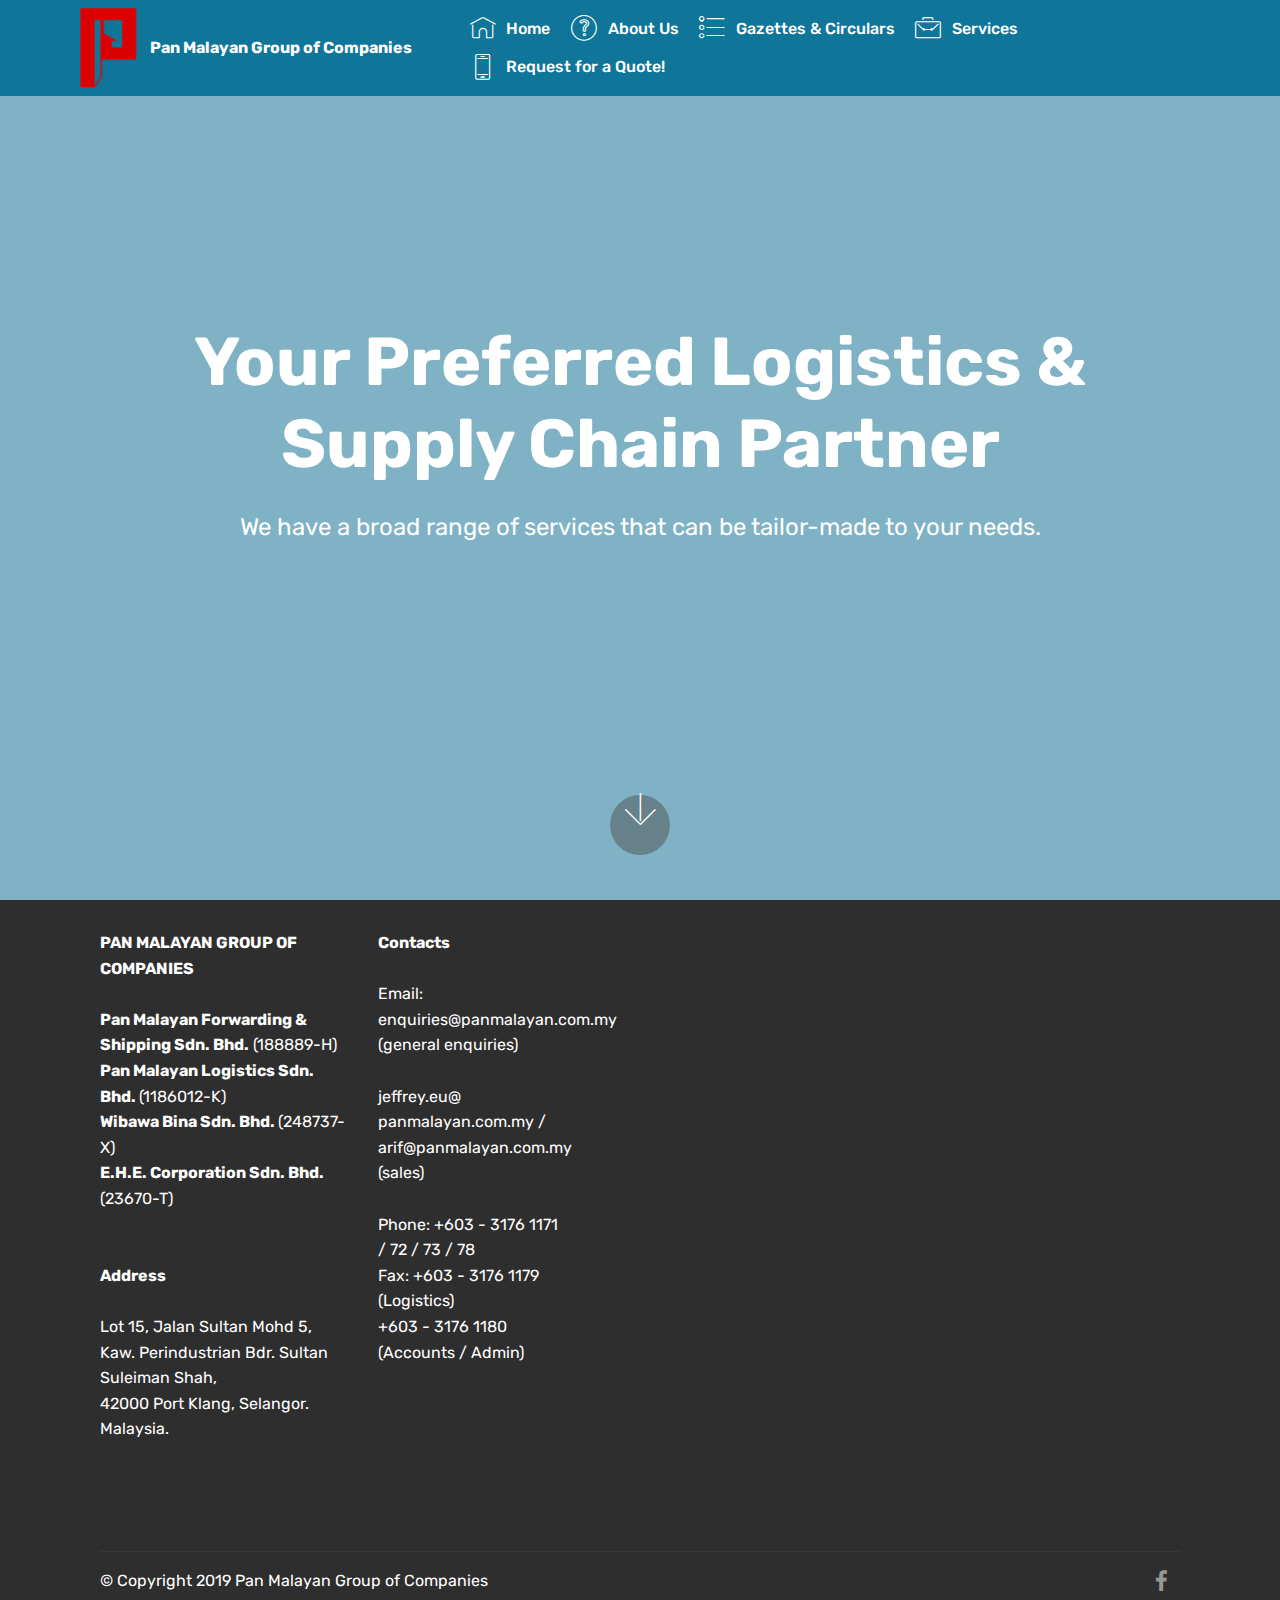
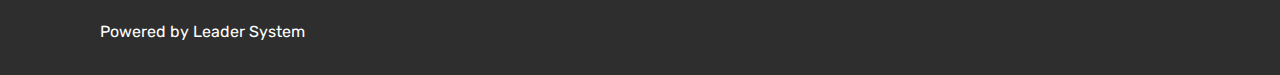
<file: index.html>
<!DOCTYPE html>
<html  >
<head>
  <!-- Site made with Mobirise Website Builder v4.10.8, https://mobirise.com -->
  <meta charset="UTF-8">
  <meta http-equiv="X-UA-Compatible" content="IE=edge">
  <meta name="generator" content="Mobirise v4.10.8, mobirise.com">
  <meta name="viewport" content="width=device-width, initial-scale=1, minimum-scale=1">
  <link rel="shortcut icon" href="assets/images/pan-malayan-122x171.png" type="image/x-icon">
  <meta name="description" content="Home Page of Pan Malayan Group of Companies">
  
  <title>Home</title>
  <link rel="stylesheet" href="assets/web/assets/mobirise-icons/mobirise-icons.css">
  <link rel="stylesheet" href="assets/tether/tether.min.css">
  <link rel="stylesheet" href="assets/bootstrap/css/bootstrap.min.css">
  <link rel="stylesheet" href="assets/bootstrap/css/bootstrap-grid.min.css">
  <link rel="stylesheet" href="assets/bootstrap/css/bootstrap-reboot.min.css">
  <link rel="stylesheet" href="assets/socicon/css/styles.css">
  <link rel="stylesheet" href="assets/dropdown/css/style.css">
  <link rel="stylesheet" href="assets/theme/css/style.css">
  <link rel="stylesheet" href="assets/mobirise/css/mbr-additional.css" type="text/css">
  
  
  
</head>
<body>
  <section class="menu cid-qTkzRZLJNu" once="menu" id="menu1-0">

    

    <nav class="navbar navbar-expand beta-menu navbar-dropdown align-items-center navbar-fixed-top navbar-toggleable-sm">
        <button class="navbar-toggler navbar-toggler-right" type="button" data-toggle="collapse" data-target="#navbarSupportedContent" aria-controls="navbarSupportedContent" aria-expanded="false" aria-label="Toggle navigation">
            <div class="hamburger">
                <span></span>
                <span></span>
                <span></span>
                <span></span>
            </div>
        </button>
        <div class="menu-logo">
            <div class="navbar-brand">
                <span class="navbar-logo">
                    <a href="index.html">
                         <img src="assets/images/pan-malayan-122x171.png" alt="Pan Malayan Group of Companies" title="Pan Malayan" style="height: 5rem;">
                    </a>
                </span>
                <span class="navbar-caption-wrap"><a class="navbar-caption text-white display-4" href="index.html">
                        Pan Malayan Group of Companies</a></span>
            </div>
        </div>
        <div class="collapse navbar-collapse" id="navbarSupportedContent">
            <ul class="navbar-nav nav-dropdown nav-right" data-app-modern-menu="true"><li class="nav-item"><a class="nav-link link text-white display-4" href="index.html"><span class="mbri-home mbr-iconfont mbr-iconfont-btn" style="color: rgb(255, 255, 255);"></span>Home</a></li><li class="nav-item">
                    <a class="nav-link link text-white display-4" href="about-us.html"><span class="mbri-question mbr-iconfont mbr-iconfont-btn"></span>
                        
                        About Us
                    </a>
                </li><li class="nav-item">
                    <a class="nav-link link text-white display-4" href="laws-and-rates.html"><span class="mbri-bulleted-list mbr-iconfont mbr-iconfont-btn" style="color: rgb(255, 255, 255);"></span>Gazettes &amp; Circulars</a>
                </li><li class="nav-item"><a class="nav-link link text-white display-4" href="services.html"><span class="mbri-briefcase mbr-iconfont mbr-iconfont-btn" style="color: rgb(255, 255, 255);"></span>
                        
                        Services
                    </a></li><li class="nav-item"><a class="nav-link link text-white display-4" href="contact-us.html"><span class="mbri-mobile2 mbr-iconfont mbr-iconfont-btn" style="color: rgb(255, 255, 255);"></span>Request for a Quote!</a></li></ul>
            
        </div>
    </nav>
</section>

<section class="engine"><a href="https://mobirise.info/w">free html5 templates</a></section><section class="cid-qTkA127IK8 mbr-fullscreen" data-bg-video="https://www.youtube.com/watch?v=q_dm-pG_93Y" id="header2-1">

    

    <div class="mbr-overlay" style="opacity: 0.5; background-color: rgb(15, 118, 153);"></div>

    <div class="container align-center">
        <div class="row justify-content-md-center">
            <div class="mbr-white col-md-10">
                <h1 class="mbr-section-title mbr-bold pb-3 mbr-fonts-style display-1">
                    Your Preferred Logistics &amp;<br>Supply Chain Partner</h1>
                
                <p class="mbr-text pb-3 mbr-fonts-style display-5">We have a broad range of services that can be tailor-made to your needs.</p>
                
            </div>
        </div>
    </div>
    <div class="mbr-arrow hidden-sm-down" aria-hidden="true">
        <a href="#next">
            <i class="mbri-down mbr-iconfont"></i>
        </a>
    </div>
</section>

<section class="cid-rBJofFqK3z" id="footer2-5">

    

    

    <div class="container">
        <div class="media-container-row content mbr-white">
            <div class="col-12 col-md-3 mbr-fonts-style display-7">
                <p class="mbr-text">
                    <strong>PAN MALAYAN GROUP OF COMPANIES</strong><br><br><strong>Pan Malayan Forwarding &amp; Shipping Sdn. Bhd.</strong> (188889-H)<br><strong>Pan Malayan Logistics Sdn. Bhd. </strong>(1186012-K)<br><strong>Wibawa Bina Sdn. Bhd. </strong>(248737-X)<br><strong>E.H.E. Corporation Sdn. Bhd.</strong><br>(23670-T)<br><br><br><strong>Address</strong>
                    <br>
                    <br>Lot 15, Jalan Sultan Mohd 5, 
<br>Kaw. Perindustrian Bdr. Sultan Suleiman Shah, 
<br>42000 Port Klang, Selangor. Malaysia. &nbsp;<br>
                    <br>
                    <br><br></p>
            </div>
            <div class="col-12 col-md-3 mbr-fonts-style display-7">
                <p class="mbr-text"><strong>Contacts 
</strong><br>
<br>Email: enquiries@panmalayan.com.my
<br>(general enquiries)
<br>
<br>jeffrey.eu@
<br>panmalayan.com.my / 
<br>arif@panmalayan.com.my
<br>(sales)
<br><br>Phone: +603 - 3176 1171 
<br>/ 72 / 73 / 78 
<br>Fax: +603 - 3176 1179 
<br>(Logistics) 
<br>+603 - 3176 1180 
<br>(Accounts / Admin)&nbsp;<strong><br></strong><br></p>
            </div>
            <div class="col-12 col-md-6">
                <div class="google-map"><iframe frameborder="0" style="border:0" src="https://www.google.com/maps/embed/v1/place?key=AIzaSyCy9r70T3NYf3PhvVflTo0_zdif2_IoIYs&amp;q=place_id:ChIJC4vaj1irzTEREndRP_R01ew" allowfullscreen=""></iframe></div>
            </div>
        </div>
        <div class="footer-lower">
            <div class="media-container-row">
                <div class="col-sm-12">
                    <hr>
                </div>
            </div>
            <div class="media-container-row mbr-white">
                <div class="col-sm-6 copyright">
                    <p class="mbr-text mbr-fonts-style display-7">
                        © Copyright 2019 Pan Malayan Group of Companies<br><br>Powered by Leader System</p>
                </div>
                <div class="col-md-6">
                    <div class="social-list align-right">
                        <div class="soc-item">
                            <a href="https://www.facebook.com/pmfssb" target="_blank">
                                <span class="mbr-iconfont mbr-iconfont-social socicon-facebook socicon"></span>
                            </a>
                        </div>
                        
                        
                        
                        
                        
                    </div>
                </div>
            </div>
        </div>
    </div>
</section>


  <script src="assets/web/assets/jquery/jquery.min.js"></script>
  <script src="assets/popper/popper.min.js"></script>
  <script src="assets/tether/tether.min.js"></script>
  <script src="assets/bootstrap/js/bootstrap.min.js"></script>
  <script src="assets/smoothscroll/smooth-scroll.js"></script>
  <script src="assets/touchswipe/jquery.touch-swipe.min.js"></script>
  <script src="assets/ytplayer/jquery.mb.ytplayer.min.js"></script>
  <script src="assets/vimeoplayer/jquery.mb.vimeo_player.js"></script>
  <script src="assets/dropdown/js/nav-dropdown.js"></script>
  <script src="assets/dropdown/js/navbar-dropdown.js"></script>
  <script src="assets/theme/js/script.js"></script>
  
  
</body>
</html>
</file>
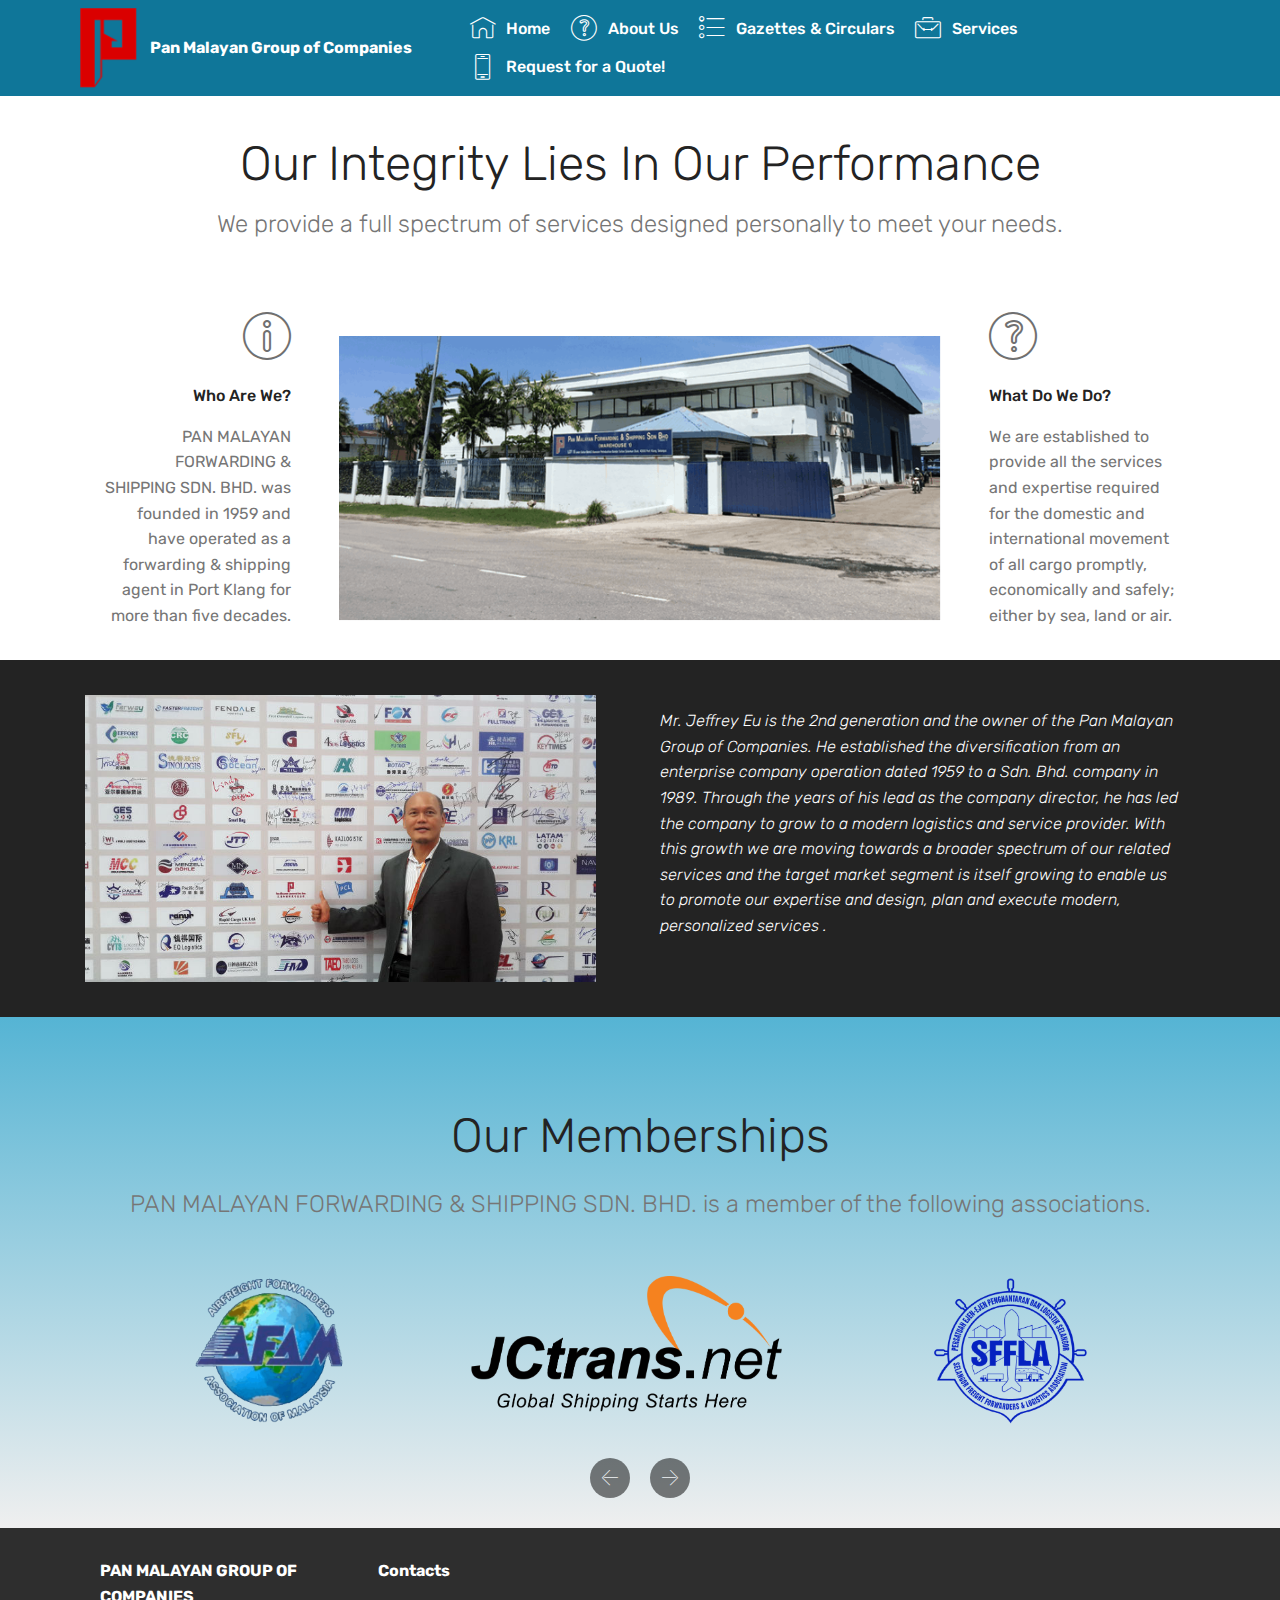
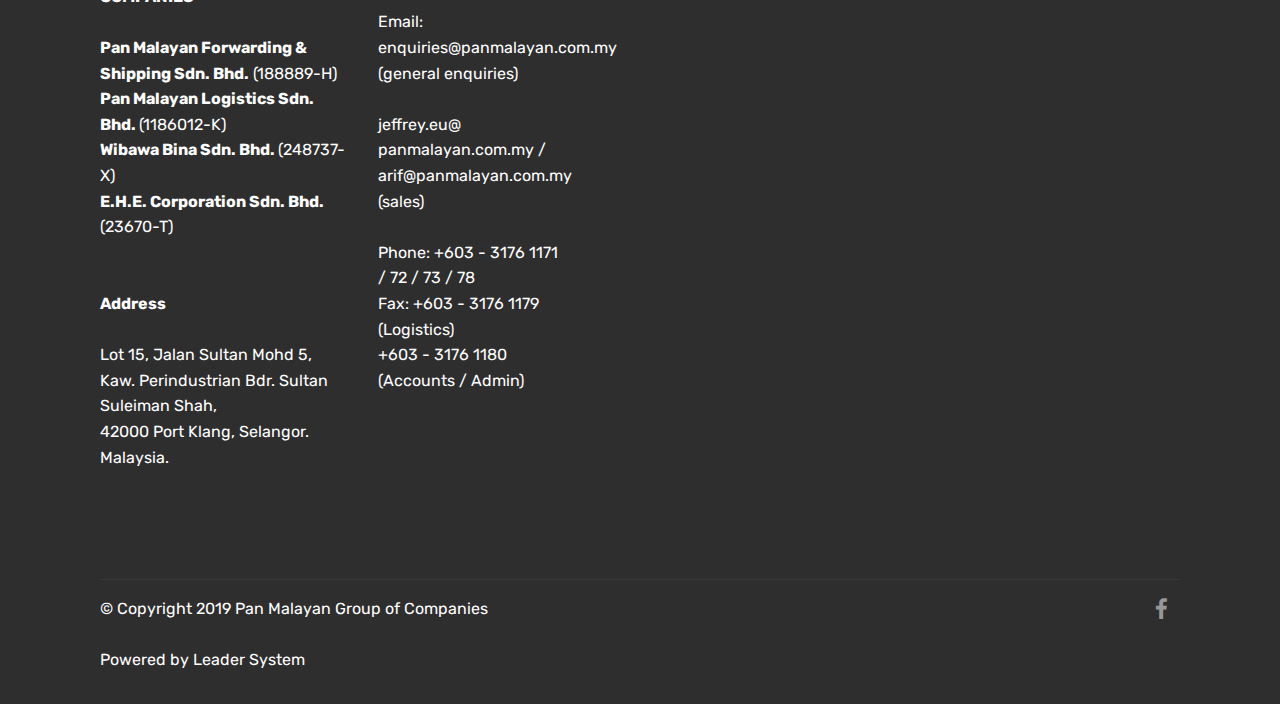
<file: about-us.html>
<!DOCTYPE html>
<html  >
<head>
  <!-- Site made with Mobirise Website Builder v4.10.8, https://mobirise.com -->
  <meta charset="UTF-8">
  <meta http-equiv="X-UA-Compatible" content="IE=edge">
  <meta name="generator" content="Mobirise v4.10.8, mobirise.com">
  <meta name="viewport" content="width=device-width, initial-scale=1, minimum-scale=1">
  <link rel="shortcut icon" href="assets/images/pan-malayan-122x171.png" type="image/x-icon">
  <meta name="description" content="About Us - Pan Malayan">
  
  <title>About Us</title>
  <link rel="stylesheet" href="assets/web/assets/mobirise-icons/mobirise-icons.css">
  <link rel="stylesheet" href="assets/tether/tether.min.css">
  <link rel="stylesheet" href="assets/bootstrap/css/bootstrap.min.css">
  <link rel="stylesheet" href="assets/bootstrap/css/bootstrap-grid.min.css">
  <link rel="stylesheet" href="assets/bootstrap/css/bootstrap-reboot.min.css">
  <link rel="stylesheet" href="assets/socicon/css/styles.css">
  <link rel="stylesheet" href="assets/dropdown/css/style.css">
  <link rel="stylesheet" href="assets/theme/css/style.css">
  <link rel="stylesheet" href="assets/mobirise/css/mbr-additional.css" type="text/css">
  
  
  
</head>
<body>
  <section class="menu cid-qTkzRZLJNu" once="menu" id="menu1-3">

    

    <nav class="navbar navbar-expand beta-menu navbar-dropdown align-items-center navbar-fixed-top navbar-toggleable-sm">
        <button class="navbar-toggler navbar-toggler-right" type="button" data-toggle="collapse" data-target="#navbarSupportedContent" aria-controls="navbarSupportedContent" aria-expanded="false" aria-label="Toggle navigation">
            <div class="hamburger">
                <span></span>
                <span></span>
                <span></span>
                <span></span>
            </div>
        </button>
        <div class="menu-logo">
            <div class="navbar-brand">
                <span class="navbar-logo">
                    <a href="index.html">
                         <img src="assets/images/pan-malayan-122x171.png" alt="Pan Malayan Group of Companies" title="Pan Malayan" style="height: 5rem;">
                    </a>
                </span>
                <span class="navbar-caption-wrap"><a class="navbar-caption text-white display-4" href="index.html">
                        Pan Malayan Group of Companies</a></span>
            </div>
        </div>
        <div class="collapse navbar-collapse" id="navbarSupportedContent">
            <ul class="navbar-nav nav-dropdown nav-right" data-app-modern-menu="true"><li class="nav-item"><a class="nav-link link text-white display-4" href="index.html"><span class="mbri-home mbr-iconfont mbr-iconfont-btn" style="color: rgb(255, 255, 255);"></span>Home</a></li><li class="nav-item">
                    <a class="nav-link link text-white display-4" href="about-us.html"><span class="mbri-question mbr-iconfont mbr-iconfont-btn"></span>
                        
                        About Us
                    </a>
                </li><li class="nav-item">
                    <a class="nav-link link text-white display-4" href="laws-and-rates.html"><span class="mbri-bulleted-list mbr-iconfont mbr-iconfont-btn" style="color: rgb(255, 255, 255);"></span>Gazettes &amp; Circulars</a>
                </li><li class="nav-item"><a class="nav-link link text-white display-4" href="services.html"><span class="mbri-briefcase mbr-iconfont mbr-iconfont-btn" style="color: rgb(255, 255, 255);"></span>
                        
                        Services
                    </a></li><li class="nav-item"><a class="nav-link link text-white display-4" href="contact-us.html"><span class="mbri-mobile2 mbr-iconfont mbr-iconfont-btn" style="color: rgb(255, 255, 255);"></span>Request for a Quote!</a></li></ul>
            
        </div>
    </nav>
</section>

<section class="engine"><a href="https://mobirise.info/e">make your own site</a></section><section class="features12 cid-rBJrzdYjO1" id="features12-8">
    
    

    

    <div class="container">
        <h2 class="mbr-section-title pb-2 mbr-fonts-style display-2">Our Integrity Lies In Our Performance</h2>
        <h3 class="mbr-section-subtitle pb-3 mbr-fonts-style display-5">
            We provide a full spectrum of services designed personally to meet your needs.</h3>

        <div class="media-container-row pt-5">
            <div class="block-content align-right">
                <div class="card pl-3 pr-3">
                    <div class="mbr-card-img-title">
                        <div class="card-img pb-3">
                             <span class="mbr-iconfont mbri-info"></span>
                        </div>
                        <div class="mbr-crt-title">
                            <h4 class="card-title py-2 mbr-crt-title mbr-fonts-style display-7">
                                Who Are We?</h4>
                        </div>
                    </div>                

                    <div class="card-box">
                        <p class="mbr-text mbr-section-text mbr-fonts-style display-7">
                            PAN MALAYAN FORWARDING &amp; SHIPPING SDN. BHD. was founded in 1959 and have operated as a forwarding &amp; shipping agent in Port Klang for more than five decades.
                        </p>
                    </div>
                </div>

                
            </div>

            <div class="mbr-figure m-auto" style="width: 60%;">
                <img src="assets/images/pan-malayan-offices-670x317.png" alt="Mobirise" title="">
            </div>

            <div class="block-content align-left">
                <div class="card pl-3 pr-3">
                    <div class="mbr-card-img-title">
                        <div class="card-img pb-3">
                             <span class="mbr-iconfont mbri-question"></span>
                        </div>
                        <div class="mbr-crt-title">
                            <h4 class="card-title py-2 mbr-crt-title mbr-fonts-style display-7">
                                What Do We Do?</h4>
                        </div>
                    </div>                

                    <div class="card-box">
                        <p class="mbr-text mbr-section-text mbr-fonts-style display-7">
                            We are established to provide all the services and expertise required for the domestic and international movement of all cargo promptly, economically and safely; either by sea, land or air.</p>
                    </div>
                </div>

                
            </div>
        </div>
    </div>
</section>

<section class="testimonials2 cid-rCreAipq3M" id="testimonials2-9">

    

    

    <div class="container">
        <div class="media-container-row">
            <div class="mbr-figure pr-lg-5" style="width: 100%;">
              <img src="assets/images/20181019-114247-16-9-750x422.jpg" alt="" title="">
            </div>
            <div class="media-content px-3 align-self-center mbr-white py-2">
                    <p class="mbr-text testimonial-text mbr-fonts-style display-7"><br>Mr. Jeffrey Eu is the 2nd generation and the owner of the Pan Malayan Group of Companies. He established the diversification from an enterprise company operation dated 1959 to a Sdn. Bhd. company in 1989. Through the years of his lead as the company director, he has led the company to grow to a modern logistics and service provider. With this growth we are moving towards a broader spectrum of our related services and the target market segment is itself growing to enable us to promote our expertise and design, plan and execute modern, personalized services .<br></p>
                    <p class="mbr-author-name pt-4 mb-2 mbr-fonts-style display-7"></p>
                    <p class="mbr-author-desc mbr-fonts-style display-7"></p>
            </div>
        </div>
    </div>
</section>

<section class="clients cid-rBJve1mVlV" data-interval="false" id="clients-b">
      

    
        <div class="container mb-5">
            <div class="media-container-row">
                <div class="col-12 align-center">
                    <h2 class="mbr-section-title pb-3 mbr-fonts-style display-2">Our Memberships</h2>
                    <h3 class="mbr-section-subtitle mbr-light mbr-fonts-style display-5">PAN MALAYAN FORWARDING &amp; SHIPPING SDN. BHD. is a member of the following associations.</h3>
                </div>
            </div>
        </div>

    <div class="container">
        <div class="carousel slide" role="listbox" data-pause="true" data-keyboard="false" data-ride="false" data-interval="false">
            <div class="carousel-inner" data-visible="6">
                
                
                
                
                
            <div class="carousel-item ">
                    <div class="media-container-row">
                        <div class="col-md-12">
                            <div class="wrap-img ">
                                <img src="assets/images/output-onlinepngtools-1-800x800.png" class="img-responsive clients-img" alt="" title="">
                            </div>
                        </div>
                    </div>
                </div><div class="carousel-item ">
                    <div class="media-container-row">
                        <div class="col-md-12">
                            <div class="wrap-img ">
                                <img src="assets/images/e5d51979-199c-4276-8c94-fc2b8f12c979-original-4097x1656.png" class="img-responsive clients-img" alt="" title="">
                            </div>
                        </div>
                    </div>
                </div><div class="carousel-item ">
                    <div class="media-container-row">
                        <div class="col-md-12">
                            <div class="wrap-img ">
                                <img src="assets/images/output-onlinepngtools-240x229.png" class="img-responsive clients-img" alt="" title="">
                            </div>
                        </div>
                    </div>
                </div></div>
            <div class="carousel-controls">
                <a data-app-prevent-settings="" class="carousel-control carousel-control-prev" role="button" data-slide="prev">
                    <span aria-hidden="true" class="mbri-left mbr-iconfont"></span>
                    <span class="sr-only">Previous</span>
                </a>
                <a data-app-prevent-settings="" class="carousel-control carousel-control-next" role="button" data-slide="next">
                    <span aria-hidden="true" class="mbri-right mbr-iconfont"></span>
                    <span class="sr-only">Next</span>
                </a>
            </div>
        </div>
    </div>
</section>

<section class="cid-rCXJQcGyrK" id="footer2-7">

    

    

    <div class="container">
        <div class="media-container-row content mbr-white">
            <div class="col-12 col-md-3 mbr-fonts-style display-7">
                <p class="mbr-text">
                    <strong>PAN MALAYAN GROUP OF COMPANIES</strong><br><br><strong>Pan Malayan Forwarding &amp; Shipping Sdn. Bhd.</strong> (188889-H)<br><strong>Pan Malayan Logistics Sdn. Bhd. </strong>(1186012-K)<br><strong>Wibawa Bina Sdn. Bhd. </strong>(248737-X)<br><strong>E.H.E. Corporation Sdn. Bhd.</strong><br>(23670-T)<br><br><br><strong>Address</strong>
                    <br>
                    <br>Lot 15, Jalan Sultan Mohd 5, 
<br>Kaw. Perindustrian Bdr. Sultan Suleiman Shah, 
<br>42000 Port Klang, Selangor. Malaysia. &nbsp;<br>
                    <br>
                    <br><br></p>
            </div>
            <div class="col-12 col-md-3 mbr-fonts-style display-7">
                <p class="mbr-text"><strong>Contacts 
</strong><br>
<br>Email: enquiries@panmalayan.com.my
<br>(general enquiries)
<br>
<br>jeffrey.eu@
<br>panmalayan.com.my / 
<br>arif@panmalayan.com.my
<br>(sales)
<br><br>Phone: +603 - 3176 1171 
<br>/ 72 / 73 / 78 
<br>Fax: +603 - 3176 1179 
<br>(Logistics) 
<br>+603 - 3176 1180 
<br>(Accounts / Admin)&nbsp;<strong><br></strong><br></p>
            </div>
            <div class="col-12 col-md-6">
                <div class="google-map"><iframe frameborder="0" style="border:0" src="https://www.google.com/maps/embed/v1/place?key=AIzaSyAEIpgj38KyLFELm2bK9Y7krBkz1K-cMq8&amp;q=place_id:ChIJC4vaj1irzTEREndRP_R01ew" allowfullscreen=""></iframe></div>
            </div>
        </div>
        <div class="footer-lower">
            <div class="media-container-row">
                <div class="col-sm-12">
                    <hr>
                </div>
            </div>
            <div class="media-container-row mbr-white">
                <div class="col-sm-6 copyright">
                    <p class="mbr-text mbr-fonts-style display-7">
                        © Copyright 2019 Pan Malayan Group of Companies<br><br>Powered by Leader System</p>
                </div>
                <div class="col-md-6">
                    <div class="social-list align-right">
                        <div class="soc-item">
                            <a href="https://www.facebook.com/pmfssb" target="_blank">
                                <span class="mbr-iconfont mbr-iconfont-social socicon-facebook socicon"></span>
                            </a>
                        </div>
                        
                        
                        
                        
                        
                    </div>
                </div>
            </div>
        </div>
    </div>
</section>


  <script src="assets/web/assets/jquery/jquery.min.js"></script>
  <script src="assets/popper/popper.min.js"></script>
  <script src="assets/tether/tether.min.js"></script>
  <script src="assets/bootstrap/js/bootstrap.min.js"></script>
  <script src="assets/smoothscroll/smooth-scroll.js"></script>
  <script src="assets/touchswipe/jquery.touch-swipe.min.js"></script>
  <script src="assets/bootstrapcarouselswipe/bootstrap-carousel-swipe.js"></script>
  <script src="assets/mbr-clients-slider/mbr-clients-slider.js"></script>
  <script src="assets/dropdown/js/nav-dropdown.js"></script>
  <script src="assets/dropdown/js/navbar-dropdown.js"></script>
  <script src="assets/theme/js/script.js"></script>
  
  
</body>
</html>
</file>
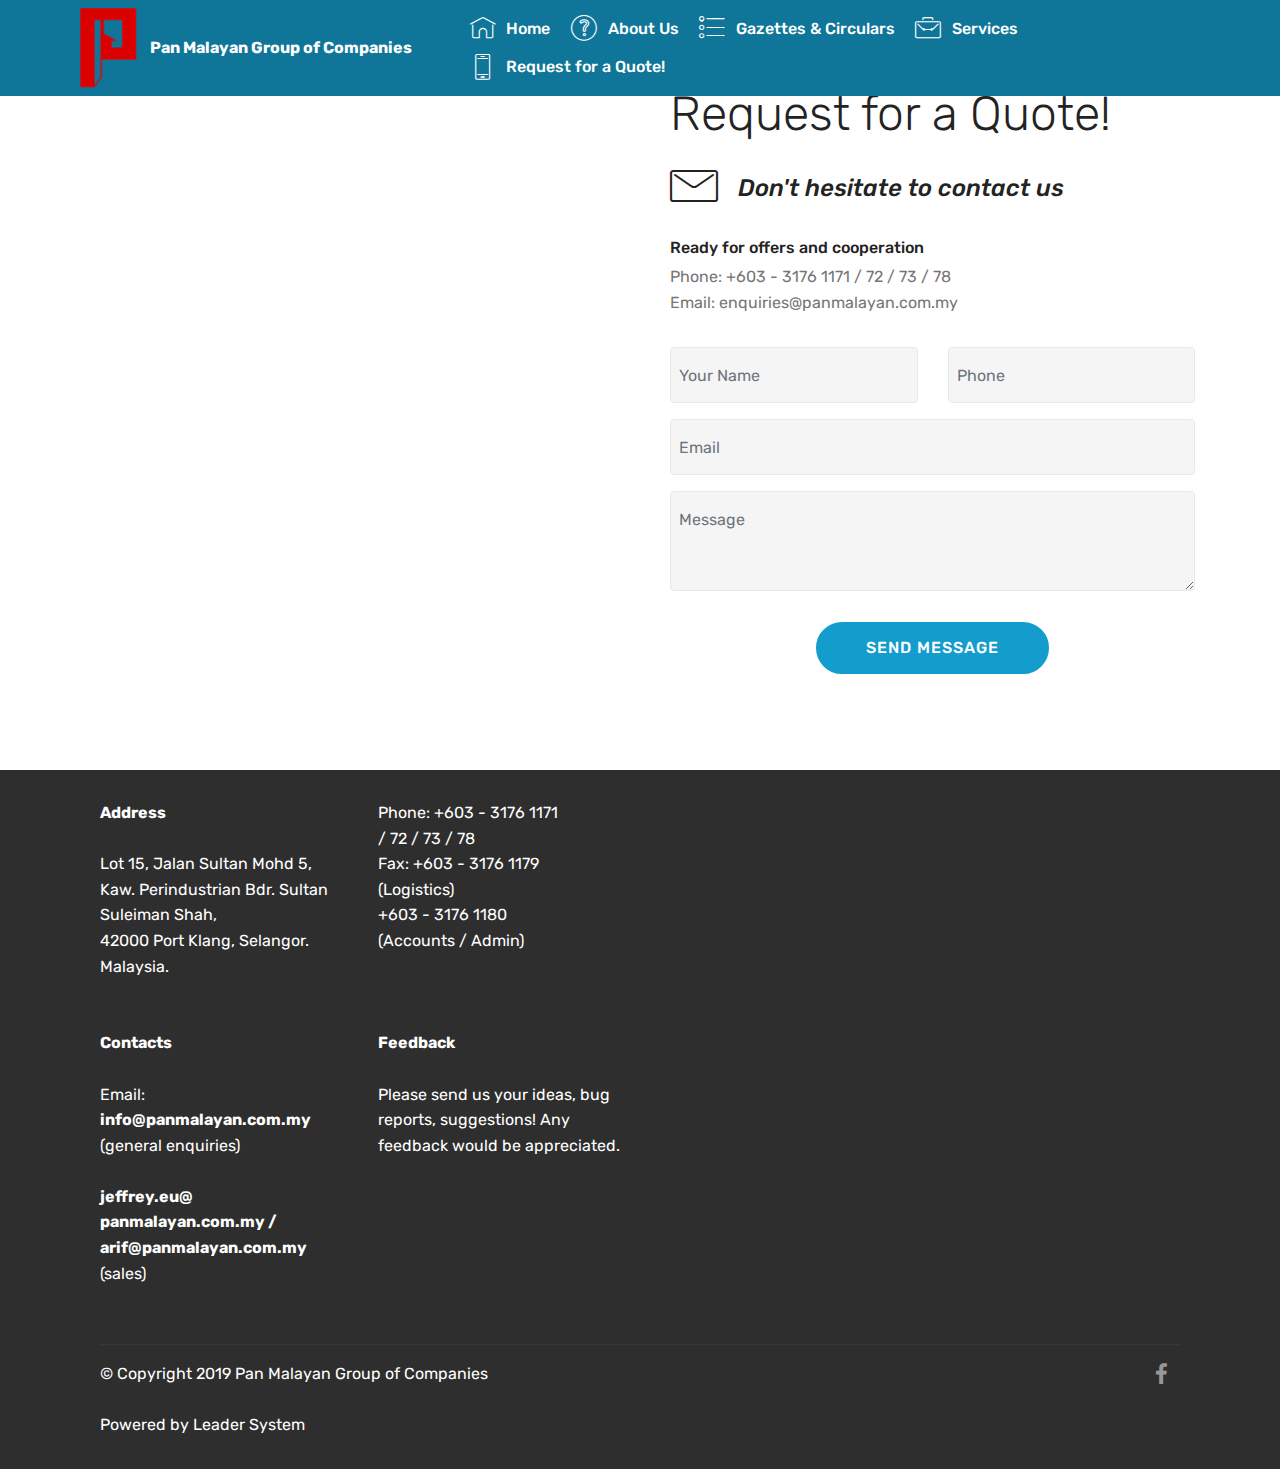
<file: contact-us.html>
<!DOCTYPE html>
<html  >
<head>
  <!-- Site made with Mobirise Website Builder v4.10.8, https://mobirise.com -->
  <meta charset="UTF-8">
  <meta http-equiv="X-UA-Compatible" content="IE=edge">
  <meta name="generator" content="Mobirise v4.10.8, mobirise.com">
  <meta name="viewport" content="width=device-width, initial-scale=1, minimum-scale=1">
  <link rel="shortcut icon" href="assets/images/pan-malayan-122x171.png" type="image/x-icon">
  <meta name="description" content="Contact us!">
  
  <title>Contact Us</title>
  <link rel="stylesheet" href="assets/web/assets/mobirise-icons/mobirise-icons.css">
  <link rel="stylesheet" href="assets/tether/tether.min.css">
  <link rel="stylesheet" href="assets/bootstrap/css/bootstrap.min.css">
  <link rel="stylesheet" href="assets/bootstrap/css/bootstrap-grid.min.css">
  <link rel="stylesheet" href="assets/bootstrap/css/bootstrap-reboot.min.css">
  <link rel="stylesheet" href="assets/dropdown/css/style.css">
  <link rel="stylesheet" href="assets/socicon/css/styles.css">
  <link rel="stylesheet" href="assets/theme/css/style.css">
  <link rel="stylesheet" href="assets/mobirise/css/mbr-additional.css" type="text/css">
  
  
  
</head>
<body>
  <section class="menu cid-qTkzRZLJNu" once="menu" id="menu1-3">

    

    <nav class="navbar navbar-expand beta-menu navbar-dropdown align-items-center navbar-fixed-top navbar-toggleable-sm">
        <button class="navbar-toggler navbar-toggler-right" type="button" data-toggle="collapse" data-target="#navbarSupportedContent" aria-controls="navbarSupportedContent" aria-expanded="false" aria-label="Toggle navigation">
            <div class="hamburger">
                <span></span>
                <span></span>
                <span></span>
                <span></span>
            </div>
        </button>
        <div class="menu-logo">
            <div class="navbar-brand">
                <span class="navbar-logo">
                    <a href="index.html">
                         <img src="assets/images/pan-malayan-122x171.png" alt="Pan Malayan Group of Companies" title="Pan Malayan" style="height: 5rem;">
                    </a>
                </span>
                <span class="navbar-caption-wrap"><a class="navbar-caption text-white display-4" href="index.html">
                        Pan Malayan Group of Companies</a></span>
            </div>
        </div>
        <div class="collapse navbar-collapse" id="navbarSupportedContent">
            <ul class="navbar-nav nav-dropdown nav-right" data-app-modern-menu="true"><li class="nav-item"><a class="nav-link link text-white display-4" href="index.html"><span class="mbri-home mbr-iconfont mbr-iconfont-btn" style="color: rgb(255, 255, 255);"></span>Home</a></li><li class="nav-item">
                    <a class="nav-link link text-white display-4" href="about-us.html"><span class="mbri-question mbr-iconfont mbr-iconfont-btn"></span>
                        
                        About Us
                    </a>
                </li><li class="nav-item">
                    <a class="nav-link link text-white display-4" href="laws-and-rates.html"><span class="mbri-bulleted-list mbr-iconfont mbr-iconfont-btn" style="color: rgb(255, 255, 255);"></span>Gazettes &amp; Circulars</a>
                </li><li class="nav-item"><a class="nav-link link text-white display-4" href="services.html"><span class="mbri-briefcase mbr-iconfont mbr-iconfont-btn" style="color: rgb(255, 255, 255);"></span>
                        
                        Services
                    </a></li><li class="nav-item"><a class="nav-link link text-white display-4" href="contact-us.html"><span class="mbri-mobile2 mbr-iconfont mbr-iconfont-btn" style="color: rgb(255, 255, 255);"></span>Request for a Quote!</a></li></ul>
            
        </div>
    </nav>
</section>

<section class="engine"><a href="https://mobirise.info/j">website templates</a></section><section class="mbr-section form4 cid-rBKJqYBdha" id="form4-6">

    

    
    <div class="container">
        <div class="row">
            <div class="col-md-6">
                <div class="google-map"><iframe frameborder="0" style="border:0" src="https://www.google.com/maps/embed/v1/place?key=AIzaSyAEIpgj38KyLFELm2bK9Y7krBkz1K-cMq8&amp;q=place_id:ChIJC4vaj1irzTEREndRP_R01ew" allowfullscreen=""></iframe></div>
            </div>
            <div class="col-md-6">
                <h2 class="pb-3 align-left mbr-fonts-style display-2">
                    Request for a Quote!</h2>
                <div>
                    <div class="icon-block pb-3 align-left">
                        <span class="icon-block__icon">
                            <span class="mbri-letter mbr-iconfont"></span>
                        </span>
                        <h4 class="icon-block__title align-left mbr-fonts-style display-5">
                            Don't hesitate to contact us
                        </h4>
                    </div>
                    <div class="icon-contacts pb-3">
                        <h5 class="align-left mbr-fonts-style display-7">
                            Ready for offers and cooperation
                        </h5>
                        <p class="mbr-text align-left mbr-fonts-style display-7">
                            Phone: +603 - 3176 1171 / 72 / 73 / 78&nbsp;<br>
                            Email: enquiries@panmalayan.com.my<br></p>
                    </div>
                </div>
                <div data-form-type="formoid">
                    <!---Formbuilder Form--->
                    <form action="https://mobirise.com/" method="POST" class="mbr-form form-with-styler" data-form-title="Mobirise Form"><input type="hidden" name="email" data-form-email="true" value="laKmx2PzYgZ7hAYxTmc0k8QKNlJ8Mw2lAVVxUHd5lhtgIukdq7Z3Vz5jOaPrrdoZXFmlcaDf+u0lurzsH1VYkwwRrKeSnjgoh4UbXp1ZZV11KYmsbFkLgbrtQzxFNFvk">
                        <div class="row">
                            <div hidden="hidden" data-form-alert="" class="alert alert-success col-12">Thanks for filling out the form! Our Sales Team will be contacting you shortly.</div>
                            <div hidden="hidden" data-form-alert-danger="" class="alert alert-danger col-12">
                            </div>
                        </div>
                        <div class="dragArea row">
                            <div class="col-md-6  form-group" data-for="name">
                                <input type="text" name="name" placeholder="Your Name" data-form-field="Name" required="required" class="form-control input display-7" id="name-form4-6">
                            </div>
                            <div class="col-md-6  form-group" data-for="phone">
                                <input type="text" name="phone" placeholder="Phone" data-form-field="Phone" required="required" class="form-control input display-7" id="phone-form4-6">
                            </div>
                            <div data-for="email" class="col-md-12  form-group">
                                <input type="text" name="email" placeholder="Email" data-form-field="Email" class="form-control input display-7" required="required" id="email-form4-6">
                            </div>
                            <div data-for="message" class="col-md-12  form-group">
                                <textarea name="message" placeholder="Message" data-form-field="Message" class="form-control input display-7" id="message-form4-6"></textarea>
                            </div>
                            <div class="col-md-12 input-group-btn  mt-2 align-center"><button type="submit" class="btn btn-primary btn-form display-4" href="mailto:arif@panmalayan.com.my">SEND MESSAGE</button></div>
                        </div>
                    </form><!---Formbuilder Form--->
                </div>
            </div>
        </div>
    </div>
</section>

<section class="cid-rCquuNgIqt" id="footer2-5">

    

    

    <div class="container">
        <div class="media-container-row content mbr-white">
            <div class="col-12 col-md-3 mbr-fonts-style display-7">
                <p class="mbr-text">
                    <strong>Address</strong>
                    <br>
                    <br>Lot 15, Jalan Sultan Mohd 5, 
<br>Kaw. Perindustrian Bdr. Sultan Suleiman Shah, 
<br>42000 Port Klang, Selangor. Malaysia. &nbsp;<br>
                    <br>
                    <br><strong>Contacts</strong>
                    <br>
                    <br>Email: <strong>info@panmalayan.com.my</strong><br>(general enquiries)<br><br><strong>jeffrey.eu@</strong><br><strong>panmalayan.com.my /&nbsp;</strong><br><strong>arif@panmalayan.com.my</strong><br>(sales)<br><br></p>
            </div>
            <div class="col-12 col-md-3 mbr-fonts-style display-7">
                <p class="mbr-text">Phone: +603 - 3176 1171 
<br>/ 72 / 73 / 78 
<br>Fax: +603 - 3176 1179 
<br>(Logistics) 
<br>+603 - 3176 1180 
<br>(Accounts / Admin)&nbsp;<strong><br></strong><br><br><br><strong>Feedback</strong>
                    <br>
                    <br>Please send us your ideas, bug reports, suggestions! Any feedback would be appreciated.
                </p>
            </div>
            <div class="col-12 col-md-6">
                <div class="google-map"><iframe frameborder="0" style="border:0" src="https://www.google.com/maps/embed/v1/place?key=AIzaSyAEIpgj38KyLFELm2bK9Y7krBkz1K-cMq8&amp;q=place_id:ChIJC4vaj1irzTEREndRP_R01ew" allowfullscreen=""></iframe></div>
            </div>
        </div>
        <div class="footer-lower">
            <div class="media-container-row">
                <div class="col-sm-12">
                    <hr>
                </div>
            </div>
            <div class="media-container-row mbr-white">
                <div class="col-sm-6 copyright">
                    <p class="mbr-text mbr-fonts-style display-7">
                        © Copyright 2019 Pan Malayan Group of Companies<br><br>Powered by Leader System</p>
                </div>
                <div class="col-md-6">
                    <div class="social-list align-right">
                        <div class="soc-item">
                            <a href="https://www.facebook.com/pmfssb" target="_blank">
                                <span class="mbr-iconfont mbr-iconfont-social socicon-facebook socicon"></span>
                            </a>
                        </div>
                        
                        
                        
                        
                        
                    </div>
                </div>
            </div>
        </div>
    </div>
</section>


  <script src="assets/web/assets/jquery/jquery.min.js"></script>
  <script src="assets/popper/popper.min.js"></script>
  <script src="assets/tether/tether.min.js"></script>
  <script src="assets/bootstrap/js/bootstrap.min.js"></script>
  <script src="assets/smoothscroll/smooth-scroll.js"></script>
  <script src="assets/dropdown/js/nav-dropdown.js"></script>
  <script src="assets/dropdown/js/navbar-dropdown.js"></script>
  <script src="assets/touchswipe/jquery.touch-swipe.min.js"></script>
  <script src="assets/theme/js/script.js"></script>
  <script src="assets/formoid/formoid.min.js"></script>
  
  
</body>
</html>
</file>
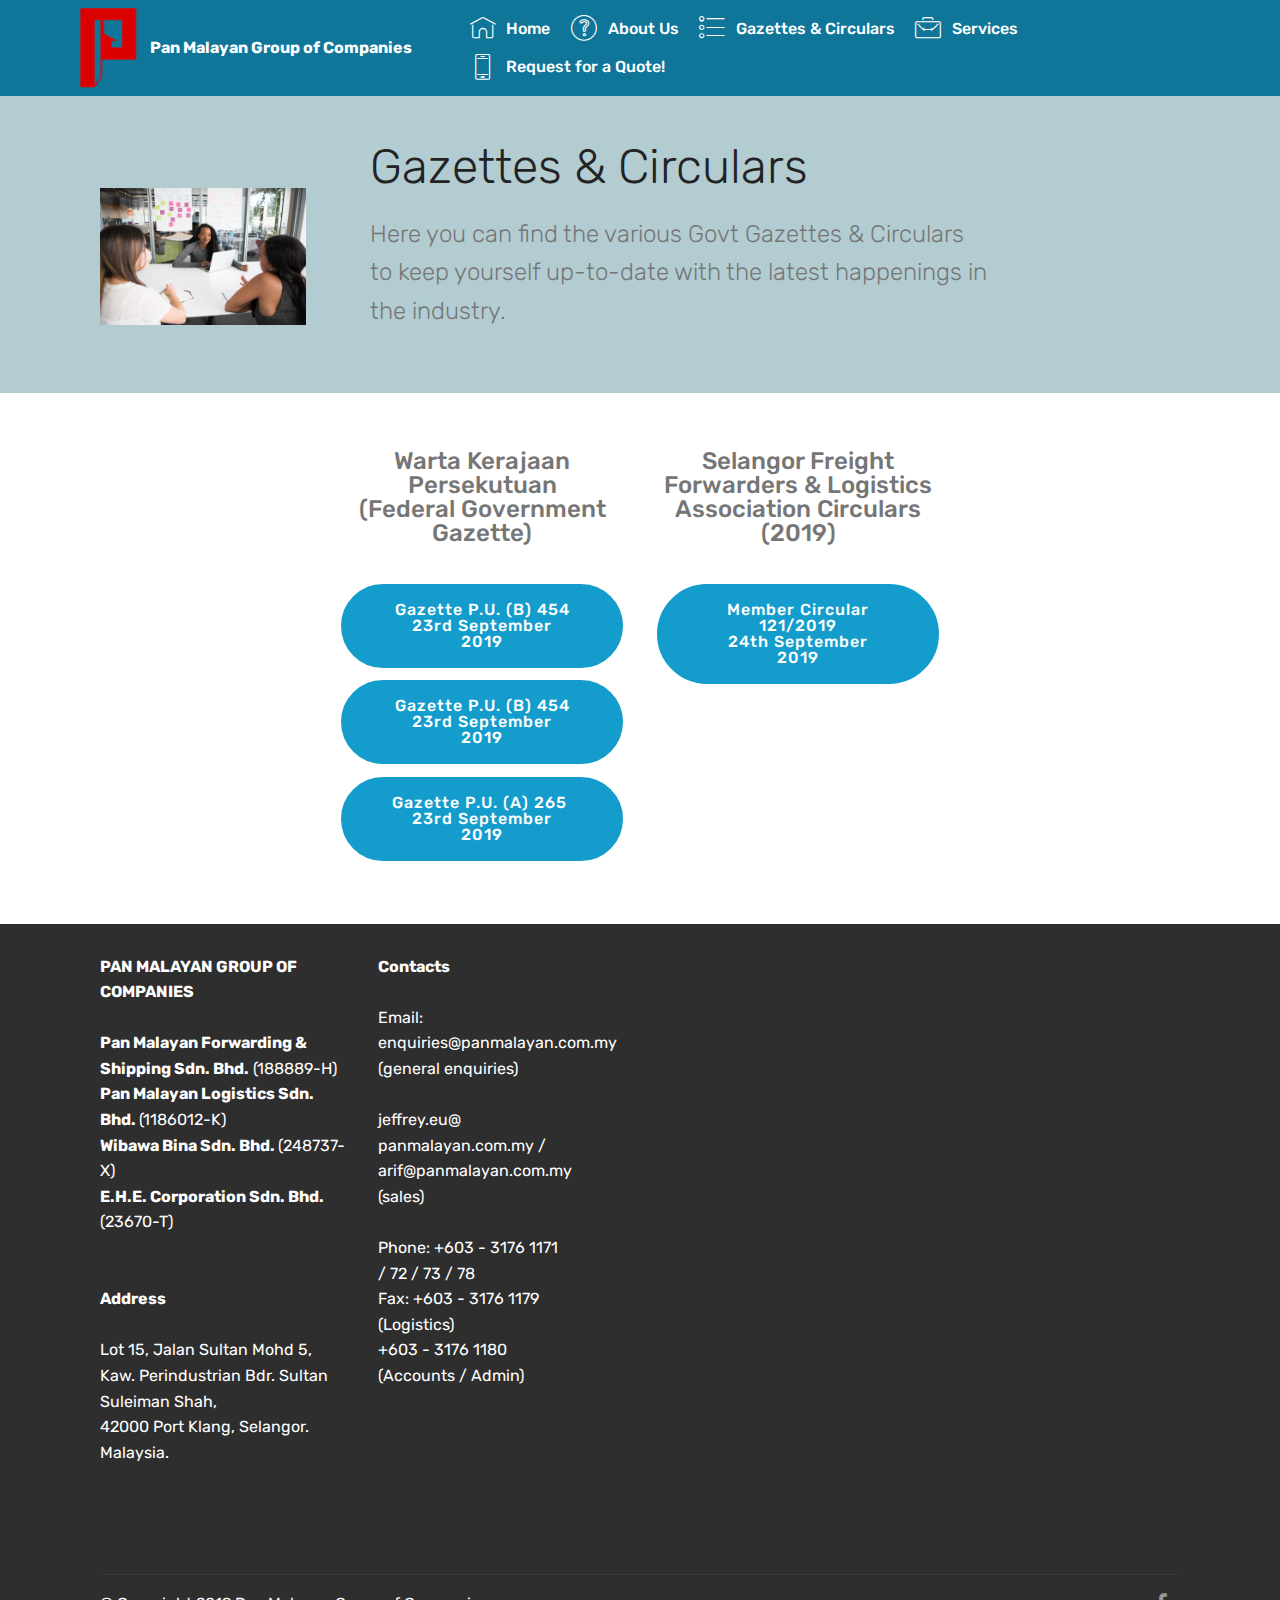
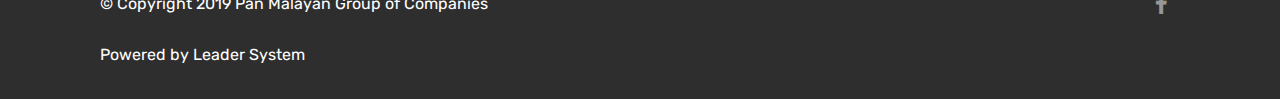
<file: laws-and-rates.html>
<!DOCTYPE html>
<html  >
<head>
  <!-- Site made with Mobirise Website Builder v4.10.8, https://mobirise.com -->
  <meta charset="UTF-8">
  <meta http-equiv="X-UA-Compatible" content="IE=edge">
  <meta name="generator" content="Mobirise v4.10.8, mobirise.com">
  <meta name="viewport" content="width=device-width, initial-scale=1, minimum-scale=1">
  <link rel="shortcut icon" href="assets/images/pan-malayan-122x171.png" type="image/x-icon">
  <meta name="description" content="Law & Rates Updates for Pan Malayan">
  
  <title>Law & Rates Updates</title>
  <link rel="stylesheet" href="assets/web/assets/mobirise-icons/mobirise-icons.css">
  <link rel="stylesheet" href="assets/tether/tether.min.css">
  <link rel="stylesheet" href="assets/bootstrap/css/bootstrap.min.css">
  <link rel="stylesheet" href="assets/bootstrap/css/bootstrap-grid.min.css">
  <link rel="stylesheet" href="assets/bootstrap/css/bootstrap-reboot.min.css">
  <link rel="stylesheet" href="assets/dropdown/css/style.css">
  <link rel="stylesheet" href="assets/socicon/css/styles.css">
  <link rel="stylesheet" href="assets/theme/css/style.css">
  <link rel="stylesheet" href="assets/mobirise/css/mbr-additional.css" type="text/css">
  
  
  
</head>
<body>
  <section class="menu cid-qTkzRZLJNu" once="menu" id="menu1-6">

    

    <nav class="navbar navbar-expand beta-menu navbar-dropdown align-items-center navbar-fixed-top navbar-toggleable-sm">
        <button class="navbar-toggler navbar-toggler-right" type="button" data-toggle="collapse" data-target="#navbarSupportedContent" aria-controls="navbarSupportedContent" aria-expanded="false" aria-label="Toggle navigation">
            <div class="hamburger">
                <span></span>
                <span></span>
                <span></span>
                <span></span>
            </div>
        </button>
        <div class="menu-logo">
            <div class="navbar-brand">
                <span class="navbar-logo">
                    <a href="index.html">
                         <img src="assets/images/pan-malayan-122x171.png" alt="Pan Malayan Group of Companies" title="Pan Malayan" style="height: 5rem;">
                    </a>
                </span>
                <span class="navbar-caption-wrap"><a class="navbar-caption text-white display-4" href="index.html">
                        Pan Malayan Group of Companies</a></span>
            </div>
        </div>
        <div class="collapse navbar-collapse" id="navbarSupportedContent">
            <ul class="navbar-nav nav-dropdown nav-right" data-app-modern-menu="true"><li class="nav-item"><a class="nav-link link text-white display-4" href="index.html"><span class="mbri-home mbr-iconfont mbr-iconfont-btn" style="color: rgb(255, 255, 255);"></span>Home</a></li><li class="nav-item">
                    <a class="nav-link link text-white display-4" href="about-us.html"><span class="mbri-question mbr-iconfont mbr-iconfont-btn"></span>
                        
                        About Us
                    </a>
                </li><li class="nav-item">
                    <a class="nav-link link text-white display-4" href="laws-and-rates.html"><span class="mbri-bulleted-list mbr-iconfont mbr-iconfont-btn" style="color: rgb(255, 255, 255);"></span>Gazettes &amp; Circulars</a>
                </li><li class="nav-item"><a class="nav-link link text-white display-4" href="services.html"><span class="mbri-briefcase mbr-iconfont mbr-iconfont-btn" style="color: rgb(255, 255, 255);"></span>
                        
                        Services
                    </a></li><li class="nav-item"><a class="nav-link link text-white display-4" href="contact-us.html"><span class="mbri-mobile2 mbr-iconfont mbr-iconfont-btn" style="color: rgb(255, 255, 255);"></span>Request for a Quote!</a></li></ul>
            
        </div>
    </nav>
</section>

<section class="engine"><a href="https://mobirise.info/n">free simple site templates</a></section><section class="features11 cid-rCSRPYf62N" id="features11-3">

    

    

    <div class="container">   
        <div class="col-md-12">
            <div class="media-container-row">
                <div class="mbr-figure m-auto" style="width: 25%;">
                    <img src="assets/images/background2.jpg" alt="Mobirise" title="">
                </div>
                <div class=" align-left aside-content">
                    <h2 class="mbr-title pt-2 mbr-fonts-style display-2">
                        Gazettes &amp; Circulars</h2>
                    <div class="mbr-section-text">
                        <p class="mbr-text mb-5 pt-3 mbr-light mbr-fonts-style display-5">
                        Here you can find the various Govt Gazettes &amp; Circulars<br>to keep yourself up-to-date with the latest happenings in<br>the industry.&nbsp;</p>
                    </div>

                    
                </div>
            </div>
        </div> 
    </div>          
</section>

<section class="pricing-table1 cid-rDxZXcdTQ2" id="pricing-tables1-4">

    

    
    <div class="container">
        <div class="media-container-row">

            <div class="plan col-12 mx-2 my-2 justify-content-center col-lg-6">
                <div class="plan-header text-center pt-5">
                    <h3 class="plan-title mbr-fonts-style display-5">
                        Warta Kerajaan Persekutuan<br>(Federal Government<br>Gazette)</h3>
                    <div class="plan-price">
                        <span class="price-value mbr-fonts-style display-5"></span>
                        <span class="price-figure mbr-fonts-style display-1"></span>
                        <small class="price-term mbr-fonts-style display-7"></small>
                    </div>
                </div>
                <div class="plan-body pb-5">
                    <div class="plan-list align-center">
                        <ul class="list-group list-group-flush mbr-fonts-style display-7"></ul>
                    </div>
                    <div class="mbr-section-btn text-center pt-4"><a href="http://panmalayan.com.my/uploads/20190923-PUB454.pdf" class="btn btn-primary display-4">Gazette P.U. (B) 454<br>23rd September 2019<br></a> <a href="http://panmalayan.com.my/uploads/20190923-PUB455.pdf" class="btn btn-primary display-4">Gazette P.U. (B) 454
<br>23rd September 2019</a> <a href="http://panmalayan.com.my/uploads/20190923-PUA265.pdf" class="btn btn-primary display-4">Gazette P.U. (A) 265&nbsp;<br>23rd September 2019</a></div>
                </div>
            </div>

            <div class="plan col-12 mx-2 my-2 justify-content-center col-lg-6">
                <div class="plan-header text-center pt-5">
                    <h3 class="plan-title mbr-fonts-style display-5">
                        Selangor Freight<br>Forwarders &amp; Logistics<br>Association Circulars<br>(2019)</h3>
                    <div class="plan-price">
                        <span class="price-value mbr-fonts-style display-5"></span>
                        <span class="price-figure mbr-fonts-style display-1"></span>
                        <small class="price-term mbr-fonts-style display-7"></small>
                    </div>
                </div>
                <div class="plan-body pb-5">
                    <div class="plan-list align-center">
                        <ul class="list-group list-group-flush mbr-fonts-style display-7"></ul>
                    </div>
                    <div class="mbr-section-btn text-center pt-4"><a href="http://panmalayan.com.my/uploads/MC121.pdf" class="btn btn-primary display-4">Member Circular 121/2019<br>24th September 2019<br></a></div>
                </div>
            </div>

            

            
        </div>
    </div>
</section>

<section class="cid-rCXJMQeS3n" id="footer2-6">

    

    

    <div class="container">
        <div class="media-container-row content mbr-white">
            <div class="col-12 col-md-3 mbr-fonts-style display-7">
                <p class="mbr-text">
                    <strong>PAN MALAYAN GROUP OF COMPANIES</strong><br><br><strong>Pan Malayan Forwarding &amp; Shipping Sdn. Bhd.</strong> (188889-H)<br><strong>Pan Malayan Logistics Sdn. Bhd. </strong>(1186012-K)<br><strong>Wibawa Bina Sdn. Bhd. </strong>(248737-X)<br><strong>E.H.E. Corporation Sdn. Bhd.</strong><br>(23670-T)<br><br><br><strong>Address</strong>
                    <br>
                    <br>Lot 15, Jalan Sultan Mohd 5, 
<br>Kaw. Perindustrian Bdr. Sultan Suleiman Shah, 
<br>42000 Port Klang, Selangor. Malaysia. &nbsp;<br>
                    <br>
                    <br><br></p>
            </div>
            <div class="col-12 col-md-3 mbr-fonts-style display-7">
                <p class="mbr-text"><strong>Contacts 
</strong><br>
<br>Email: enquiries@panmalayan.com.my
<br>(general enquiries)
<br>
<br>jeffrey.eu@
<br>panmalayan.com.my / 
<br>arif@panmalayan.com.my
<br>(sales)
<br><br>Phone: +603 - 3176 1171 
<br>/ 72 / 73 / 78 
<br>Fax: +603 - 3176 1179 
<br>(Logistics) 
<br>+603 - 3176 1180 
<br>(Accounts / Admin)&nbsp;<strong><br></strong><br></p>
            </div>
            <div class="col-12 col-md-6">
                <div class="google-map"><iframe frameborder="0" style="border:0" src="https://www.google.com/maps/embed/v1/place?key=AIzaSyAEIpgj38KyLFELm2bK9Y7krBkz1K-cMq8&amp;q=place_id:ChIJC4vaj1irzTEREndRP_R01ew" allowfullscreen=""></iframe></div>
            </div>
        </div>
        <div class="footer-lower">
            <div class="media-container-row">
                <div class="col-sm-12">
                    <hr>
                </div>
            </div>
            <div class="media-container-row mbr-white">
                <div class="col-sm-6 copyright">
                    <p class="mbr-text mbr-fonts-style display-7">
                        © Copyright 2019 Pan Malayan Group of Companies<br><br>Powered by Leader System</p>
                </div>
                <div class="col-md-6">
                    <div class="social-list align-right">
                        <div class="soc-item">
                            <a href="https://www.facebook.com/pmfssb" target="_blank">
                                <span class="mbr-iconfont mbr-iconfont-social socicon-facebook socicon"></span>
                            </a>
                        </div>
                        
                        
                        
                        
                        
                    </div>
                </div>
            </div>
        </div>
    </div>
</section>


  <script src="assets/web/assets/jquery/jquery.min.js"></script>
  <script src="assets/popper/popper.min.js"></script>
  <script src="assets/tether/tether.min.js"></script>
  <script src="assets/bootstrap/js/bootstrap.min.js"></script>
  <script src="assets/smoothscroll/smooth-scroll.js"></script>
  <script src="assets/dropdown/js/nav-dropdown.js"></script>
  <script src="assets/dropdown/js/navbar-dropdown.js"></script>
  <script src="assets/touchswipe/jquery.touch-swipe.min.js"></script>
  <script src="assets/theme/js/script.js"></script>
  
  
</body>
</html>
</file>
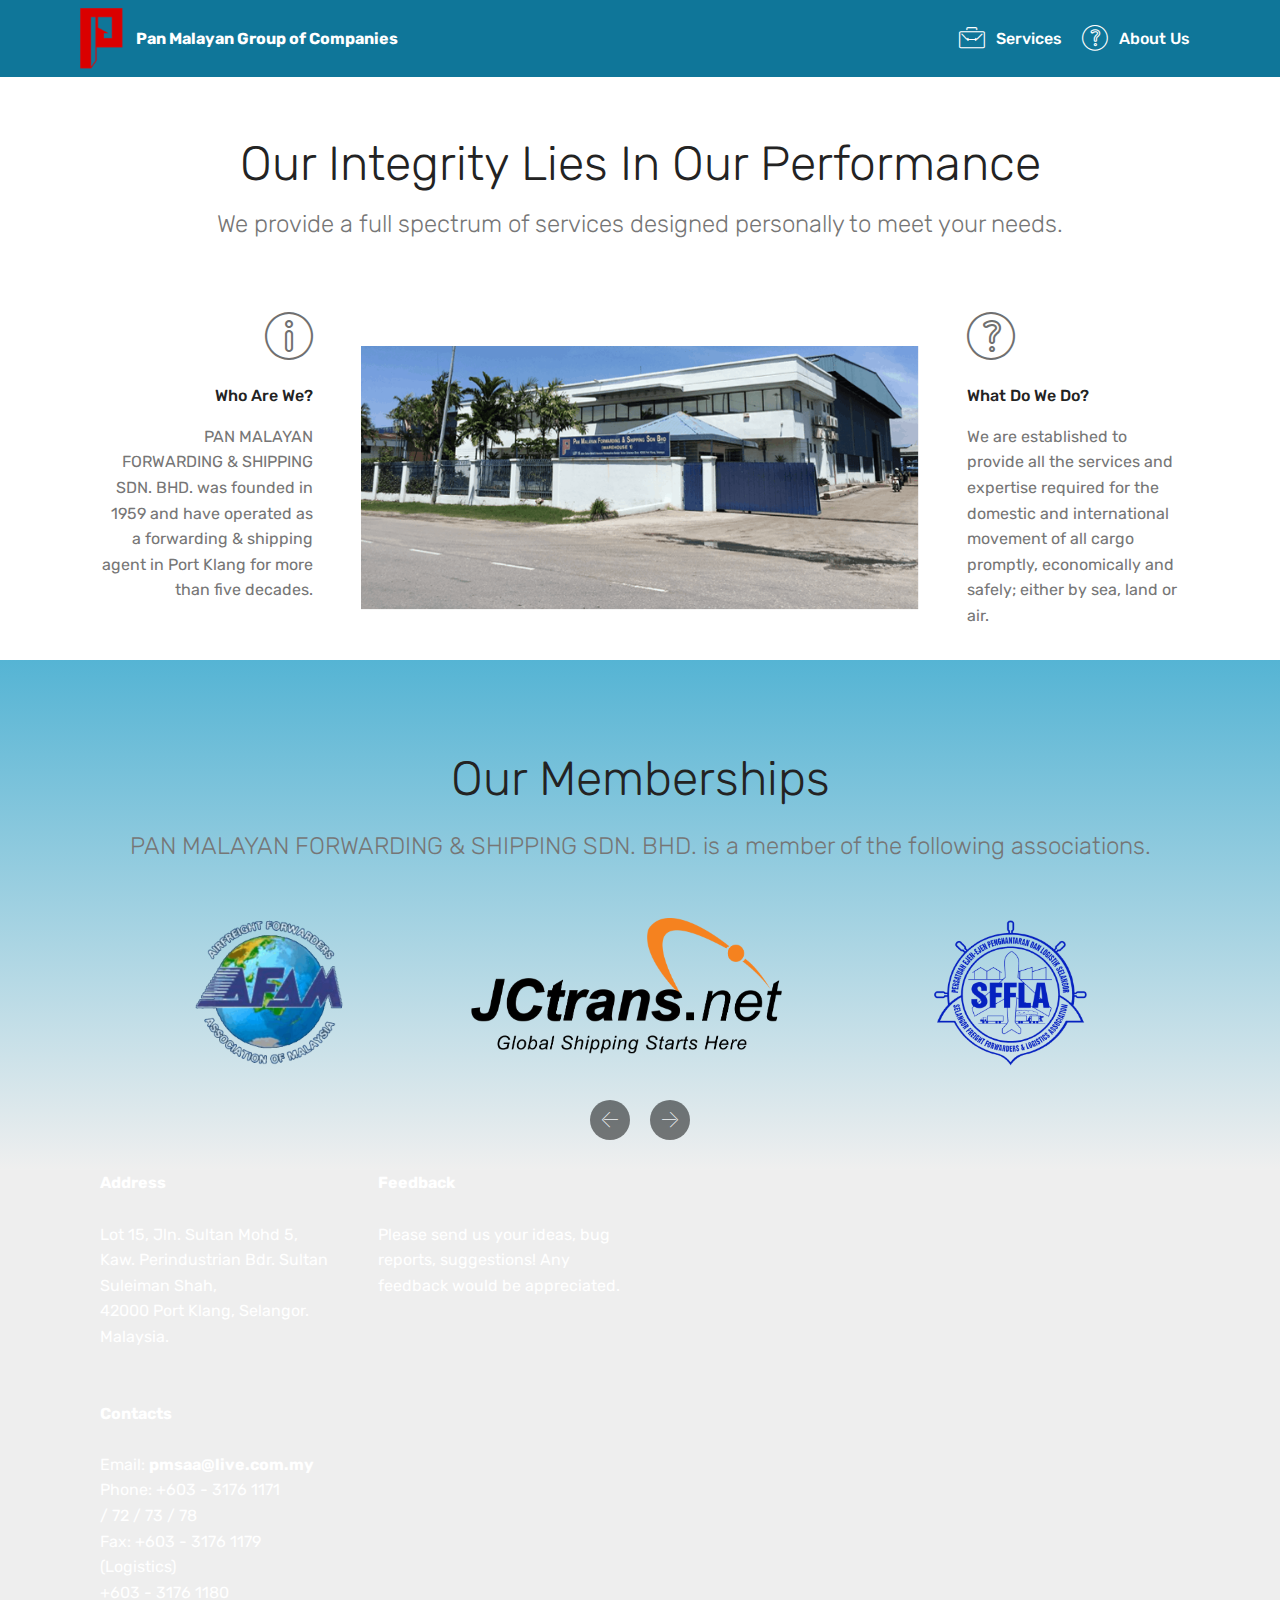
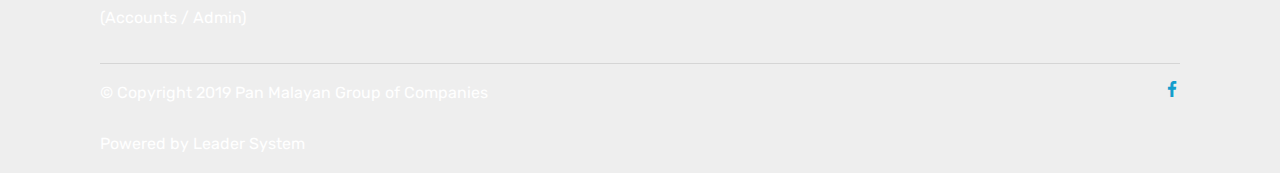
<file: page1.html>
<!DOCTYPE html>
<html  >
<head>
  <!-- Site made with Mobirise Website Builder v4.10.8, https://mobirise.com -->
  <meta charset="UTF-8">
  <meta http-equiv="X-UA-Compatible" content="IE=edge">
  <meta name="generator" content="Mobirise v4.10.8, mobirise.com">
  <meta name="viewport" content="width=device-width, initial-scale=1, minimum-scale=1">
  <link rel="shortcut icon" href="assets/images/pan-malayan-122x171.png" type="image/x-icon">
  <meta name="description" content="About Us - Pan Malayan">
  
  <title>About Us</title>
  <link rel="stylesheet" href="assets/web/assets/mobirise-icons/mobirise-icons.css">
  <link rel="stylesheet" href="assets/tether/tether.min.css">
  <link rel="stylesheet" href="assets/bootstrap/css/bootstrap.min.css">
  <link rel="stylesheet" href="assets/bootstrap/css/bootstrap-grid.min.css">
  <link rel="stylesheet" href="assets/bootstrap/css/bootstrap-reboot.min.css">
  <link rel="stylesheet" href="assets/socicon/css/styles.css">
  <link rel="stylesheet" href="assets/dropdown/css/style.css">
  <link rel="stylesheet" href="assets/theme/css/style.css">
  <link rel="stylesheet" href="assets/mobirise/css/mbr-additional.css" type="text/css">
  
  
  
</head>
<body>
  <section class="menu cid-qTkzRZLJNu" once="menu" id="menu1-3">

    

    <nav class="navbar navbar-expand beta-menu navbar-dropdown align-items-center navbar-fixed-top navbar-toggleable-sm">
        <button class="navbar-toggler navbar-toggler-right" type="button" data-toggle="collapse" data-target="#navbarSupportedContent" aria-controls="navbarSupportedContent" aria-expanded="false" aria-label="Toggle navigation">
            <div class="hamburger">
                <span></span>
                <span></span>
                <span></span>
                <span></span>
            </div>
        </button>
        <div class="menu-logo">
            <div class="navbar-brand">
                <span class="navbar-logo">
                    <a href="index.html">
                         <img src="assets/images/pan-malayan-122x171.png" alt="Mobirise" title="" style="height: 3.8rem;">
                    </a>
                </span>
                <span class="navbar-caption-wrap"><a class="navbar-caption text-white display-4" href="index.html">
                        Pan Malayan Group of Companies</a></span>
            </div>
        </div>
        <div class="collapse navbar-collapse" id="navbarSupportedContent">
            <ul class="navbar-nav nav-dropdown nav-right" data-app-modern-menu="true"><li class="nav-item">
                    <a class="nav-link link text-white display-4" href="page2.html"><span class="mbri-briefcase mbr-iconfont mbr-iconfont-btn" style="color: rgb(255, 255, 255);"></span>
                        
                        Services
                    </a>
                </li>
                <li class="nav-item">
                    <a class="nav-link link text-white display-4" href="page1.html"><span class="mbri-question mbr-iconfont mbr-iconfont-btn"></span>
                        
                        About Us
                    </a>
                </li></ul>
            
        </div>
    </nav>
</section>

<section class="engine"><a href="https://mobirise.info/x">css templates</a></section><section class="features12 cid-rBJrzdYjO1" id="features12-8">
    
    

    

    <div class="container">
        <h2 class="mbr-section-title pb-2 mbr-fonts-style display-2">Our Integrity Lies In Our Performance</h2>
        <h3 class="mbr-section-subtitle pb-3 mbr-fonts-style display-5">
            We provide a full spectrum of services designed personally to meet your needs.</h3>

        <div class="media-container-row pt-5">
            <div class="block-content align-right">
                <div class="card pl-3 pr-3">
                    <div class="mbr-card-img-title">
                        <div class="card-img pb-3">
                             <span class="mbr-iconfont mbri-info"></span>
                        </div>
                        <div class="mbr-crt-title">
                            <h4 class="card-title py-2 mbr-crt-title mbr-fonts-style display-7">
                                Who Are We?</h4>
                        </div>
                    </div>                

                    <div class="card-box">
                        <p class="mbr-text mbr-section-text mbr-fonts-style display-7">
                            PAN MALAYAN FORWARDING &amp; SHIPPING SDN. BHD. was founded in 1959 and have operated as a forwarding &amp; shipping agent in Port Klang for more than five decades.
                        </p>
                    </div>
                </div>

                
            </div>

            <div class="mbr-figure m-auto" style="width: 56%;">
                <img src="assets/images/pan-malayan-offices-670x317.png" alt="Mobirise" title="">
            </div>

            <div class="block-content align-left">
                <div class="card pl-3 pr-3">
                    <div class="mbr-card-img-title">
                        <div class="card-img pb-3">
                             <span class="mbr-iconfont mbri-question"></span>
                        </div>
                        <div class="mbr-crt-title">
                            <h4 class="card-title py-2 mbr-crt-title mbr-fonts-style display-7">
                                What Do We Do?</h4>
                        </div>
                    </div>                

                    <div class="card-box">
                        <p class="mbr-text mbr-section-text mbr-fonts-style display-7">
                            We are established to provide all the services and expertise required for the domestic and international movement of all cargo promptly, economically and safely; either by sea, land or air.</p>
                    </div>
                </div>

                
            </div>
        </div>
    </div>
</section>

<section class="clients cid-rBJve1mVlV" data-interval="false" id="clients-b">
      

    
        <div class="container mb-5">
            <div class="media-container-row">
                <div class="col-12 align-center">
                    <h2 class="mbr-section-title pb-3 mbr-fonts-style display-2">Our Memberships</h2>
                    <h3 class="mbr-section-subtitle mbr-light mbr-fonts-style display-5">PAN MALAYAN FORWARDING &amp; SHIPPING SDN. BHD. is a member of the following associations.</h3>
                </div>
            </div>
        </div>

    <div class="container">
        <div class="carousel slide" role="listbox" data-pause="true" data-keyboard="false" data-ride="false" data-interval="false">
            <div class="carousel-inner" data-visible="6">
                
                
                
                
                
            <div class="carousel-item ">
                    <div class="media-container-row">
                        <div class="col-md-12">
                            <div class="wrap-img ">
                                <img src="assets/images/output-onlinepngtools-1-800x800.png" class="img-responsive clients-img" alt="" title="">
                            </div>
                        </div>
                    </div>
                </div><div class="carousel-item ">
                    <div class="media-container-row">
                        <div class="col-md-12">
                            <div class="wrap-img ">
                                <img src="assets/images/e5d51979-199c-4276-8c94-fc2b8f12c979-original-4097x1656.png" class="img-responsive clients-img" alt="" title="">
                            </div>
                        </div>
                    </div>
                </div><div class="carousel-item ">
                    <div class="media-container-row">
                        <div class="col-md-12">
                            <div class="wrap-img ">
                                <img src="assets/images/output-onlinepngtools-240x229.png" class="img-responsive clients-img" alt="" title="">
                            </div>
                        </div>
                    </div>
                </div></div>
            <div class="carousel-controls">
                <a data-app-prevent-settings="" class="carousel-control carousel-control-prev" role="button" data-slide="prev">
                    <span aria-hidden="true" class="mbri-left mbr-iconfont"></span>
                    <span class="sr-only">Previous</span>
                </a>
                <a data-app-prevent-settings="" class="carousel-control carousel-control-next" role="button" data-slide="next">
                    <span aria-hidden="true" class="mbri-right mbr-iconfont"></span>
                    <span class="sr-only">Next</span>
                </a>
            </div>
        </div>
    </div>
</section>

<section class="cid-rBJrobU9Qd" id="footer2-7">

    

    

    <div class="container">
        <div class="media-container-row content mbr-white">
            <div class="col-12 col-md-3 mbr-fonts-style display-7">
                <p class="mbr-text">
                    <strong>Address</strong>
                    <br>
                    <br>Lot 15, Jln. Sultan Mohd 5, 
<br>Kaw. Perindustrian Bdr. Sultan Suleiman Shah, 
<br>42000 Port Klang, Selangor. Malaysia. &nbsp;<br>
                    <br>
                    <br><strong>Contacts</strong>
                    <br>
                    <br>Email: <strong>pmsaa@live.com.my</strong> 
<br>Phone: +603 - 3176 1171 
<br>/ 72 / 73 / 78
<br>Fax: +603 - 3176 1179
<br>(Logistics)
<br>+603 - 3176 1180 
<br>(Accounts / Admin)&nbsp;<br></p>
            </div>
            <div class="col-12 col-md-3 mbr-fonts-style display-7">
                <p class="mbr-text"><strong>Feedback</strong>
                    <br>
                    <br>Please send us your ideas, bug reports, suggestions! Any feedback would be appreciated.
                </p>
            </div>
            <div class="col-12 col-md-6">
                <div class="google-map"><iframe frameborder="0" style="border:0" src="https://www.google.com/maps/embed/v1/place?key=AIzaSyCy9r70T3NYf3PhvVflTo0_zdif2_IoIYs&amp;q=place_id:ChIJC4vaj1irzTEREndRP_R01ew" allowfullscreen=""></iframe></div>
            </div>
        </div>
        <div class="footer-lower">
            <div class="media-container-row">
                <div class="col-sm-12">
                    <hr>
                </div>
            </div>
            <div class="media-container-row mbr-white">
                <div class="col-sm-6 copyright">
                    <p class="mbr-text mbr-fonts-style display-7">
                        © Copyright 2019 Pan Malayan Group of Companies<br><br>Powered by Leader System</p>
                </div>
                <div class="col-md-6">
                    <div class="social-list align-right">
                        <div class="soc-item">
                            <a href="https://www.facebook.com/pmfssb" target="_blank">
                                <span class="mbr-iconfont mbr-iconfont-social socicon-facebook socicon"></span>
                            </a>
                        </div>
                        
                        
                        
                        
                        
                    </div>
                </div>
            </div>
        </div>
    </div>
</section>


  <script src="assets/web/assets/jquery/jquery.min.js"></script>
  <script src="assets/popper/popper.min.js"></script>
  <script src="assets/tether/tether.min.js"></script>
  <script src="assets/bootstrap/js/bootstrap.min.js"></script>
  <script src="assets/smoothscroll/smooth-scroll.js"></script>
  <script src="assets/touchswipe/jquery.touch-swipe.min.js"></script>
  <script src="assets/bootstrapcarouselswipe/bootstrap-carousel-swipe.js"></script>
  <script src="assets/mbr-clients-slider/mbr-clients-slider.js"></script>
  <script src="assets/dropdown/js/nav-dropdown.js"></script>
  <script src="assets/dropdown/js/navbar-dropdown.js"></script>
  <script src="assets/theme/js/script.js"></script>
  
  
</body>
</html>
</file>
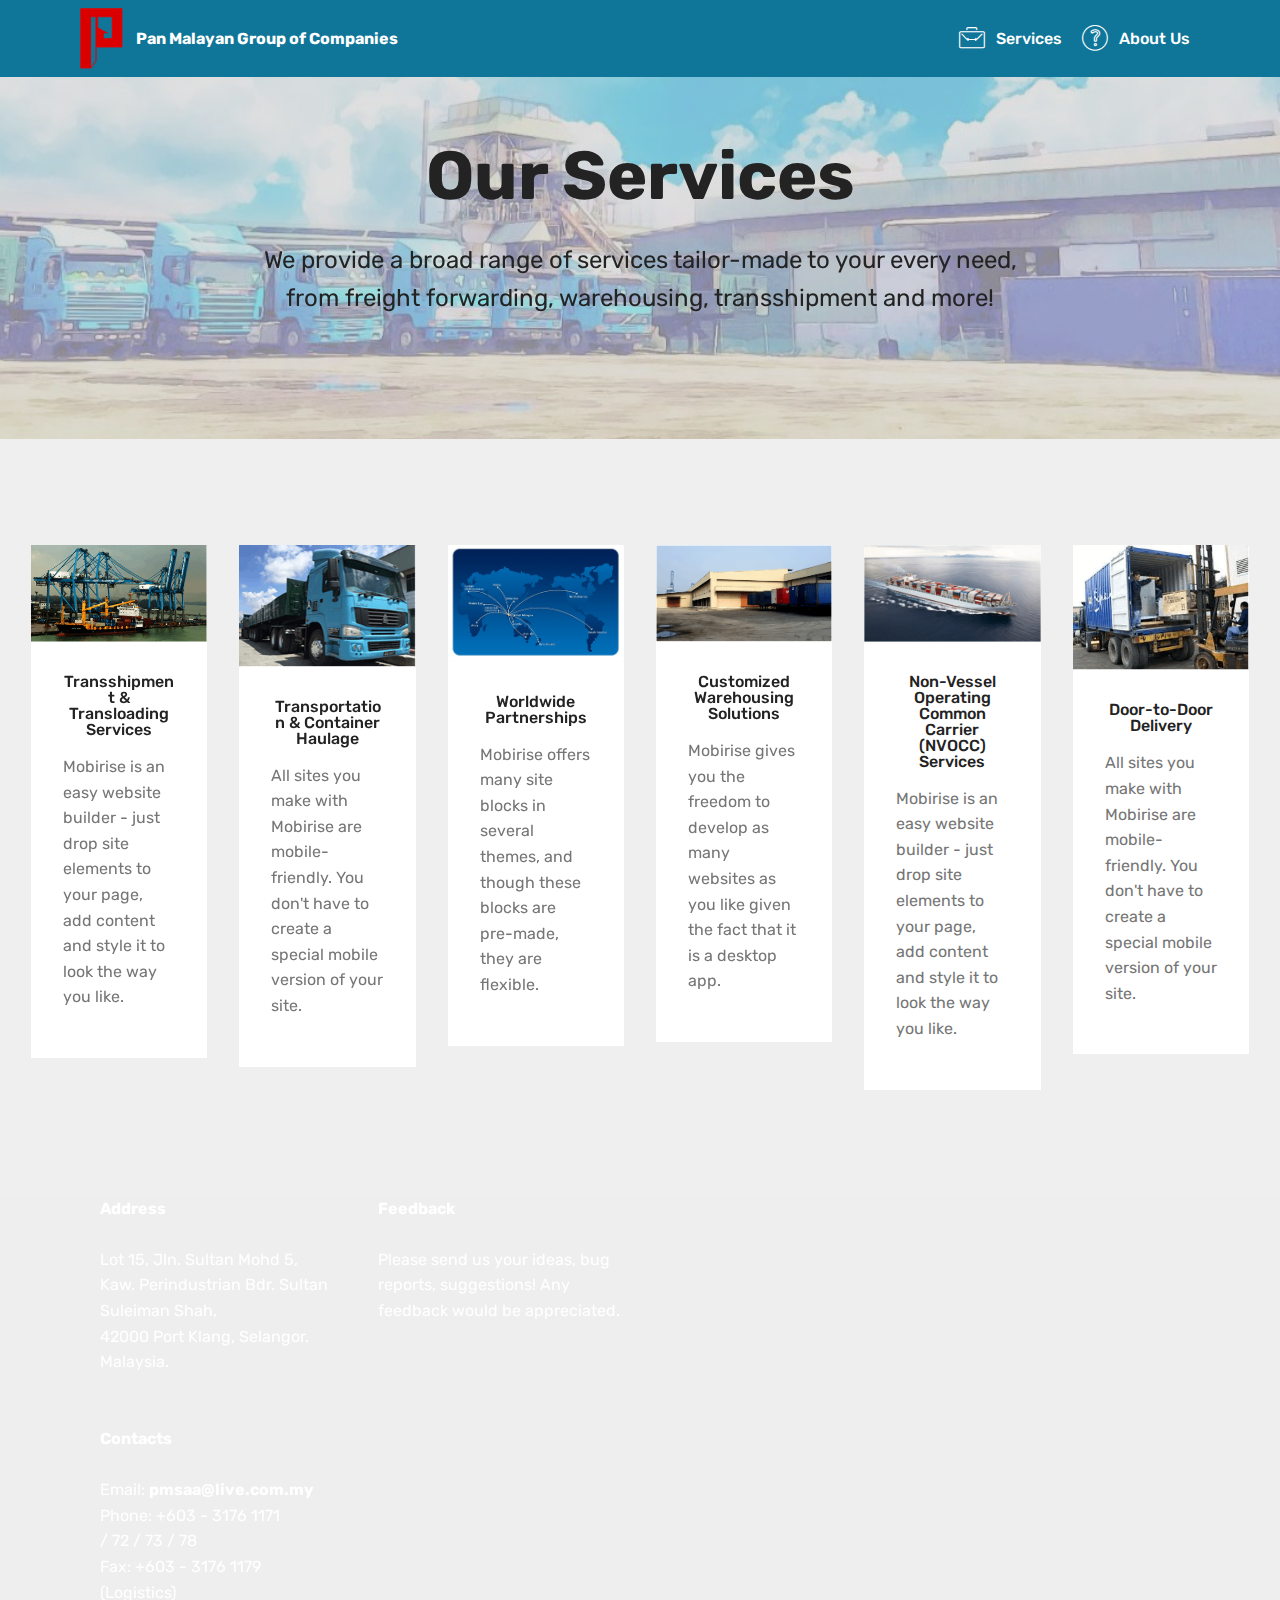
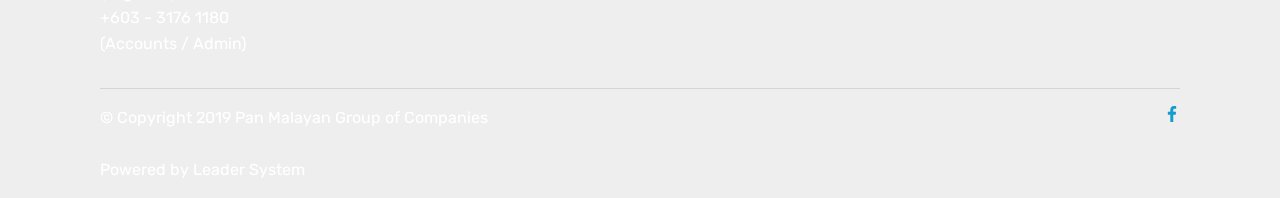
<file: page2.html>
<!DOCTYPE html>
<html  >
<head>
  <!-- Site made with Mobirise Website Builder v4.10.8, https://mobirise.com -->
  <meta charset="UTF-8">
  <meta http-equiv="X-UA-Compatible" content="IE=edge">
  <meta name="generator" content="Mobirise v4.10.8, mobirise.com">
  <meta name="viewport" content="width=device-width, initial-scale=1, minimum-scale=1">
  <link rel="shortcut icon" href="assets/images/pan-malayan-122x171.png" type="image/x-icon">
  <meta name="description" content="Services - Pan Malayan">
  
  <title>Services</title>
  <link rel="stylesheet" href="assets/web/assets/mobirise-icons/mobirise-icons.css">
  <link rel="stylesheet" href="assets/tether/tether.min.css">
  <link rel="stylesheet" href="assets/bootstrap/css/bootstrap.min.css">
  <link rel="stylesheet" href="assets/bootstrap/css/bootstrap-grid.min.css">
  <link rel="stylesheet" href="assets/bootstrap/css/bootstrap-reboot.min.css">
  <link rel="stylesheet" href="assets/socicon/css/styles.css">
  <link rel="stylesheet" href="assets/dropdown/css/style.css">
  <link rel="stylesheet" href="assets/theme/css/style.css">
  <link rel="stylesheet" href="assets/mobirise/css/mbr-additional.css" type="text/css">
  
  
  
</head>
<body>
  <section class="menu cid-qTkzRZLJNu" once="menu" id="menu1-4">

    

    <nav class="navbar navbar-expand beta-menu navbar-dropdown align-items-center navbar-fixed-top navbar-toggleable-sm">
        <button class="navbar-toggler navbar-toggler-right" type="button" data-toggle="collapse" data-target="#navbarSupportedContent" aria-controls="navbarSupportedContent" aria-expanded="false" aria-label="Toggle navigation">
            <div class="hamburger">
                <span></span>
                <span></span>
                <span></span>
                <span></span>
            </div>
        </button>
        <div class="menu-logo">
            <div class="navbar-brand">
                <span class="navbar-logo">
                    <a href="index.html">
                         <img src="assets/images/pan-malayan-122x171.png" alt="Mobirise" title="" style="height: 3.8rem;">
                    </a>
                </span>
                <span class="navbar-caption-wrap"><a class="navbar-caption text-white display-4" href="index.html">
                        Pan Malayan Group of Companies</a></span>
            </div>
        </div>
        <div class="collapse navbar-collapse" id="navbarSupportedContent">
            <ul class="navbar-nav nav-dropdown nav-right" data-app-modern-menu="true"><li class="nav-item">
                    <a class="nav-link link text-white display-4" href="page2.html"><span class="mbri-briefcase mbr-iconfont mbr-iconfont-btn" style="color: rgb(255, 255, 255);"></span>
                        
                        Services
                    </a>
                </li>
                <li class="nav-item">
                    <a class="nav-link link text-white display-4" href="page1.html"><span class="mbri-question mbr-iconfont mbr-iconfont-btn"></span>
                        
                        About Us
                    </a>
                </li></ul>
            
        </div>
    </nav>
</section>

<section class="engine"><a href="https://mobirise.info/k">develop free website</a></section><section class="header1 cid-rBJSqpksv1 mbr-parallax-background" id="header16-4">

    

    <div class="mbr-overlay" style="opacity: 0.6; background-color: rgb(204, 204, 204);">
    </div>

    <div class="container">
        <div class="row justify-content-md-center">
            <div class="col-md-10 align-center">
                <h1 class="mbr-section-title mbr-bold pb-3 mbr-fonts-style display-1">
                    Our Services</h1>
                
                <p class="mbr-text pb-3 mbr-fonts-style display-5">We provide a broad range of services tailor-made to your every need,<br>from freight forwarding, warehousing, transshipment and more!</p>
                
            </div>
        </div>
    </div>

</section>

<section class="features17 cid-rBJSiQRabh" id="features17-3">
    
    

    
    <div class="container-fluid">
        <div class="media-container-row">
            <div class="card p-3 col-12 col-md-6 col-lg-2">
                <div class="card-wrapper">
                    <div class="card-img">
                        <img src="assets/images/picture9-334x183.png" alt="Mobirise" title="">
                    </div>
                    <div class="card-box">
                        <h4 class="card-title pb-3 mbr-fonts-style display-7">
                            Transshipment &amp; Transloading Services</h4>
                        <p class="mbr-text mbr-fonts-style display-7">
                            Mobirise is an easy website builder - just drop site elements to your page, add content and style it to look the way you like.
                        </p>
                    </div>
                </div>
            </div>

            <div class="card p-3 col-12 col-md-6 col-lg-2">
                <div class="card-wrapper">
                    <div class="card-img">
                        <img src="assets/images/picture12-234x161.png" alt="Mobirise" title="">
                    </div>
                    <div class="card-box">
                        <h4 class="card-title pb-3 mbr-fonts-style display-7">
                            Transportation &amp; Container Haulage</h4>
                        <p class="mbr-text mbr-fonts-style display-7">
                            All sites you make with Mobirise are mobile-friendly. You don't have to create a special mobile version of your site.
                        </p>
                    </div>
                </div>
            </div>

            <div class="card p-3 col-12 col-md-6 col-lg-2">
                <div class="card-wrapper">
                    <div class="card-img">
                        <img src="assets/images/picture11-385x254.png" alt="Mobirise" title="">
                    </div>
                    <div class="card-box">
                        <h4 class="card-title pb-3 mbr-fonts-style display-7">
                            Worldwide Partnerships</h4>
                        <p class="mbr-text mbr-fonts-style display-7">
                            Mobirise offers many site blocks in several themes, and though these blocks are pre-made, they are flexible.
                        </p>
                    </div>
                </div>
            </div>

            <div class="card p-3 col-12 col-md-6 col-lg-2">
                <div class="card-wrapper">
                    <div class="card-img">
                        <img src="assets/images/picture156-432x237.png" alt="Mobirise" title="">
                    </div>
                    <div class="card-box">
                        <h4 class="card-title pb-3 mbr-fonts-style display-7">Customized Warehousing Solutions</h4>
                        <p class="mbr-text mbr-fonts-style display-7">
                           Mobirise gives you the freedom to develop as many websites as you like given the fact that it is a desktop app.
                        </p>
                    </div>
                </div>
            </div>
            <div class="card p-3 col-12 col-md-6 col-lg-2">
                <div class="card-wrapper">
                    <div class="card-img">
                        <img src="assets/images/picture14-432x236.png" alt="Mobirise" title="">
                    </div>
                    <div class="card-box">
                        <h4 class="card-title pb-3 mbr-fonts-style display-7">
                            Non-Vessel Operating Common Carrier (NVOCC) Services</h4>
                        <p class="mbr-text mbr-fonts-style display-7">
                            Mobirise is an easy website builder - just drop site elements to your page, add content and style it to look the way you like.
                        </p>
                    </div>
                </div>
            </div>
            <div class="card p-3 col-12 col-md-6 col-lg-2">
                <div class="card-wrapper">
                    <div class="card-img">
                        <img src="assets/images/picture15-251x178.png" alt="Mobirise" title="">
                    </div>
                    <div class="card-box">
                        <h4 class="card-title pb-3 mbr-fonts-style display-7">
                            Door-to-Door Delivery</h4>
                        <p class="mbr-text mbr-fonts-style display-7">
                            All sites you make with Mobirise are mobile-friendly. You don't have to create a special mobile version of your site.
                        </p>
                    </div>
                </div>
            </div>
        </div>
    </div>
</section>

<section class="cid-rBJSsLobsF" id="footer2-5">

    

    

    <div class="container">
        <div class="media-container-row content mbr-white">
            <div class="col-12 col-md-3 mbr-fonts-style display-7">
                <p class="mbr-text">
                    <strong>Address</strong>
                    <br>
                    <br>Lot 15, Jln. Sultan Mohd 5, 
<br>Kaw. Perindustrian Bdr. Sultan Suleiman Shah, 
<br>42000 Port Klang, Selangor. Malaysia. &nbsp;<br>
                    <br>
                    <br><strong>Contacts</strong>
                    <br>
                    <br>Email: <strong>pmsaa@live.com.my</strong> 
<br>Phone: +603 - 3176 1171 
<br>/ 72 / 73 / 78
<br>Fax: +603 - 3176 1179
<br>(Logistics)
<br>+603 - 3176 1180 
<br>(Accounts / Admin)&nbsp;<br></p>
            </div>
            <div class="col-12 col-md-3 mbr-fonts-style display-7">
                <p class="mbr-text"><strong>Feedback</strong>
                    <br>
                    <br>Please send us your ideas, bug reports, suggestions! Any feedback would be appreciated.
                </p>
            </div>
            <div class="col-12 col-md-6">
                <div class="google-map"><iframe frameborder="0" style="border:0" src="https://www.google.com/maps/embed/v1/place?key=AIzaSyAEIpgj38KyLFELm2bK9Y7krBkz1K-cMq8&amp;q=place_id:ChIJC4vaj1irzTEREndRP_R01ew" allowfullscreen=""></iframe></div>
            </div>
        </div>
        <div class="footer-lower">
            <div class="media-container-row">
                <div class="col-sm-12">
                    <hr>
                </div>
            </div>
            <div class="media-container-row mbr-white">
                <div class="col-sm-6 copyright">
                    <p class="mbr-text mbr-fonts-style display-7">
                        © Copyright 2019 Pan Malayan Group of Companies<br><br>Powered by Leader System</p>
                </div>
                <div class="col-md-6">
                    <div class="social-list align-right">
                        <div class="soc-item">
                            <a href="https://www.facebook.com/pmfssb" target="_blank">
                                <span class="mbr-iconfont mbr-iconfont-social socicon-facebook socicon"></span>
                            </a>
                        </div>
                        
                        
                        
                        
                        
                    </div>
                </div>
            </div>
        </div>
    </div>
</section>


  <script src="assets/web/assets/jquery/jquery.min.js"></script>
  <script src="assets/popper/popper.min.js"></script>
  <script src="assets/tether/tether.min.js"></script>
  <script src="assets/bootstrap/js/bootstrap.min.js"></script>
  <script src="assets/dropdown/js/nav-dropdown.js"></script>
  <script src="assets/dropdown/js/navbar-dropdown.js"></script>
  <script src="assets/touchswipe/jquery.touch-swipe.min.js"></script>
  <script src="assets/parallax/jarallax.min.js"></script>
  <script src="assets/smoothscroll/smooth-scroll.js"></script>
  <script src="assets/theme/js/script.js"></script>
  
  
</body>
</html>
</file>
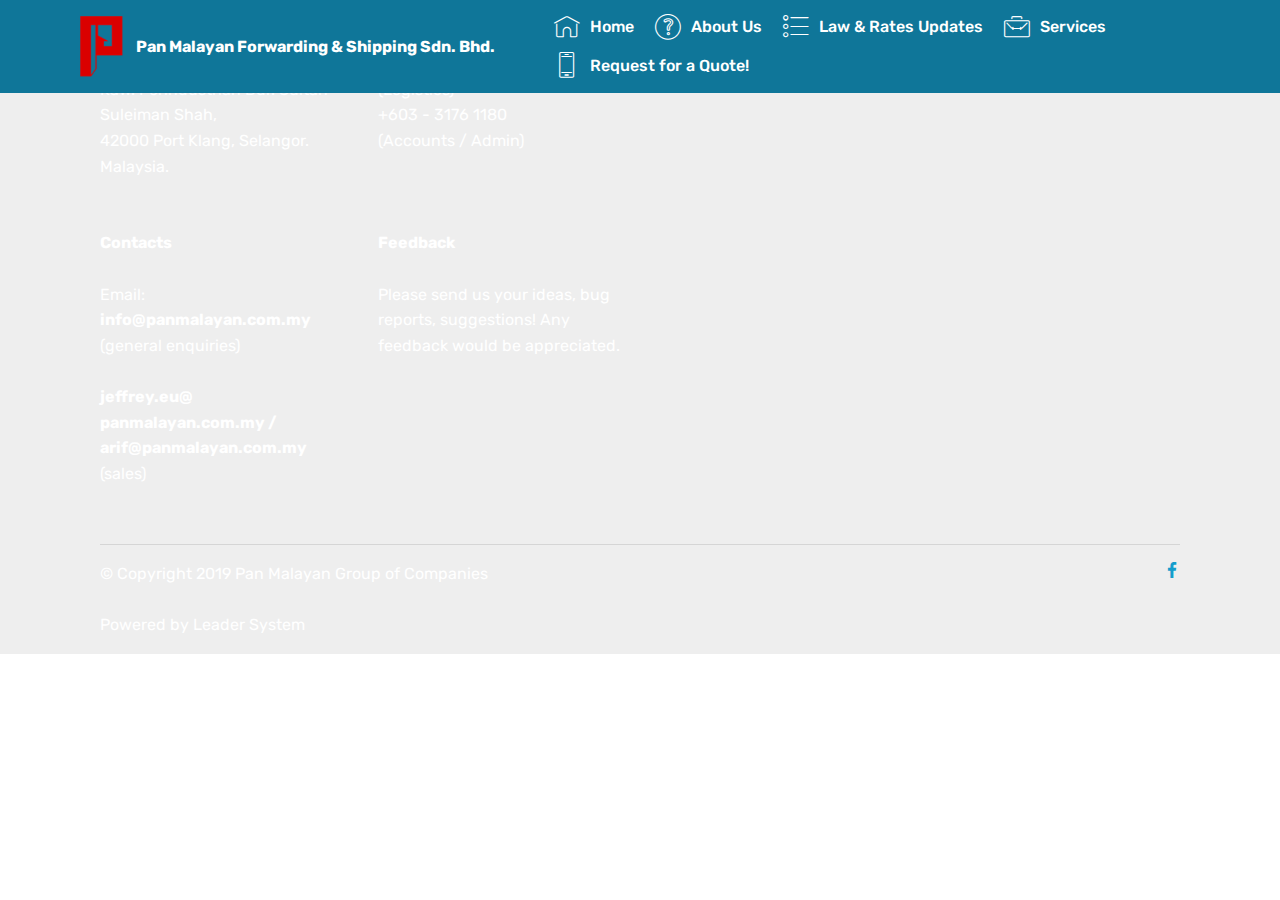
<file: page4.html>
<!DOCTYPE html>
<html  >
<head>
  <!-- Site made with Mobirise Website Builder v4.10.8, https://mobirise.com -->
  <meta charset="UTF-8">
  <meta http-equiv="X-UA-Compatible" content="IE=edge">
  <meta name="generator" content="Mobirise v4.10.8, mobirise.com">
  <meta name="viewport" content="width=device-width, initial-scale=1, minimum-scale=1">
  <link rel="shortcut icon" href="assets/images/pan-malayan-122x171.png" type="image/x-icon">
  <meta name="description" content="Website Builder Description">
  
  <title>Law &amp; Rates Updates</title>
  <link rel="stylesheet" href="assets/web/assets/mobirise-icons/mobirise-icons.css">
  <link rel="stylesheet" href="assets/tether/tether.min.css">
  <link rel="stylesheet" href="assets/bootstrap/css/bootstrap.min.css">
  <link rel="stylesheet" href="assets/bootstrap/css/bootstrap-grid.min.css">
  <link rel="stylesheet" href="assets/bootstrap/css/bootstrap-reboot.min.css">
  <link rel="stylesheet" href="assets/dropdown/css/style.css">
  <link rel="stylesheet" href="assets/socicon/css/styles.css">
  <link rel="stylesheet" href="assets/theme/css/style.css">
  <link rel="stylesheet" href="assets/mobirise/css/mbr-additional.css" type="text/css">
  
  
  
</head>
<body>
  <section class="menu cid-qTkzRZLJNu" once="menu" id="menu1-6">

    

    <nav class="navbar navbar-expand beta-menu navbar-dropdown align-items-center navbar-fixed-top navbar-toggleable-sm">
        <button class="navbar-toggler navbar-toggler-right" type="button" data-toggle="collapse" data-target="#navbarSupportedContent" aria-controls="navbarSupportedContent" aria-expanded="false" aria-label="Toggle navigation">
            <div class="hamburger">
                <span></span>
                <span></span>
                <span></span>
                <span></span>
            </div>
        </button>
        <div class="menu-logo">
            <div class="navbar-brand">
                <span class="navbar-logo">
                    <a href="index.html">
                         <img src="assets/images/pan-malayan-122x171.png" alt="Pan Malayan Group of Companies" title="Pan Malayan" style="height: 3.8rem;">
                    </a>
                </span>
                <span class="navbar-caption-wrap"><a class="navbar-caption text-white display-4" href="index.html">
                        Pan Malayan Forwarding &amp; Shipping Sdn. Bhd.</a></span>
            </div>
        </div>
        <div class="collapse navbar-collapse" id="navbarSupportedContent">
            <ul class="navbar-nav nav-dropdown nav-right" data-app-modern-menu="true"><li class="nav-item"><a class="nav-link link text-white display-4" href="index.html"><span class="mbri-home mbr-iconfont mbr-iconfont-btn" style="color: rgb(255, 255, 255);"></span>Home</a></li><li class="nav-item">
                    <a class="nav-link link text-white display-4" href="about-us.html"><span class="mbri-question mbr-iconfont mbr-iconfont-btn"></span>
                        
                        About Us
                    </a>
                </li><li class="nav-item">
                    <a class="nav-link link text-white display-4" href="services.html"><span class="mbri-bulleted-list mbr-iconfont mbr-iconfont-btn" style="color: rgb(255, 255, 255);"></span>Law &amp; Rates Updates</a>
                </li><li class="nav-item"><a class="nav-link link text-white display-4" href="services.html"><span class="mbri-briefcase mbr-iconfont mbr-iconfont-btn" style="color: rgb(255, 255, 255);"></span>
                        
                        Services
                    </a></li><li class="nav-item"><a class="nav-link link text-white display-4" href="contact-us.html"><span class="mbri-mobile2 mbr-iconfont mbr-iconfont-btn" style="color: rgb(255, 255, 255);"></span>Request for a Quote!</a></li></ul>
            
        </div>
    </nav>
</section>

<section class="engine"><a href="https://mobirise.info/c">web builder</a></section><section class="cid-rCquK0CscZ" id="footer2-7">

    

    

    <div class="container">
        <div class="media-container-row content mbr-white">
            <div class="col-12 col-md-3 mbr-fonts-style display-7">
                <p class="mbr-text">
                    <strong>Address</strong>
                    <br>
                    <br>Lot 15, Jalan Sultan Mohd 5, 
<br>Kaw. Perindustrian Bdr. Sultan Suleiman Shah, 
<br>42000 Port Klang, Selangor. Malaysia. &nbsp;<br>
                    <br>
                    <br><strong>Contacts</strong>
                    <br>
                    <br>Email: <strong>info@panmalayan.com.my</strong><br>(general enquiries)<br><br><strong>jeffrey.eu@</strong><br><strong>panmalayan.com.my /&nbsp;</strong><br><strong>arif@panmalayan.com.my</strong><br>(sales)<br><br></p>
            </div>
            <div class="col-12 col-md-3 mbr-fonts-style display-7">
                <p class="mbr-text">Phone: +603 - 3176 1171 
<br>/ 72 / 73 / 78 
<br>Fax: +603 - 3176 1179 
<br>(Logistics) 
<br>+603 - 3176 1180 
<br>(Accounts / Admin)&nbsp;<strong><br></strong><br><br><br><strong>Feedback</strong>
                    <br>
                    <br>Please send us your ideas, bug reports, suggestions! Any feedback would be appreciated.
                </p>
            </div>
            <div class="col-12 col-md-6">
                <div class="google-map"><iframe frameborder="0" style="border:0" src="https://www.google.com/maps/embed/v1/place?key=AIzaSyCx3d07zxHPLvkFBLlAR3Ng8a9wsAsGoJ8&amp;q=place_id:ChIJC4vaj1irzTEREndRP_R01ew" allowfullscreen=""></iframe></div>
            </div>
        </div>
        <div class="footer-lower">
            <div class="media-container-row">
                <div class="col-sm-12">
                    <hr>
                </div>
            </div>
            <div class="media-container-row mbr-white">
                <div class="col-sm-6 copyright">
                    <p class="mbr-text mbr-fonts-style display-7">
                        © Copyright 2019 Pan Malayan Group of Companies<br><br>Powered by Leader System</p>
                </div>
                <div class="col-md-6">
                    <div class="social-list align-right">
                        <div class="soc-item">
                            <a href="https://www.facebook.com/pmfssb" target="_blank">
                                <span class="mbr-iconfont mbr-iconfont-social socicon-facebook socicon"></span>
                            </a>
                        </div>
                        
                        
                        
                        
                        
                    </div>
                </div>
            </div>
        </div>
    </div>
</section>


  <script src="assets/web/assets/jquery/jquery.min.js"></script>
  <script src="assets/popper/popper.min.js"></script>
  <script src="assets/tether/tether.min.js"></script>
  <script src="assets/bootstrap/js/bootstrap.min.js"></script>
  <script src="assets/smoothscroll/smooth-scroll.js"></script>
  <script src="assets/dropdown/js/nav-dropdown.js"></script>
  <script src="assets/dropdown/js/navbar-dropdown.js"></script>
  <script src="assets/touchswipe/jquery.touch-swipe.min.js"></script>
  <script src="assets/theme/js/script.js"></script>
  
  
</body>
</html>
</file>
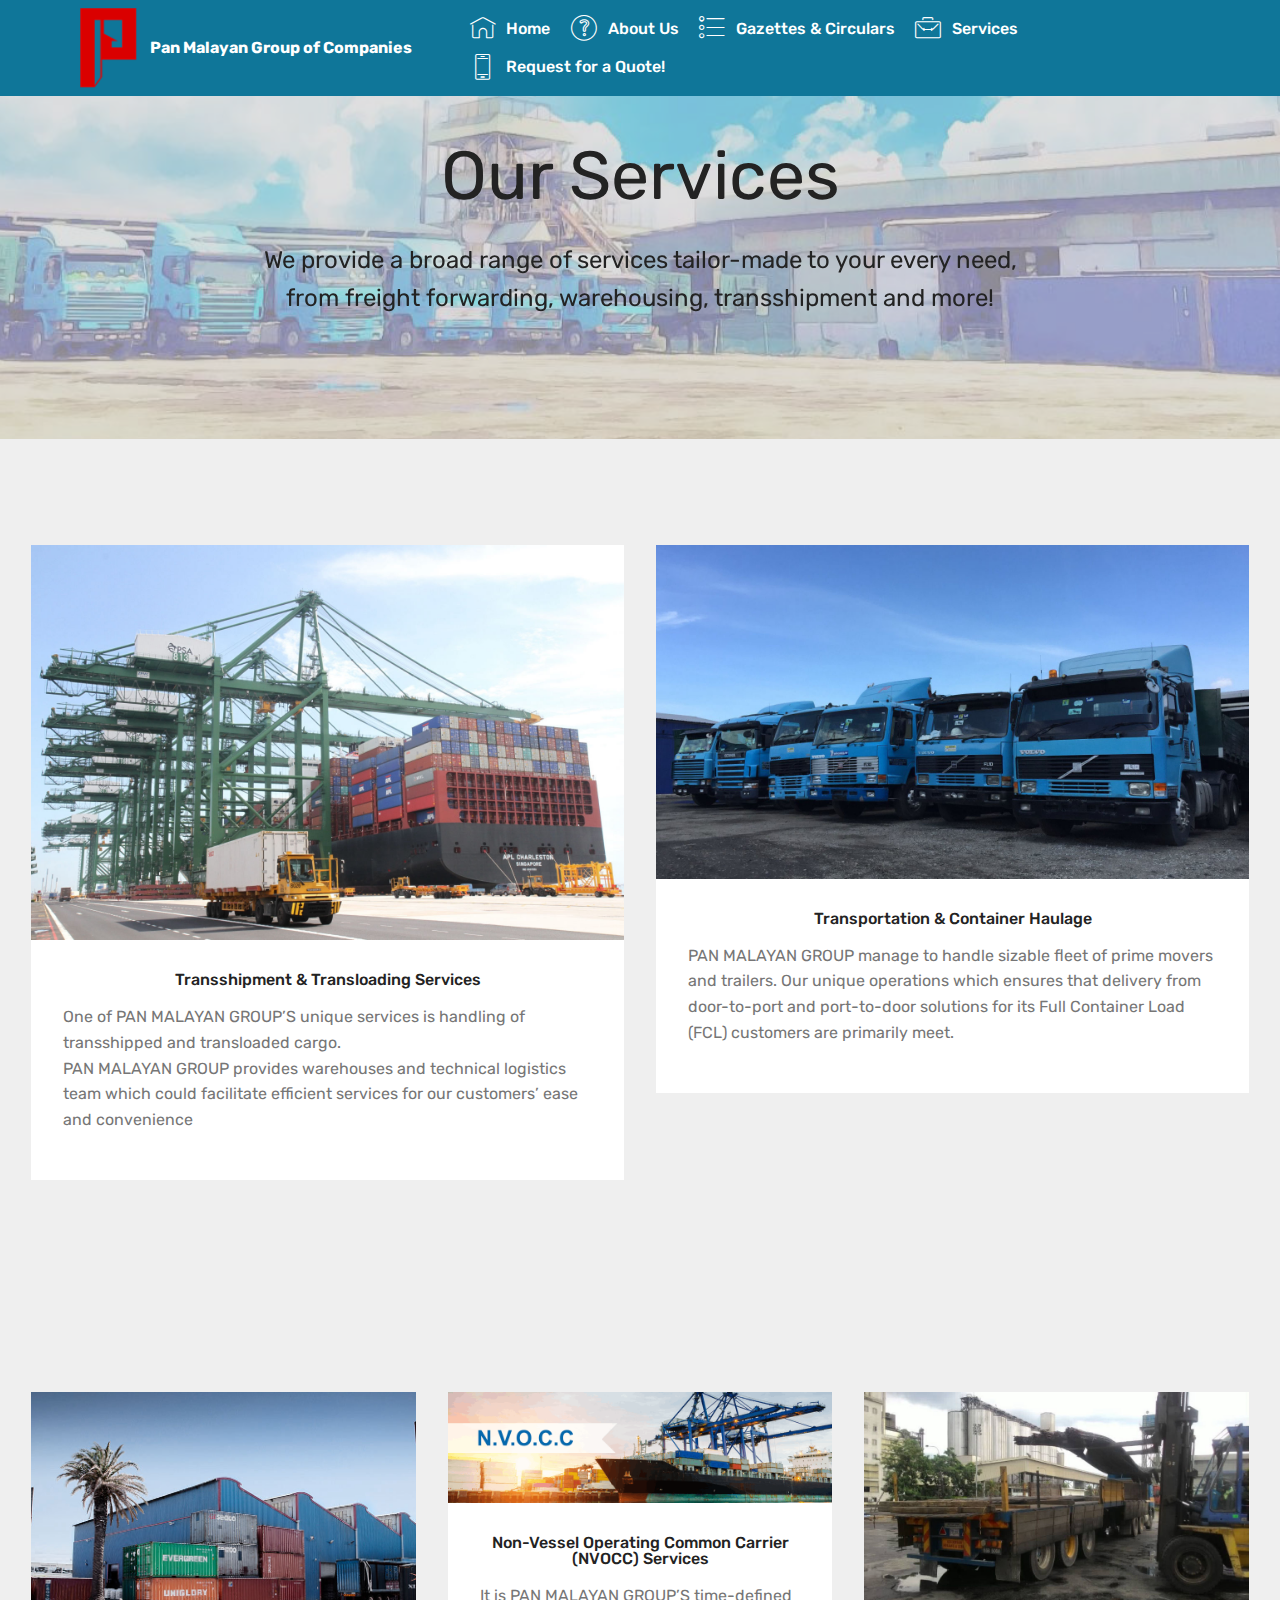
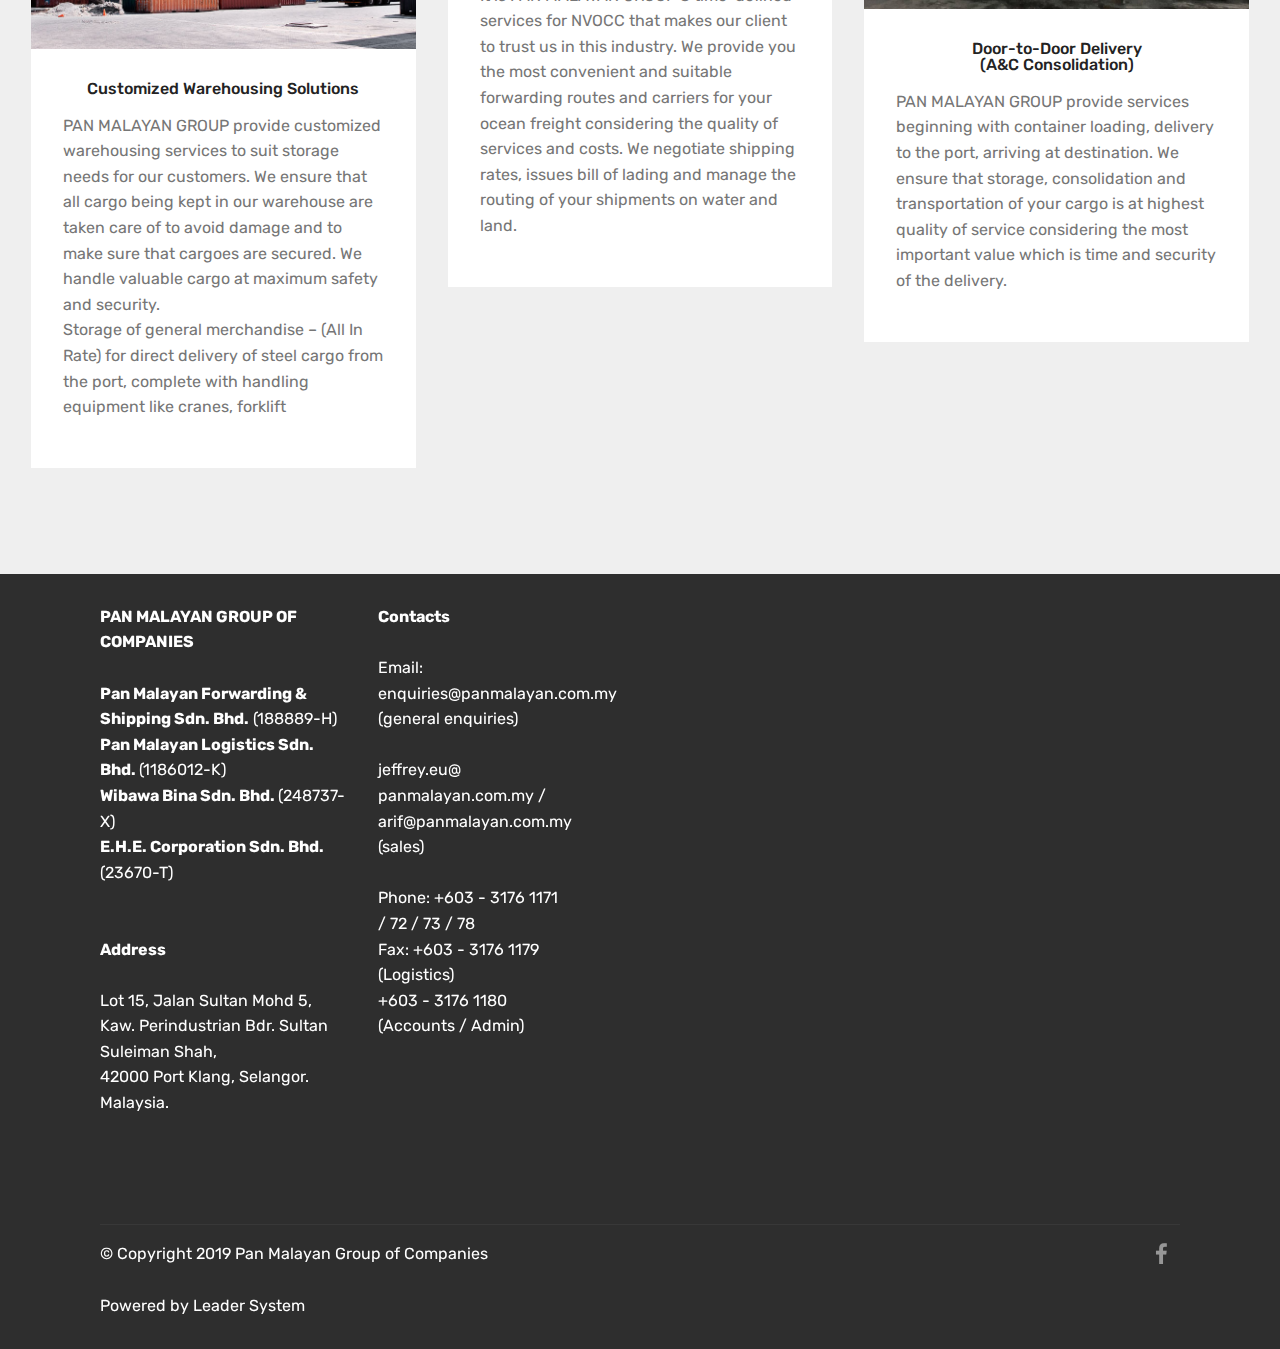
<file: services.html>
<!DOCTYPE html>
<html  >
<head>
  <!-- Site made with Mobirise Website Builder v4.10.8, https://mobirise.com -->
  <meta charset="UTF-8">
  <meta http-equiv="X-UA-Compatible" content="IE=edge">
  <meta name="generator" content="Mobirise v4.10.8, mobirise.com">
  <meta name="viewport" content="width=device-width, initial-scale=1, minimum-scale=1">
  <link rel="shortcut icon" href="assets/images/pan-malayan-122x171.png" type="image/x-icon">
  <meta name="description" content="Services - Pan Malayan">
  
  <title>Services</title>
  <link rel="stylesheet" href="assets/web/assets/mobirise-icons/mobirise-icons.css">
  <link rel="stylesheet" href="assets/tether/tether.min.css">
  <link rel="stylesheet" href="assets/bootstrap/css/bootstrap.min.css">
  <link rel="stylesheet" href="assets/bootstrap/css/bootstrap-grid.min.css">
  <link rel="stylesheet" href="assets/bootstrap/css/bootstrap-reboot.min.css">
  <link rel="stylesheet" href="assets/socicon/css/styles.css">
  <link rel="stylesheet" href="assets/dropdown/css/style.css">
  <link rel="stylesheet" href="assets/theme/css/style.css">
  <link rel="stylesheet" href="assets/mobirise/css/mbr-additional.css" type="text/css">
  
  
  
</head>
<body>
  <section class="menu cid-qTkzRZLJNu" once="menu" id="menu1-4">

    

    <nav class="navbar navbar-expand beta-menu navbar-dropdown align-items-center navbar-fixed-top navbar-toggleable-sm">
        <button class="navbar-toggler navbar-toggler-right" type="button" data-toggle="collapse" data-target="#navbarSupportedContent" aria-controls="navbarSupportedContent" aria-expanded="false" aria-label="Toggle navigation">
            <div class="hamburger">
                <span></span>
                <span></span>
                <span></span>
                <span></span>
            </div>
        </button>
        <div class="menu-logo">
            <div class="navbar-brand">
                <span class="navbar-logo">
                    <a href="index.html">
                         <img src="assets/images/pan-malayan-122x171.png" alt="Pan Malayan Group of Companies" title="Pan Malayan" style="height: 5rem;">
                    </a>
                </span>
                <span class="navbar-caption-wrap"><a class="navbar-caption text-white display-4" href="index.html">
                        Pan Malayan Group of Companies</a></span>
            </div>
        </div>
        <div class="collapse navbar-collapse" id="navbarSupportedContent">
            <ul class="navbar-nav nav-dropdown nav-right" data-app-modern-menu="true"><li class="nav-item"><a class="nav-link link text-white display-4" href="index.html"><span class="mbri-home mbr-iconfont mbr-iconfont-btn" style="color: rgb(255, 255, 255);"></span>Home</a></li><li class="nav-item">
                    <a class="nav-link link text-white display-4" href="about-us.html"><span class="mbri-question mbr-iconfont mbr-iconfont-btn"></span>
                        
                        About Us
                    </a>
                </li><li class="nav-item">
                    <a class="nav-link link text-white display-4" href="laws-and-rates.html"><span class="mbri-bulleted-list mbr-iconfont mbr-iconfont-btn" style="color: rgb(255, 255, 255);"></span>Gazettes &amp; Circulars</a>
                </li><li class="nav-item"><a class="nav-link link text-white display-4" href="services.html"><span class="mbri-briefcase mbr-iconfont mbr-iconfont-btn" style="color: rgb(255, 255, 255);"></span>
                        
                        Services
                    </a></li><li class="nav-item"><a class="nav-link link text-white display-4" href="contact-us.html"><span class="mbri-mobile2 mbr-iconfont mbr-iconfont-btn" style="color: rgb(255, 255, 255);"></span>Request for a Quote!</a></li></ul>
            
        </div>
    </nav>
</section>

<section class="engine"><a href="https://mobirise.info/x">free css templates</a></section><section class="header1 cid-rBJSqpksv1 mbr-parallax-background" id="header16-4">

    

    <div class="mbr-overlay" style="opacity: 0.6; background-color: rgb(204, 204, 204);">
    </div>

    <div class="container">
        <div class="row justify-content-md-center">
            <div class="col-md-10 align-center">
                <h1 class="mbr-section-title mbr-bold pb-3 mbr-fonts-style display-1"><span style="font-weight: normal;">
                    Our Services</span></h1>
                
                <p class="mbr-text pb-3 mbr-fonts-style display-5">We provide a broad range of services tailor-made to your every need,<br>from freight forwarding, warehousing, transshipment and more!</p>
                
            </div>
        </div>
    </div>

</section>

<section class="features17 cid-rBJSiQRabh" id="features17-3">
    
    

    
    <div class="container-fluid">
        <div class="media-container-row">
            <div class="card p-3 col-12 col-md-6">
                <div class="card-wrapper">
                    <div class="card-img">
                        <img src="assets/images/siemenssingapore-psacranes2-1426x950.jpg" alt="Mobirise" title="">
                    </div>
                    <div class="card-box">
                        <h4 class="card-title pb-3 mbr-fonts-style display-7">
                            Transshipment &amp; Transloading Services</h4>
                        <p class="mbr-text mbr-fonts-style display-7">One of PAN MALAYAN GROUP’S unique services is handling of transshipped and transloaded cargo. <br>PAN MALAYAN GROUP provides warehouses and technical logistics team which could facilitate efficient services for our customers’ ease and convenience&nbsp;<br></p>
                    </div>
                </div>
            </div>

            <div class="card p-3 col-12 col-md-6">
                <div class="card-wrapper">
                    <div class="card-img">
                        <img src="assets/images/32554999-598446157201489-5484596979847659520-o-1426x802.jpg" alt="Mobirise" title="">
                    </div>
                    <div class="card-box">
                        <h4 class="card-title pb-3 mbr-fonts-style display-7">
                            Transportation &amp; Container Haulage</h4>
                        <p class="mbr-text mbr-fonts-style display-7">
                            PAN MALAYAN GROUP manage to handle sizable fleet of prime movers and trailers. Our unique operations which ensures that delivery from door-to-port and port-to-door solutions for its Full Container Load (FCL) customers are primarily meet.</p>
                    </div>
                </div>
            </div>

            

            
            
            
        </div>
    </div>
</section>

<section class="features17 cid-rCrqDKsMe0" id="features17-a">
    
    

    
    <div class="container-fluid">
        <div class="media-container-row">
            <div class="card p-3 col-12 col-md-6 col-lg-4">
                <div class="card-wrapper">
                    <div class="card-img">
                        <img src="assets/images/website-pics-14-800x533.jpg" alt="Mobirise" title="">
                    </div>
                    <div class="card-box">
                        <h4 class="card-title pb-3 mbr-fonts-style display-7">Customized Warehousing Solutions</h4>
                        <p class="mbr-text mbr-fonts-style display-7">PAN MALAYAN GROUP provide customized warehousing services to suit storage needs for our customers. We ensure that all cargo being kept in our warehouse are taken care of to avoid damage and to make sure that cargoes are secured. We handle valuable cargo at maximum safety and security. 
<br>Storage of general merchandise – (All In Rate) for direct delivery of steel cargo from the port, complete with handling equipment like cranes, forklift&nbsp;</p>
                    </div>
                </div>
            </div>

            <div class="card p-3 col-12 col-md-6 col-lg-4">
                <div class="card-wrapper">
                    <div class="card-img">
                        <img src="assets/images/nvocc-banner-service-in-928x266.png" alt="Mobirise" title="">
                    </div>
                    <div class="card-box">
                        <h4 class="card-title pb-3 mbr-fonts-style display-7">Non-Vessel Operating Common Carrier (NVOCC) Services</h4>
                        <p class="mbr-text mbr-fonts-style display-7">It is PAN MALAYAN GROUP’S time-defined services for NVOCC that makes our client to trust us in this industry. We provide you the most convenient and suitable forwarding routes and carriers for your ocean freight considering the quality of services and costs. We negotiate shipping rates, issues bill of lading and manage the routing of your shipments on water and land.<br></p>
                    </div>
                </div>
            </div>

            <div class="card p-3 col-12 col-md-6 col-lg-4">
                <div class="card-wrapper">
                    <div class="card-img">
                        <img src="assets/images/36854865-639369039775867-898874738804260864-o-928x522.jpg" alt="Mobirise" title="">
                    </div>
                    <div class="card-box">
                        <h4 class="card-title pb-3 mbr-fonts-style display-7">Door-to-Door Delivery
<div>(A&amp;C Consolidation)</div></h4>
                        <p class="mbr-text mbr-fonts-style display-7">PAN MALAYAN GROUP provide services beginning with container loading, delivery to the port, arriving at destination. We ensure that storage, consolidation and transportation of your cargo is at highest quality of service considering the most important value which is time and security of the delivery.&nbsp;<br></p>
                    </div>
                </div>
            </div>

            
            
            
        </div>
    </div>
</section>

<section class="cid-rCXJWTIYVi" id="footer2-8">

    

    

    <div class="container">
        <div class="media-container-row content mbr-white">
            <div class="col-12 col-md-3 mbr-fonts-style display-7">
                <p class="mbr-text">
                    <strong>PAN MALAYAN GROUP OF COMPANIES</strong><br><br><strong>Pan Malayan Forwarding &amp; Shipping Sdn. Bhd.</strong> (188889-H)<br><strong>Pan Malayan Logistics Sdn. Bhd. </strong>(1186012-K)<br><strong>Wibawa Bina Sdn. Bhd. </strong>(248737-X)<br><strong>E.H.E. Corporation Sdn. Bhd.</strong><br>(23670-T)<br><br><br><strong>Address</strong>
                    <br>
                    <br>Lot 15, Jalan Sultan Mohd 5, 
<br>Kaw. Perindustrian Bdr. Sultan Suleiman Shah, 
<br>42000 Port Klang, Selangor. Malaysia. &nbsp;<br>
                    <br>
                    <br><br></p>
            </div>
            <div class="col-12 col-md-3 mbr-fonts-style display-7">
                <p class="mbr-text"><strong>Contacts 
</strong><br>
<br>Email: enquiries@panmalayan.com.my
<br>(general enquiries)
<br>
<br>jeffrey.eu@
<br>panmalayan.com.my / 
<br>arif@panmalayan.com.my
<br>(sales)
<br><br>Phone: +603 - 3176 1171 
<br>/ 72 / 73 / 78 
<br>Fax: +603 - 3176 1179 
<br>(Logistics) 
<br>+603 - 3176 1180 
<br>(Accounts / Admin)&nbsp;<strong><br></strong><br></p>
            </div>
            <div class="col-12 col-md-6">
                <div class="google-map"><iframe frameborder="0" style="border:0" src="https://www.google.com/maps/embed/v1/place?key=AIzaSyAEIpgj38KyLFELm2bK9Y7krBkz1K-cMq8&amp;q=place_id:ChIJC4vaj1irzTEREndRP_R01ew" allowfullscreen=""></iframe></div>
            </div>
        </div>
        <div class="footer-lower">
            <div class="media-container-row">
                <div class="col-sm-12">
                    <hr>
                </div>
            </div>
            <div class="media-container-row mbr-white">
                <div class="col-sm-6 copyright">
                    <p class="mbr-text mbr-fonts-style display-7">
                        © Copyright 2019 Pan Malayan Group of Companies<br><br>Powered by Leader System</p>
                </div>
                <div class="col-md-6">
                    <div class="social-list align-right">
                        <div class="soc-item">
                            <a href="https://www.facebook.com/pmfssb" target="_blank">
                                <span class="mbr-iconfont mbr-iconfont-social socicon-facebook socicon"></span>
                            </a>
                        </div>
                        
                        
                        
                        
                        
                    </div>
                </div>
            </div>
        </div>
    </div>
</section>


  <script src="assets/web/assets/jquery/jquery.min.js"></script>
  <script src="assets/popper/popper.min.js"></script>
  <script src="assets/tether/tether.min.js"></script>
  <script src="assets/bootstrap/js/bootstrap.min.js"></script>
  <script src="assets/dropdown/js/nav-dropdown.js"></script>
  <script src="assets/dropdown/js/navbar-dropdown.js"></script>
  <script src="assets/touchswipe/jquery.touch-swipe.min.js"></script>
  <script src="assets/parallax/jarallax.min.js"></script>
  <script src="assets/smoothscroll/smooth-scroll.js"></script>
  <script src="assets/theme/js/script.js"></script>
  
  
</body>
</html>
</file>
<file: assets/web/assets/mobirise-icons/mobirise-icons.css>
@font-face {
  font-family: 'MobiriseIcons';
  src:  url('mobirise-icons.eot?spat4u');
  src:  url('mobirise-icons.eot?spat4u#iefix') format('embedded-opentype'),
    url('mobirise-icons.ttf?spat4u') format('truetype'),
    url('mobirise-icons.woff?spat4u') format('woff'),
    url('mobirise-icons.svg?spat4u#MobiriseIcons') format('svg');
  font-weight: normal;
  font-style: normal;
}

[class^="mbri-"], [class*=" mbri-"] {
  /* use !important to prevent issues with browser extensions that change fonts */
  font-family: MobiriseIcons !important;
  speak: none;
  font-style: normal;
  font-weight: normal;
  font-variant: normal;
  text-transform: none;
  line-height: 1;

  /* Better Font Rendering =========== */
  -webkit-font-smoothing: antialiased;
  -moz-osx-font-smoothing: grayscale;
}

.mbri-add-submenu:before {
  content: "\e900";
}
.mbri-alert:before {
  content: "\e901";
}
.mbri-align-center:before {
  content: "\e902";
}
.mbri-align-justify:before {
  content: "\e903";
}
.mbri-align-left:before {
  content: "\e904";
}
.mbri-align-right:before {
  content: "\e905";
}
.mbri-android:before {
  content: "\e906";
}
.mbri-apple:before {
  content: "\e907";
}
.mbri-arrow-down:before {
  content: "\e908";
}
.mbri-arrow-next:before {
  content: "\e909";
}
.mbri-arrow-prev:before {
  content: "\e90a";
}
.mbri-arrow-up:before {
  content: "\e90b";
}
.mbri-bold:before {
  content: "\e90c";
}
.mbri-bookmark:before {
  content: "\e90d";
}
.mbri-bootstrap:before {
  content: "\e90e";
}
.mbri-briefcase:before {
  content: "\e90f";
}
.mbri-browse:before {
  content: "\e910";
}
.mbri-bulleted-list:before {
  content: "\e911";
}
.mbri-calendar:before {
  content: "\e912";
}
.mbri-camera:before {
  content: "\e913";
}
.mbri-cart-add:before {
  content: "\e914";
}
.mbri-cart-full:before {
  content: "\e915";
}
.mbri-cash:before {
  content: "\e916";
}
.mbri-change-style:before {
  content: "\e917";
}
.mbri-chat:before {
  content: "\e918";
}
.mbri-clock:before {
  content: "\e919";
}
.mbri-close:before {
  content: "\e91a";
}
.mbri-cloud:before {
  content: "\e91b";
}
.mbri-code:before {
  content: "\e91c";
}
.mbri-contact-form:before {
  content: "\e91d";
}
.mbri-credit-card:before {
  content: "\e91e";
}
.mbri-cursor-click:before {
  content: "\e91f";
}
.mbri-cust-feedback:before {
  content: "\e920";
}
.mbri-database:before {
  content: "\e921";
}
.mbri-delivery:before {
  content: "\e922";
}
.mbri-desktop:before {
  content: "\e923";
}
.mbri-devices:before {
  content: "\e924";
}
.mbri-down:before {
  content: "\e925";
}
.mbri-download:before {
  content: "\e989";
}
.mbri-drag-n-drop:before {
  content: "\e927";
}
.mbri-drag-n-drop2:before {
  content: "\e928";
}
.mbri-edit:before {
  content: "\e929";
}
.mbri-edit2:before {
  content: "\e92a";
}
.mbri-error:before {
  content: "\e92b";
}
.mbri-extension:before {
  content: "\e92c";
}
.mbri-features:before {
  content: "\e92d";
}
.mbri-file:before {
  content: "\e92e";
}
.mbri-flag:before {
  content: "\e92f";
}
.mbri-folder:before {
  content: "\e930";
}
.mbri-gift:before {
  content: "\e931";
}
.mbri-github:before {
  content: "\e932";
}
.mbri-globe:before {
  content: "\e933";
}
.mbri-globe-2:before {
  content: "\e934";
}
.mbri-growing-chart:before {
  content: "\e935";
}
.mbri-hearth:before {
  content: "\e936";
}
.mbri-help:before {
  content: "\e937";
}
.mbri-home:before {
  content: "\e938";
}
.mbri-hot-cup:before {
  content: "\e939";
}
.mbri-idea:before {
  content: "\e93a";
}
.mbri-image-gallery:before {
  content: "\e93b";
}
.mbri-image-slider:before {
  content: "\e93c";
}
.mbri-info:before {
  content: "\e93d";
}
.mbri-italic:before {
  content: "\e93e";
}
.mbri-key:before {
  content: "\e93f";
}
.mbri-laptop:before {
  content: "\e940";
}
.mbri-layers:before {
  content: "\e941";
}
.mbri-left-right:before {
  content: "\e942";
}
.mbri-left:before {
  content: "\e943";
}
.mbri-letter:before {
  content: "\e944";
}
.mbri-like:before {
  content: "\e945";
}
.mbri-link:before {
  content: "\e946";
}
.mbri-lock:before {
  content: "\e947";
}
.mbri-login:before {
  content: "\e948";
}
.mbri-logout:before {
  content: "\e949";
}
.mbri-magic-stick:before {
  content: "\e94a";
}
.mbri-map-pin:before {
  content: "\e94b";
}
.mbri-menu:before {
  content: "\e94c";
}
.mbri-mobile:before {
  content: "\e94d";
}
.mbri-mobile2:before {
  content: "\e94e";
}
.mbri-mobirise:before {
  content: "\e94f";
}
.mbri-more-horizontal:before {
  content: "\e950";
}
.mbri-more-vertical:before {
  content: "\e951";
}
.mbri-music:before {
  content: "\e952";
}
.mbri-new-file:before {
  content: "\e953";
}
.mbri-numbered-list:before {
  content: "\e954";
}
.mbri-opened-folder:before {
  content: "\e955";
}
.mbri-pages:before {
  content: "\e956";
}
.mbri-paper-plane:before {
  content: "\e957";
}
.mbri-paperclip:before {
  content: "\e958";
}
.mbri-photo:before {
  content: "\e959";
}
.mbri-photos:before {
  content: "\e95a";
}
.mbri-pin:before {
  content: "\e95b";
}
.mbri-play:before {
  content: "\e95c";
}
.mbri-plus:before {
  content: "\e95d";
}
.mbri-preview:before {
  content: "\e95e";
}
.mbri-print:before {
  content: "\e95f";
}
.mbri-protect:before {
  content: "\e960";
}
.mbri-question:before {
  content: "\e961";
}
.mbri-quote-left:before {
  content: "\e962";
}
.mbri-quote-right:before {
  content: "\e963";
}
.mbri-refresh:before {
  content: "\e964";
}
.mbri-responsive:before {
  content: "\e965";
}
.mbri-right:before {
  content: "\e966";
}
.mbri-rocket:before {
  content: "\e967";
}
.mbri-sad-face:before {
  content: "\e968";
}
.mbri-sale:before {
  content: "\e969";
}
.mbri-save:before {
  content: "\e96a";
}
.mbri-search:before {
  content: "\e96b";
}
.mbri-setting:before {
  content: "\e96c";
}
.mbri-setting2:before {
  content: "\e96d";
}
.mbri-setting3:before {
  content: "\e96e";
}
.mbri-share:before {
  content: "\e96f";
}
.mbri-shopping-bag:before {
  content: "\e970";
}
.mbri-shopping-basket:before {
  content: "\e971";
}
.mbri-shopping-cart:before {
  content: "\e972";
}
.mbri-sites:before {
  content: "\e973";
}
.mbri-smile-face:before {
  content: "\e974";
}
.mbri-speed:before {
  content: "\e975";
}
.mbri-star:before {
  content: "\e976";
}
.mbri-success:before {
  content: "\e977";
}
.mbri-sun:before {
  content: "\e978";
}
.mbri-sun2:before {
  content: "\e979";
}
.mbri-tablet:before {
  content: "\e97a";
}
.mbri-tablet-vertical:before {
  content: "\e97b";
}
.mbri-target:before {
  content: "\e97c";
}
.mbri-timer:before {
  content: "\e97d";
}
.mbri-to-ftp:before {
  content: "\e97e";
}
.mbri-to-local-drive:before {
  content: "\e97f";
}
.mbri-touch-swipe:before {
  content: "\e980";
}
.mbri-touch:before {
  content: "\e981";
}
.mbri-trash:before {
  content: "\e982";
}
.mbri-underline:before {
  content: "\e983";
}
.mbri-unlink:before {
  content: "\e984";
}
.mbri-unlock:before {
  content: "\e985";
}
.mbri-up-down:before {
  content: "\e986";
}
.mbri-up:before {
  content: "\e987";
}
.mbri-update:before {
  content: "\e988";
}
.mbri-upload:before {
 content: "\e926"; 
}
.mbri-user:before {
  content: "\e98a";
}
.mbri-user2:before {
  content: "\e98b";
}
.mbri-users:before {
  content: "\e98c";
}
.mbri-video:before {
  content: "\e98d";
}
.mbri-video-play:before {
  content: "\e98e";
}
.mbri-watch:before {
  content: "\e98f";
}
.mbri-website-theme:before {
  content: "\e990";
}
.mbri-wifi:before {
  content: "\e991";
}
.mbri-windows:before {
  content: "\e992";
}
.mbri-zoom-out:before {
  content: "\e993";
}
.mbri-redo:before {
  content: "\e994";
}
.mbri-undo:before {
  content: "\e995";
}
</file>
<file: assets/socicon/css/styles.css>
@charset "UTF-8";

@font-face {
  font-family: "socicon";
  src:url("../fonts/socicon.eot");
  src:url("../fonts/socicon.eot?#iefix") format("embedded-opentype"),
    url("../fonts/socicon.woff") format("woff"),
    url("../fonts/socicon.ttf") format("truetype"),
    url("../fonts/socicon.svg#socicon") format("svg");
  font-weight: normal;
  font-style: normal;

}

[data-icon]:before {
  font-family: "socicon" !important;
  content: attr(data-icon);
  font-style: normal !important;
  font-weight: normal !important;
  font-variant: normal !important;
  text-transform: none !important;
  speak: none;
  line-height: 1;
  -webkit-font-smoothing: antialiased;
  -moz-osx-font-smoothing: grayscale;
}

[class^="socicon-"]:before,
[class*=" socicon-"]:before {
  font-family: "socicon" !important;
  font-style: normal !important;
  font-weight: normal !important;
  font-variant: normal !important;
  text-transform: none !important;
  speak: none;
  line-height: 1;
  -webkit-font-smoothing: antialiased;
  -moz-osx-font-smoothing: grayscale;
}

.socicon-modelmayhem:before {
  content: "\e000";
}
.socicon-mixcloud:before {
  content: "\e001";
}
.socicon-drupal:before {
  content: "\e002";
}
.socicon-swarm:before {
  content: "\e003";
}
.socicon-istock:before {
  content: "\e004";
}
.socicon-yammer:before {
  content: "\e005";
}
.socicon-ello:before {
  content: "\e006";
}
.socicon-stackoverflow:before {
  content: "\e007";
}
.socicon-persona:before {
  content: "\e008";
}
.socicon-triplej:before {
  content: "\e009";
}
.socicon-houzz:before {
  content: "\e00a";
}
.socicon-rss:before {
  content: "\e00b";
}
.socicon-paypal:before {
  content: "\e00c";
}
.socicon-odnoklassniki:before {
  content: "\e00d";
}
.socicon-airbnb:before {
  content: "\e00e";
}
.socicon-periscope:before {
  content: "\e00f";
}
.socicon-outlook:before {
  content: "\e010";
}
.socicon-coderwall:before {
  content: "\e011";
}
.socicon-tripadvisor:before {
  content: "\e012";
}
.socicon-appnet:before {
  content: "\e013";
}
.socicon-goodreads:before {
  content: "\e014";
}
.socicon-tripit:before {
  content: "\e015";
}
.socicon-lanyrd:before {
  content: "\e016";
}
.socicon-slideshare:before {
  content: "\e017";
}
.socicon-buffer:before {
  content: "\e018";
}
.socicon-disqus:before {
  content: "\e019";
}
.socicon-vkontakte:before {
  content: "\e01a";
}
.socicon-whatsapp:before {
  content: "\e01b";
}
.socicon-patreon:before {
  content: "\e01c";
}
.socicon-storehouse:before {
  content: "\e01d";
}
.socicon-pocket:before {
  content: "\e01e";
}
.socicon-mail:before {
  content: "\e01f";
}
.socicon-blogger:before {
  content: "\e020";
}
.socicon-technorati:before {
  content: "\e021";
}
.socicon-reddit:before {
  content: "\e022";
}
.socicon-dribbble:before {
  content: "\e023";
}
.socicon-stumbleupon:before {
  content: "\e024";
}
.socicon-digg:before {
  content: "\e025";
}
.socicon-envato:before {
  content: "\e026";
}
.socicon-behance:before {
  content: "\e027";
}
.socicon-delicious:before {
  content: "\e028";
}
.socicon-deviantart:before {
  content: "\e029";
}
.socicon-forrst:before {
  content: "\e02a";
}
.socicon-play:before {
  content: "\e02b";
}
.socicon-zerply:before {
  content: "\e02c";
}
.socicon-wikipedia:before {
  content: "\e02d";
}
.socicon-apple:before {
  content: "\e02e";
}
.socicon-flattr:before {
  content: "\e02f";
}
.socicon-github:before {
  content: "\e030";
}
.socicon-renren:before {
  content: "\e031";
}
.socicon-friendfeed:before {
  content: "\e032";
}
.socicon-newsvine:before {
  content: "\e033";
}
.socicon-identica:before {
  content: "\e034";
}
.socicon-bebo:before {
  content: "\e035";
}
.socicon-zynga:before {
  content: "\e036";
}
.socicon-steam:before {
  content: "\e037";
}
.socicon-xbox:before {
  content: "\e038";
}
.socicon-windows:before {
  content: "\e039";
}
.socicon-qq:before {
  content: "\e03a";
}
.socicon-douban:before {
  content: "\e03b";
}
.socicon-meetup:before {
  content: "\e03c";
}
.socicon-playstation:before {
  content: "\e03d";
}
.socicon-android:before {
  content: "\e03e";
}
.socicon-snapchat:before {
  content: "\e03f";
}
.socicon-twitter:before {
  content: "\e040";
}
.socicon-facebook:before {
  content: "\e041";
}
.socicon-googleplus:before {
  content: "\e042";
}
.socicon-pinterest:before {
  content: "\e043";
}
.socicon-foursquare:before {
  content: "\e044";
}
.socicon-yahoo:before {
  content: "\e045";
}
.socicon-skype:before {
  content: "\e046";
}
.socicon-yelp:before {
  content: "\e047";
}
.socicon-feedburner:before {
  content: "\e048";
}
.socicon-linkedin:before {
  content: "\e049";
}
.socicon-viadeo:before {
  content: "\e04a";
}
.socicon-xing:before {
  content: "\e04b";
}
.socicon-myspace:before {
  content: "\e04c";
}
.socicon-soundcloud:before {
  content: "\e04d";
}
.socicon-spotify:before {
  content: "\e04e";
}
.socicon-grooveshark:before {
  content: "\e04f";
}
.socicon-lastfm:before {
  content: "\e050";
}
.socicon-youtube:before {
  content: "\e051";
}
.socicon-vimeo:before {
  content: "\e052";
}
.socicon-dailymotion:before {
  content: "\e053";
}
.socicon-vine:before {
  content: "\e054";
}
.socicon-flickr:before {
  content: "\e055";
}
.socicon-500px:before {
  content: "\e056";
}
.socicon-wordpress:before {
  content: "\e058";
}
.socicon-tumblr:before {
  content: "\e059";
}
.socicon-twitch:before {
  content: "\e05a";
}
.socicon-8tracks:before {
  content: "\e05b";
}
.socicon-amazon:before {
  content: "\e05c";
}
.socicon-icq:before {
  content: "\e05d";
}
.socicon-smugmug:before {
  content: "\e05e";
}
.socicon-ravelry:before {
  content: "\e05f";
}
.socicon-weibo:before {
  content: "\e060";
}
.socicon-baidu:before {
  content: "\e061";
}
.socicon-angellist:before {
  content: "\e062";
}
.socicon-ebay:before {
  content: "\e063";
}
.socicon-imdb:before {
  content: "\e064";
}
.socicon-stayfriends:before {
  content: "\e065";
}
.socicon-residentadvisor:before {
  content: "\e066";
}
.socicon-google:before {
  content: "\e067";
}
.socicon-yandex:before {
  content: "\e068";
}
.socicon-sharethis:before {
  content: "\e069";
}
.socicon-bandcamp:before {
  content: "\e06a";
}
.socicon-itunes:before {
  content: "\e06b";
}
.socicon-deezer:before {
  content: "\e06c";
}
.socicon-telegram:before {
  content: "\e06e";
}
.socicon-openid:before {
  content: "\e06f";
}
.socicon-amplement:before {
  content: "\e070";
}
.socicon-viber:before {
  content: "\e071";
}
.socicon-zomato:before {
  content: "\e072";
}
.socicon-draugiem:before {
  content: "\e074";
}
.socicon-endomodo:before {
  content: "\e075";
}
.socicon-filmweb:before {
  content: "\e076";
}
.socicon-stackexchange:before {
  content: "\e077";
}
.socicon-wykop:before {
  content: "\e078";
}
.socicon-teamspeak:before {
  content: "\e079";
}
.socicon-teamviewer:before {
  content: "\e07a";
}
.socicon-ventrilo:before {
  content: "\e07b";
}
.socicon-younow:before {
  content: "\e07c";
}
.socicon-raidcall:before {
  content: "\e07d";
}
.socicon-mumble:before {
  content: "\e07e";
}
.socicon-medium:before {
  content: "\e06d";
}
.socicon-bebee:before {
  content: "\e07f";
}
.socicon-hitbox:before {
  content: "\e080";
}
.socicon-reverbnation:before {
  content: "\e081";
}
.socicon-formulr:before {
  content: "\e082";
}
.socicon-instagram:before {
  content: "\e057";
}
.socicon-battlenet:before {
  content: "\e083";
}
.socicon-chrome:before {
  content: "\e084";
}
.socicon-discord:before {
  content: "\e086";
}
.socicon-issuu:before {
  content: "\e087";
}
.socicon-macos:before {
  content: "\e088";
}
.socicon-firefox:before {
  content: "\e089";
}
.socicon-opera:before {
  content: "\e08d";
}
.socicon-keybase:before {
  content: "\e090";
}
.socicon-alliance:before {
  content: "\e091";
}
.socicon-livejournal:before {
  content: "\e092";
}
.socicon-googlephotos:before {
  content: "\e093";
}
.socicon-horde:before {
  content: "\e094";
}
.socicon-etsy:before {
  content: "\e095";
}
.socicon-zapier:before {
  content: "\e096";
}
.socicon-google-scholar:before {
  content: "\e097";
}
.socicon-researchgate:before {
  content: "\e098";
}
.socicon-wechat:before {
  content: "\e099";
}
.socicon-strava:before {
  content: "\e09a";
}
.socicon-line:before {
  content: "\e09b";
}
.socicon-lyft:before {
  content: "\e09c";
}
.socicon-uber:before {
  content: "\e09d";
}
.socicon-songkick:before {
  content: "\e09e";
}
.socicon-viewbug:before {
  content: "\e09f";
}
.socicon-googlegroups:before {
  content: "\e0a0";
}
.socicon-quora:before {
  content: "\e073";
}
.socicon-diablo:before {
  content: "\e085";
}
.socicon-blizzard:before {
  content: "\e0a1";
}
.socicon-hearthstone:before {
  content: "\e08b";
}
.socicon-heroes:before {
  content: "\e08a";
}
.socicon-overwatch:before {
  content: "\e08c";
}
.socicon-warcraft:before {
  content: "\e08e";
}
.socicon-starcraft:before {
  content: "\e08f";
}
.socicon-beam:before {
  content: "\e0a2";
}
.socicon-curse:before {
  content: "\e0a3";
}
.socicon-player:before {
  content: "\e0a4";
}
.socicon-streamjar:before {
  content: "\e0a5";
}
.socicon-nintendo:before {
  content: "\e0a6";
}
.socicon-hellocoton:before {
  content: "\e0a7";
}
</file>
<file: assets/dropdown/css/style.css>
.navbar-dropdown {
  left: 0;
  padding: 0;
  position: absolute;
  right: 0;
  top: 0;
  transition: all 0.45s ease;
  z-index: 1030;
  background: #282828; }
  .navbar-dropdown .navbar-logo {
    margin-right: 0.8rem;
    transition: margin 0.3s ease-in-out;
    vertical-align: middle; }
    .navbar-dropdown .navbar-logo img {
      height: 3.125rem;
      transition: all 0.3s ease-in-out; }
    .navbar-dropdown .navbar-logo.mbr-iconfont {
      font-size: 3.125rem;
      line-height: 3.125rem; }
  .navbar-dropdown .navbar-caption {
    font-weight: 700;
    white-space: normal;
    vertical-align: -4px;
    line-height: 3.125rem !important; }
    .navbar-dropdown .navbar-caption, .navbar-dropdown .navbar-caption:hover {
      color: inherit;
      text-decoration: none; }
  .navbar-dropdown .mbr-iconfont + .navbar-caption {
    vertical-align: -1px; }
  .navbar-dropdown.navbar-fixed-top {
    position: fixed; }
  .navbar-dropdown .navbar-brand span {
    vertical-align: -4px; }
  .navbar-dropdown.bg-color.transparent {
    background: none; }
  .navbar-dropdown.navbar-short .navbar-brand {
    padding: 0.625rem 0; }
    .navbar-dropdown.navbar-short .navbar-brand span {
      vertical-align: -1px; }
  .navbar-dropdown.navbar-short .navbar-caption {
    line-height: 2.375rem !important;
    vertical-align: -2px; }
  .navbar-dropdown.navbar-short .navbar-logo {
    margin-right: 0.5rem; }
    .navbar-dropdown.navbar-short .navbar-logo img {
      height: 2.375rem; }
    .navbar-dropdown.navbar-short .navbar-logo.mbr-iconfont {
      font-size: 2.375rem;
      line-height: 2.375rem; }
  .navbar-dropdown.navbar-short .mbr-table-cell {
    height: 3.625rem; }
  .navbar-dropdown .navbar-close {
    left: 0.6875rem;
    position: fixed;
    top: 0.75rem;
    z-index: 1000; }
  .navbar-dropdown .hamburger-icon {
    content: "";
    display: inline-block;
    vertical-align: middle;
    width: 16px;
    -webkit-box-shadow: 0 -6px 0 1px #282828,0 0 0 1px #282828,0 6px 0 1px #282828;
    -moz-box-shadow: 0 -6px 0 1px #282828,0 0 0 1px #282828,0 6px 0 1px #282828;
    box-shadow: 0 -6px 0 1px #282828,0 0 0 1px #282828,0 6px 0 1px #282828; }

.dropdown-menu .dropdown-toggle[data-toggle="dropdown-submenu"]::after {
  border-bottom: 0.35em solid transparent;
  border-left: 0.35em solid;
  border-right: 0;
  border-top: 0.35em solid transparent;
  margin-left: 0.3rem; }

.dropdown-menu .dropdown-item:focus {
  outline: 0; }

.nav-dropdown {
  font-size: 0.75rem;
  font-weight: 500;
  height: auto !important; }
  .nav-dropdown .nav-btn {
    padding-left: 1rem; }
  .nav-dropdown .link {
    margin: .667em 1.667em;
    font-weight: 500;
    padding: 0;
    transition: color .2s ease-in-out; }
    .nav-dropdown .link.dropdown-toggle {
      margin-right: 2.583em; }
      .nav-dropdown .link.dropdown-toggle::after {
        margin-left: .25rem;
        border-top: 0.35em solid;
        border-right: 0.35em solid transparent;
        border-left: 0.35em solid transparent;
        border-bottom: 0; }
      .nav-dropdown .link.dropdown-toggle[aria-expanded="true"] {
        margin: 0;
        padding: 0.667em 3.263em  0.667em 1.667em; }
  .nav-dropdown .link::after,
  .nav-dropdown .dropdown-item::after {
    color: inherit; }
  .nav-dropdown .btn {
    font-size: 0.75rem;
    font-weight: 700;
    letter-spacing: 0;
    margin-bottom: 0;
    padding-left: 1.25rem;
    padding-right: 1.25rem; }
  .nav-dropdown .dropdown-menu {
    border-radius: 0;
    border: 0;
    left: 0;
    margin: 0;
    padding-bottom: 1.25rem;
    padding-top: 1.25rem;
    position: relative; }
  .nav-dropdown .dropdown-submenu {
    margin-left: 0.125rem;
    top: 0; }
  .nav-dropdown .dropdown-item {
    font-weight: 500;
    line-height: 2;
    padding: 0.3846em 4.615em 0.3846em 1.5385em;
    position: relative;
    transition: color .2s ease-in-out, background-color .2s ease-in-out; }
    .nav-dropdown .dropdown-item::after {
      margin-top: -0.3077em;
      position: absolute;
      right: 1.1538em;
      top: 50%; }
    .nav-dropdown .dropdown-item:focus, .nav-dropdown .dropdown-item:hover {
      background: none; }

@media (max-width: 767px) {
  .nav-dropdown.navbar-toggleable-sm {
    bottom: 0;
    display: none;
    left: 0;
    overflow-x: hidden;
    position: fixed;
    top: 0;
    transform: translateX(-100%);
    -ms-transform: translateX(-100%);
    -webkit-transform: translateX(-100%);
    width: 18.75rem;
    z-index: 999; } }
.nav-dropdown.navbar-toggleable-xl {
  bottom: 0;
  display: none;
  left: 0;
  overflow-x: hidden;
  position: fixed;
  top: 0;
  transform: translateX(-100%);
  -ms-transform: translateX(-100%);
  -webkit-transform: translateX(-100%);
  width: 18.75rem;
  z-index: 999; }

.nav-dropdown-sm {
  display: block !important;
  overflow-x: hidden;
  overflow: auto;
  padding-top: 3.875rem; }
  .nav-dropdown-sm::after {
    content: "";
    display: block;
    height: 3rem;
    width: 100%; }
  .nav-dropdown-sm.collapse.in ~ .navbar-close {
    display: block !important; }
  .nav-dropdown-sm.collapsing, .nav-dropdown-sm.collapse.in {
    transform: translateX(0);
    -ms-transform: translateX(0);
    -webkit-transform: translateX(0);
    transition: all 0.25s ease-out;
    -webkit-transition: all 0.25s ease-out;
    background: #282828; }
  .nav-dropdown-sm.collapsing[aria-expanded="false"] {
    transform: translateX(-100%);
    -ms-transform: translateX(-100%);
    -webkit-transform: translateX(-100%); }
  .nav-dropdown-sm .nav-item {
    display: block;
    margin-left: 0 !important;
    padding-left: 0; }
  .nav-dropdown-sm .link,
  .nav-dropdown-sm .dropdown-item {
    border-top: 1px dotted rgba(255, 255, 255, 0.1);
    font-size: 0.8125rem;
    line-height: 1.6;
    margin: 0 !important;
    padding: 0.875rem 2.4rem 0.875rem 1.5625rem !important;
    position: relative;
    white-space: normal; }
    .nav-dropdown-sm .link:focus, .nav-dropdown-sm .link:hover,
    .nav-dropdown-sm .dropdown-item:focus,
    .nav-dropdown-sm .dropdown-item:hover {
      background: rgba(0, 0, 0, 0.2) !important;
      color: #c0a375; }
  .nav-dropdown-sm .nav-btn {
    position: relative;
    padding: 1.5625rem 1.5625rem 0 1.5625rem; }
    .nav-dropdown-sm .nav-btn::before {
      border-top: 1px dotted rgba(255, 255, 255, 0.1);
      content: "";
      left: 0;
      position: absolute;
      top: 0;
      width: 100%; }
    .nav-dropdown-sm .nav-btn + .nav-btn {
      padding-top: 0.625rem; }
      .nav-dropdown-sm .nav-btn + .nav-btn::before {
        display: none; }
  .nav-dropdown-sm .btn {
    padding: 0.625rem 0; }
  .nav-dropdown-sm .dropdown-toggle[data-toggle="dropdown-submenu"]::after {
    margin-left: .25rem;
    border-top: 0.35em solid;
    border-right: 0.35em solid transparent;
    border-left: 0.35em solid transparent;
    border-bottom: 0; }
  .nav-dropdown-sm .dropdown-toggle[data-toggle="dropdown-submenu"][aria-expanded="true"]::after {
    border-top: 0;
    border-right: 0.35em solid transparent;
    border-left: 0.35em solid transparent;
    border-bottom: 0.35em solid; }
  .nav-dropdown-sm .dropdown-menu {
    margin: 0;
    padding: 0;
    position: relative;
    top: 0;
    left: 0;
    width: 100%;
    border: 0;
    float: none;
    border-radius: 0;
    background: none; }
  .nav-dropdown-sm .dropdown-submenu {
    left: 100%;
    margin-left: 0.125rem;
    margin-top: -1.25rem;
    top: 0; }

.navbar-toggleable-sm .nav-dropdown .dropdown-menu {
  position: absolute; }

.navbar-toggleable-sm .nav-dropdown .dropdown-submenu {
  left: 100%;
  margin-left: 0.125rem;
  margin-top: -1.25rem;
  top: 0; }

.navbar-toggleable-sm.opened .nav-dropdown .dropdown-menu {
  position: relative; }

.navbar-toggleable-sm.opened .nav-dropdown .dropdown-submenu {
  left: 0;
  margin-left: 00rem;
  margin-top: 0rem;
  top: 0; }

.is-builder .nav-dropdown.collapsing {
  transition: none !important; }

/*# sourceMappingURL=style.css.map */
</file>
<file: assets/theme/css/style.css>
/*!
 * Mobirise v4 theme (https://mobirise.com/)
 * Copyright 2017 Mobirise
 */
section {
  background-color: #eeeeee;
}

section,
.container,
.container-fluid {
  position: relative;
  word-wrap: break-word;
}

a.mbr-iconfont:hover {
  text-decoration: none;
}

.article .lead p, .article .lead ul, .article .lead ol, .article .lead pre, .article .lead blockquote {
  margin-bottom: 0;
}

a {
  font-style: normal;
  font-weight: 400;
  cursor: pointer;
}

a, a:hover {
  text-decoration: none;
}

figure {
  margin-bottom: 0;
}

body {
  color: #232323;
}

h1, h2, h3, h4, h5, h6,
.h1, .h2, .h3, .h4, .h5, .h6,
.display-1, .display-2, .display-3, .display-4 {
  line-height: 1;
  word-break: break-word;
  word-wrap: break-word;
}

b, strong {
  font-weight: bold;
}

blockquote {
  padding: 10px 0 10px 20px;
  position: relative;
  border-left: 2px solid;
  border-color: #ff3366;
}

input:-webkit-autofill, input:-webkit-autofill:hover, input:-webkit-autofill:focus, input:-webkit-autofill:active {
  transition-delay: 9999s;
  transition-property: background-color, color;
}

textarea[type="hidden"] {
  display: none;
}

body {
  position: relative;
}

section {
  background-position: 50% 50%;
  background-repeat: no-repeat;
  background-size: cover;
}

section .mbr-background-video,
section .mbr-background-video-preview {
  position: absolute;
  bottom: 0;
  left: 0;
  right: 0;
  top: 0;
}

.hidden {
  visibility: hidden;
}

.mbr-z-index20 {
  z-index: 20;
}

/*! Base colors */
.mbr-white {
  color: #ffffff;
}

.mbr-black {
  color: #000000;
}

.mbr-bg-white {
  background-color: #ffffff;
}

.mbr-bg-black {
  background-color: #000000;
}

/*! Text-aligns */
.align-left {
  text-align: left;
}

.align-center {
  text-align: center;
}

.align-right {
  text-align: right;
}

@media (max-width: 767px) {
  .align-left, .align-center, .align-right, .mbr-section-btn, .mbr-section-title {
    text-align: center;
  }
}

/*! Font-weight  */
.mbr-light {
  font-weight: 300;
}

.mbr-regular {
  font-weight: 400;
}

.mbr-semibold {
  font-weight: 500;
}

.mbr-bold {
  font-weight: 700;
}

/*! Media  */
.media-size-item {
  -webkit-flex: 1 1 auto;
  -moz-flex: 1 1 auto;
  -ms-flex: 1 1 auto;
  -o-flex: 1 1 auto;
  flex: 1 1 auto;
}

.media-content {
  -webkit-flex-basis: 100%;
  flex-basis: 100%;
}

.media-container-row {
  display: -ms-flexbox;
  display: -webkit-flex;
  display: flex;
  -webkit-flex-direction: row;
  -ms-flex-direction: row;
  flex-direction: row;
  -webkit-flex-wrap: wrap;
  -ms-flex-wrap: wrap;
  flex-wrap: wrap;
  -webkit-justify-content: center;
  -ms-flex-pack: center;
  justify-content: center;
  -webkit-align-content: center;
  -ms-flex-line-pack: center;
  align-content: center;
  -webkit-align-items: start;
  -ms-flex-align: start;
  align-items: start;
}

.media-container-row .media-size-item {
  width: 400px;
}

.media-container-column {
  display: -ms-flexbox;
  display: -webkit-flex;
  display: flex;
  -webkit-flex-direction: column;
  -ms-flex-direction: column;
  flex-direction: column;
  -webkit-flex-wrap: wrap;
  -ms-flex-wrap: wrap;
  flex-wrap: wrap;
  -webkit-justify-content: center;
  -ms-flex-pack: center;
  justify-content: center;
  -webkit-align-content: center;
  -ms-flex-line-pack: center;
  align-content: center;
  -webkit-align-items: stretch;
  -ms-flex-align: stretch;
  align-items: stretch;
}

.media-container-column > * {
  width: 100%;
}

@media (min-width: 992px) {
  .media-container-row {
    -webkit-flex-wrap: nowrap;
    -ms-flex-wrap: nowrap;
    flex-wrap: nowrap;
  }
}

figure {
  overflow: hidden;
}

figure[mbr-media-size] {
  transition: width 0.1s;
}

.mbr-figure img, .mbr-figure iframe {
  display: block;
  width: 100%;
}

.card {
  background-color: transparent;
  border: none;
}

.card-box {
  width: 100%;
}

.card-img {
  text-align: center;
  flex-shrink: 0;
  -webkit-flex-shrink: 0;
}

.media {
  max-width: 100%;
  margin: 0 auto;
}

.mbr-figure {
  -ms-flex-item-align: center;
  -ms-grid-row-align: center;
  -webkit-align-self: center;
  align-self: center;
}

.media-container > div {
  max-width: 100%;
}

.mbr-figure img, .card-img img {
  width: 100%;
}

@media (max-width: 991px) {
  .media-size-item {
    width: auto !important;
  }
  .media {
    width: auto;
  }
  .mbr-figure {
    width: 100% !important;
  }
}

/*! Buttons */
.mbr-section-btn {
  margin-left: -.25rem;
  margin-right: -.25rem;
  font-size: 0;
}

nav .mbr-section-btn {
  margin-left: 0rem;
  margin-right: 0rem;
}

/*! Btn icon margin */
.btn .mbr-iconfont, .btn.btn-sm .mbr-iconfont {
  cursor: pointer;
  margin-right: 0.5rem;
}

.btn.btn-md .mbr-iconfont, .btn.btn-md .mbr-iconfont {
  margin-right: 0.8rem;
}

.mbr-regular {
  font-weight: 400;
}

.mbr-semibold {
  font-weight: 500;
}

.mbr-bold {
  font-weight: 700;
}

[type="submit"] {
  -webkit-appearance: none;
}

/*! Full-screen */
.mbr-fullscreen .mbr-overlay {
  min-height: 100vh;
}

.mbr-fullscreen {
  display: flex;
  display: -webkit-flex;
  display: -moz-flex;
  display: -ms-flex;
  display: -o-flex;
  align-items: center;
  -webkit-align-items: center;
  min-height: 100vh;
  padding-top: 3rem;
  padding-bottom: 3rem;
}

/*! Map */
.map {
  height: 25rem;
  position: relative;
}

.map iframe {
  width: 100%;
  height: 100%;
}

/* Form */
.form-asterisk {
  font-family: initial;
  position: absolute;
  top: -2px;
  font-weight: normal;
}

/*! Scroll to top arrow */
.mbr-arrow-up {
  bottom: 25px;
  right: 90px;
  position: fixed;
  text-align: right;
  z-index: 5000;
  color: #ffffff;
  font-size: 32px;
  transform: rotate(180deg);
  -webkit-transform: rotate(180deg);
}

.mbr-arrow-up a {
  background: rgba(0, 0, 0, 0.2);
  border-radius: 3px;
  color: #fff;
  display: inline-block;
  height: 60px;
  width: 60px;
  outline-style: none !important;
  position: relative;
  text-decoration: none;
  transition: all .3s ease-in-out;
  cursor: pointer;
  text-align: center;
}

.mbr-arrow-up a:hover {
  background-color: rgba(0, 0, 0, 0.4);
}

.mbr-arrow-up a i {
  line-height: 60px;
}

.mbr-arrow-up-icon {
  display: block;
  color: #fff;
}

.mbr-arrow-up-icon::before {
  content: "\203a";
  display: inline-block;
  font-family: serif;
  font-size: 32px;
  line-height: 1;
  font-style: normal;
  position: relative;
  top: 6px;
  left: -4px;
  -webkit-transform: rotate(-90deg);
  transform: rotate(-90deg);
}

/*! Arrow Down */
.mbr-arrow {
  position: absolute;
  bottom: 45px;
  left: 50%;
  width: 60px;
  height: 60px;
  cursor: pointer;
  background-color: rgba(80, 80, 80, 0.5);
  border-radius: 50%;
  -webkit-transform: translateX(-50%);
  transform: translateX(-50%);
}

.mbr-arrow > a {
  display: inline-block;
  text-decoration: none;
  outline-style: none;
  -webkit-animation: arrowdown 1.7s ease-in-out infinite;
  animation: arrowdown 1.7s ease-in-out infinite;
}

.mbr-arrow > a > i {
  position: absolute;
  top: -2px;
  left: 15px;
  font-size: 2rem;
}

@keyframes arrowdown {
  0% {
    transform: translateY(0px);
    -webkit-transform: translateY(0px);
  }
  50% {
    transform: translateY(-5px);
    -webkit-transform: translateY(-5px);
  }
  100% {
    transform: translateY(0px);
    -webkit-transform: translateY(0px);
  }
}

@-webkit-keyframes arrowdown {
  0% {
    transform: translateY(0px);
    -webkit-transform: translateY(0px);
  }
  50% {
    transform: translateY(-5px);
    -webkit-transform: translateY(-5px);
  }
  100% {
    transform: translateY(0px);
    -webkit-transform: translateY(0px);
  }
}

@media (max-width: 500px) {
  .mbr-arrow-up {
    left: 50%;
    right: auto;
    transform: translateX(-50%) rotate(180deg);
    -webkit-transform: translateX(-50%) rotate(180deg);
  }
}

/*Gradients animation*/
@keyframes gradient-animation {
  from {
    background-position: 0% 100%;
    animation-timing-function: ease-in-out;
  }
  to {
    background-position: 100% 0%;
    animation-timing-function: ease-in-out;
  }
}

@-webkit-keyframes gradient-animation {
  from {
    background-position: 0% 100%;
    animation-timing-function: ease-in-out;
  }
  to {
    background-position: 100% 0%;
    animation-timing-function: ease-in-out;
  }
}

.bg-gradient {
  background-size: 200% 200%;
  animation: gradient-animation 5s infinite alternate;
  -webkit-animation: gradient-animation 5s infinite alternate;
}

.menu .navbar-brand {
  display: -webkit-flex;
}

.menu .navbar-brand span {
  display: flex;
  display: -webkit-flex;
}

.menu .navbar-brand .navbar-caption-wrap {
  display: -webkit-flex;
}

.menu .navbar-brand .navbar-logo img {
  display: -webkit-flex;
}

@media (min-width: 768px) and (max-width: 1023px) {
  .menu .navbar-toggleable-sm .navbar-nav {
    display: -webkit-box;
    display: -webkit-flex;
    display: -ms-flexbox;
  }
}

@media (max-width: 1023px) {
  .menu .navbar-collapse {
    max-height: 93.5vh;
  }
  .menu .navbar-collapse.show {
    overflow: auto;
  }
}

@media (min-width: 1024px) {
  .menu .navbar-nav.nav-dropdown {
    display: -webkit-flex;
  }
  .menu .navbar-toggleable-sm .navbar-collapse {
    display: -webkit-flex !important;
  }
  .menu .collapsed .navbar-collapse {
    max-height: 93.5vh;
  }
  .menu .collapsed .navbar-collapse.show {
    overflow: auto;
  }
}

@media (max-width: 767px) {
  .menu .navbar-collapse {
    max-height: 80vh;
  }
}

.navbar {
  display: -webkit-flex;
  -webkit-flex-wrap: wrap;
  -webkit-align-items: center;
  -webkit-justify-content: space-between;
}

.navbar-collapse {
  -webkit-flex-basis: 100%;
  -webkit-flex-grow: 1;
  -webkit-align-items: center;
}

.nav-dropdown .link {
  padding: .667em 1.667em !important;
  margin: 0 !important;
}

.nav {
  display: -webkit-flex;
  -webkit-flex-wrap: wrap;
}

.row {
  display: -webkit-flex;
  -webkit-flex-wrap: wrap;
}

.justify-content-center {
  -webkit-justify-content: center;
}

.form-inline {
  display: -webkit-flex;
  -webkit-flex-flow: row wrap;
  -webkit-align-items: center;
}

.card-wrapper {
  -webkit-flex: 1;
}

.carousel-control {
  z-index: 10;
  display: -webkit-flex;
  -webkit-align-items: center;
  -webkit-justify-content: center;
}

.carousel-controls {
  display: -webkit-flex;
}

.media {
  display: -webkit-flex;
}

.form-group:focus {
  outline: none;
}

.jq-selectbox__select {
  padding: 1.07em .5em;
  position: absolute;
  top: 0;
  left: 0;
  width: 100%;
}

.jq-selectbox__dropdown {
  position: absolute;
  top: 100% !important;
  left: 0 !important;
  width: 100% !important;
}

.jq-selectbox__trigger-arrow {
  transform: translateY(-50%);
}

.jq-selectbox li {
  padding: 1.07em .5em;
}

input[type="range"] {
  padding-left: 0 !important;
  padding-right: 0 !important;
}

.modal-dialog, .modal-content {
  height: 100%;
}

.modal-dialog .carousel-inner {
  height: 100%;
  height: -webkit-fill-available;
  height: fill-available;
}

.carousel-item {
  text-align: center;
}

.carousel-item img {
  margin: auto;
}
.engine {
	position: absolute;
	text-indent: -2400px;
	text-align: center;
	padding: 0;
	top: 0;
	left: -2400px;
}
</file>
<file: assets/mobirise/css/mbr-additional.css>
@import url(https://fonts.googleapis.com/css?family=Rubik:300,300i,400,400i,500,500i,700,700i,900,900i);





body {
  font-style: normal;
  line-height: 1.5;
}
.mbr-section-title {
  font-style: normal;
  line-height: 1.2;
}
.mbr-section-subtitle {
  line-height: 1.3;
}
.mbr-text {
  font-style: normal;
  line-height: 1.6;
}
.display-1 {
  font-family: 'Rubik', sans-serif;
  font-size: 4.25rem;
}
.display-1 > .mbr-iconfont {
  font-size: 6.8rem;
}
.display-2 {
  font-family: 'Rubik', sans-serif;
  font-size: 3rem;
}
.display-2 > .mbr-iconfont {
  font-size: 4.8rem;
}
.display-4 {
  font-family: 'Rubik', sans-serif;
  font-size: 1rem;
}
.display-4 > .mbr-iconfont {
  font-size: 1.6rem;
}
.display-5 {
  font-family: 'Rubik', sans-serif;
  font-size: 1.5rem;
}
.display-5 > .mbr-iconfont {
  font-size: 2.4rem;
}
.display-7 {
  font-family: 'Rubik', sans-serif;
  font-size: 1rem;
}
.display-7 > .mbr-iconfont {
  font-size: 1.6rem;
}
/* ---- Fluid typography for mobile devices ---- */
/* 1.4 - font scale ratio ( bootstrap == 1.42857 ) */
/* 100vw - current viewport width */
/* (48 - 20)  48 == 48rem == 768px, 20 == 20rem == 320px(minimal supported viewport) */
/* 0.65 - min scale variable, may vary */
@media (max-width: 768px) {
  .display-1 {
    font-size: 3.4rem;
    font-size: calc( 2.1374999999999997rem + (4.25 - 2.1374999999999997) * ((100vw - 20rem) / (48 - 20)));
    line-height: calc( 1.4 * (2.1374999999999997rem + (4.25 - 2.1374999999999997) * ((100vw - 20rem) / (48 - 20))));
  }
  .display-2 {
    font-size: 2.4rem;
    font-size: calc( 1.7rem + (3 - 1.7) * ((100vw - 20rem) / (48 - 20)));
    line-height: calc( 1.4 * (1.7rem + (3 - 1.7) * ((100vw - 20rem) / (48 - 20))));
  }
  .display-4 {
    font-size: 0.8rem;
    font-size: calc( 1rem + (1 - 1) * ((100vw - 20rem) / (48 - 20)));
    line-height: calc( 1.4 * (1rem + (1 - 1) * ((100vw - 20rem) / (48 - 20))));
  }
  .display-5 {
    font-size: 1.2rem;
    font-size: calc( 1.175rem + (1.5 - 1.175) * ((100vw - 20rem) / (48 - 20)));
    line-height: calc( 1.4 * (1.175rem + (1.5 - 1.175) * ((100vw - 20rem) / (48 - 20))));
  }
}
/* Buttons */
.btn {
  font-weight: 500;
  border-width: 2px;
  font-style: normal;
  letter-spacing: 1px;
  margin: .4rem .8rem;
  white-space: normal;
  -webkit-transition: all 0.3s ease-in-out;
  -moz-transition: all 0.3s ease-in-out;
  transition: all 0.3s ease-in-out;
  display: inline-flex;
  align-items: center;
  justify-content: center;
  word-break: break-word;
  -webkit-align-items: center;
  -webkit-justify-content: center;
  display: -webkit-inline-flex;
  padding: 1rem 3rem;
  border-radius: 3px;
}
.btn-sm {
  font-weight: 500;
  letter-spacing: 1px;
  -webkit-transition: all 0.3s ease-in-out;
  -moz-transition: all 0.3s ease-in-out;
  transition: all 0.3s ease-in-out;
  padding: 0.6rem 1.5rem;
  border-radius: 3px;
}
.btn-md {
  font-weight: 500;
  letter-spacing: 1px;
  margin: .4rem .8rem !important;
  -webkit-transition: all 0.3s ease-in-out;
  -moz-transition: all 0.3s ease-in-out;
  transition: all 0.3s ease-in-out;
  padding: 1rem 3rem;
  border-radius: 3px;
}
.btn-lg {
  font-weight: 500;
  letter-spacing: 1px;
  margin: .4rem .8rem !important;
  -webkit-transition: all 0.3s ease-in-out;
  -moz-transition: all 0.3s ease-in-out;
  transition: all 0.3s ease-in-out;
  padding: 1.2rem 3.2rem;
  border-radius: 3px;
}
.bg-primary {
  background-color: #149dcc !important;
}
.bg-success {
  background-color: #f7ed4a !important;
}
.bg-info {
  background-color: #82786e !important;
}
.bg-warning {
  background-color: #879a9f !important;
}
.bg-danger {
  background-color: #b1a374 !important;
}
.btn-primary,
.btn-primary:active {
  background-color: #149dcc !important;
  border-color: #149dcc !important;
  color: #ffffff !important;
}
.btn-primary:hover,
.btn-primary:focus,
.btn-primary.focus,
.btn-primary.active {
  color: #ffffff !important;
  background-color: #0d6786 !important;
  border-color: #0d6786 !important;
}
.btn-primary.disabled,
.btn-primary:disabled {
  color: #ffffff !important;
  background-color: #0d6786 !important;
  border-color: #0d6786 !important;
}
.btn-secondary,
.btn-secondary:active {
  background-color: #ff3366 !important;
  border-color: #ff3366 !important;
  color: #ffffff !important;
}
.btn-secondary:hover,
.btn-secondary:focus,
.btn-secondary.focus,
.btn-secondary.active {
  color: #ffffff !important;
  background-color: #e50039 !important;
  border-color: #e50039 !important;
}
.btn-secondary.disabled,
.btn-secondary:disabled {
  color: #ffffff !important;
  background-color: #e50039 !important;
  border-color: #e50039 !important;
}
.btn-info,
.btn-info:active {
  background-color: #82786e !important;
  border-color: #82786e !important;
  color: #ffffff !important;
}
.btn-info:hover,
.btn-info:focus,
.btn-info.focus,
.btn-info.active {
  color: #ffffff !important;
  background-color: #59524b !important;
  border-color: #59524b !important;
}
.btn-info.disabled,
.btn-info:disabled {
  color: #ffffff !important;
  background-color: #59524b !important;
  border-color: #59524b !important;
}
.btn-success,
.btn-success:active {
  background-color: #f7ed4a !important;
  border-color: #f7ed4a !important;
  color: #3f3c03 !important;
}
.btn-success:hover,
.btn-success:focus,
.btn-success.focus,
.btn-success.active {
  color: #3f3c03 !important;
  background-color: #eadd0a !important;
  border-color: #eadd0a !important;
}
.btn-success.disabled,
.btn-success:disabled {
  color: #3f3c03 !important;
  background-color: #eadd0a !important;
  border-color: #eadd0a !important;
}
.btn-warning,
.btn-warning:active {
  background-color: #879a9f !important;
  border-color: #879a9f !important;
  color: #ffffff !important;
}
.btn-warning:hover,
.btn-warning:focus,
.btn-warning.focus,
.btn-warning.active {
  color: #ffffff !important;
  background-color: #617479 !important;
  border-color: #617479 !important;
}
.btn-warning.disabled,
.btn-warning:disabled {
  color: #ffffff !important;
  background-color: #617479 !important;
  border-color: #617479 !important;
}
.btn-danger,
.btn-danger:active {
  background-color: #b1a374 !important;
  border-color: #b1a374 !important;
  color: #ffffff !important;
}
.btn-danger:hover,
.btn-danger:focus,
.btn-danger.focus,
.btn-danger.active {
  color: #ffffff !important;
  background-color: #8b7d4e !important;
  border-color: #8b7d4e !important;
}
.btn-danger.disabled,
.btn-danger:disabled {
  color: #ffffff !important;
  background-color: #8b7d4e !important;
  border-color: #8b7d4e !important;
}
.btn-white {
  color: #333333 !important;
}
.btn-white,
.btn-white:active {
  background-color: #ffffff !important;
  border-color: #ffffff !important;
  color: #808080 !important;
}
.btn-white:hover,
.btn-white:focus,
.btn-white.focus,
.btn-white.active {
  color: #808080 !important;
  background-color: #d9d9d9 !important;
  border-color: #d9d9d9 !important;
}
.btn-white.disabled,
.btn-white:disabled {
  color: #808080 !important;
  background-color: #d9d9d9 !important;
  border-color: #d9d9d9 !important;
}
.btn-black,
.btn-black:active {
  background-color: #333333 !important;
  border-color: #333333 !important;
  color: #ffffff !important;
}
.btn-black:hover,
.btn-black:focus,
.btn-black.focus,
.btn-black.active {
  color: #ffffff !important;
  background-color: #0d0d0d !important;
  border-color: #0d0d0d !important;
}
.btn-black.disabled,
.btn-black:disabled {
  color: #ffffff !important;
  background-color: #0d0d0d !important;
  border-color: #0d0d0d !important;
}
.btn-primary-outline,
.btn-primary-outline:active {
  background: none;
  border-color: #0b566f;
  color: #0b566f;
}
.btn-primary-outline:hover,
.btn-primary-outline:focus,
.btn-primary-outline.focus,
.btn-primary-outline.active {
  color: #ffffff;
  background-color: #149dcc;
  border-color: #149dcc;
}
.btn-primary-outline.disabled,
.btn-primary-outline:disabled {
  color: #ffffff !important;
  background-color: #149dcc !important;
  border-color: #149dcc !important;
}
.btn-secondary-outline,
.btn-secondary-outline:active {
  background: none;
  border-color: #cc0033;
  color: #cc0033;
}
.btn-secondary-outline:hover,
.btn-secondary-outline:focus,
.btn-secondary-outline.focus,
.btn-secondary-outline.active {
  color: #ffffff;
  background-color: #ff3366;
  border-color: #ff3366;
}
.btn-secondary-outline.disabled,
.btn-secondary-outline:disabled {
  color: #ffffff !important;
  background-color: #ff3366 !important;
  border-color: #ff3366 !important;
}
.btn-info-outline,
.btn-info-outline:active {
  background: none;
  border-color: #4b453f;
  color: #4b453f;
}
.btn-info-outline:hover,
.btn-info-outline:focus,
.btn-info-outline.focus,
.btn-info-outline.active {
  color: #ffffff;
  background-color: #82786e;
  border-color: #82786e;
}
.btn-info-outline.disabled,
.btn-info-outline:disabled {
  color: #ffffff !important;
  background-color: #82786e !important;
  border-color: #82786e !important;
}
.btn-success-outline,
.btn-success-outline:active {
  background: none;
  border-color: #d2c609;
  color: #d2c609;
}
.btn-success-outline:hover,
.btn-success-outline:focus,
.btn-success-outline.focus,
.btn-success-outline.active {
  color: #3f3c03;
  background-color: #f7ed4a;
  border-color: #f7ed4a;
}
.btn-success-outline.disabled,
.btn-success-outline:disabled {
  color: #3f3c03 !important;
  background-color: #f7ed4a !important;
  border-color: #f7ed4a !important;
}
.btn-warning-outline,
.btn-warning-outline:active {
  background: none;
  border-color: #55666b;
  color: #55666b;
}
.btn-warning-outline:hover,
.btn-warning-outline:focus,
.btn-warning-outline.focus,
.btn-warning-outline.active {
  color: #ffffff;
  background-color: #879a9f;
  border-color: #879a9f;
}
.btn-warning-outline.disabled,
.btn-warning-outline:disabled {
  color: #ffffff !important;
  background-color: #879a9f !important;
  border-color: #879a9f !important;
}
.btn-danger-outline,
.btn-danger-outline:active {
  background: none;
  border-color: #7a6e45;
  color: #7a6e45;
}
.btn-danger-outline:hover,
.btn-danger-outline:focus,
.btn-danger-outline.focus,
.btn-danger-outline.active {
  color: #ffffff;
  background-color: #b1a374;
  border-color: #b1a374;
}
.btn-danger-outline.disabled,
.btn-danger-outline:disabled {
  color: #ffffff !important;
  background-color: #b1a374 !important;
  border-color: #b1a374 !important;
}
.btn-black-outline,
.btn-black-outline:active {
  background: none;
  border-color: #000000;
  color: #000000;
}
.btn-black-outline:hover,
.btn-black-outline:focus,
.btn-black-outline.focus,
.btn-black-outline.active {
  color: #ffffff;
  background-color: #333333;
  border-color: #333333;
}
.btn-black-outline.disabled,
.btn-black-outline:disabled {
  color: #ffffff !important;
  background-color: #333333 !important;
  border-color: #333333 !important;
}
.btn-white-outline,
.btn-white-outline:active,
.btn-white-outline.active {
  background: none;
  border-color: #ffffff;
  color: #ffffff;
}
.btn-white-outline:hover,
.btn-white-outline:focus,
.btn-white-outline.focus {
  color: #333333;
  background-color: #ffffff;
  border-color: #ffffff;
}
.text-primary {
  color: #149dcc !important;
}
.text-secondary {
  color: #ff3366 !important;
}
.text-success {
  color: #f7ed4a !important;
}
.text-info {
  color: #82786e !important;
}
.text-warning {
  color: #879a9f !important;
}
.text-danger {
  color: #b1a374 !important;
}
.text-white {
  color: #ffffff !important;
}
.text-black {
  color: #000000 !important;
}
a.text-primary:hover,
a.text-primary:focus {
  color: #0b566f !important;
}
a.text-secondary:hover,
a.text-secondary:focus {
  color: #cc0033 !important;
}
a.text-success:hover,
a.text-success:focus {
  color: #d2c609 !important;
}
a.text-info:hover,
a.text-info:focus {
  color: #4b453f !important;
}
a.text-warning:hover,
a.text-warning:focus {
  color: #55666b !important;
}
a.text-danger:hover,
a.text-danger:focus {
  color: #7a6e45 !important;
}
a.text-white:hover,
a.text-white:focus {
  color: #b3b3b3 !important;
}
a.text-black:hover,
a.text-black:focus {
  color: #4d4d4d !important;
}
.alert-success {
  background-color: #70c770;
}
.alert-info {
  background-color: #82786e;
}
.alert-warning {
  background-color: #879a9f;
}
.alert-danger {
  background-color: #b1a374;
}
.mbr-section-btn a.btn:not(.btn-form) {
  border-radius: 100px;
}
.mbr-section-btn a.btn:not(.btn-form):hover,
.mbr-section-btn a.btn:not(.btn-form):focus {
  box-shadow: none !important;
}
.mbr-section-btn a.btn:not(.btn-form):hover,
.mbr-section-btn a.btn:not(.btn-form):focus {
  box-shadow: 0 10px 40px 0 rgba(0, 0, 0, 0.2) !important;
  -webkit-box-shadow: 0 10px 40px 0 rgba(0, 0, 0, 0.2) !important;
}
.mbr-gallery-filter li a {
  border-radius: 100px !important;
}
.mbr-gallery-filter li.active .btn {
  background-color: #149dcc;
  border-color: #149dcc;
  color: #ffffff;
}
.mbr-gallery-filter li.active .btn:focus {
  box-shadow: none;
}
.nav-tabs .nav-link {
  border-radius: 100px !important;
}
.btn-form {
  border-radius: 0;
}
.btn-form:hover {
  cursor: pointer;
}
a,
a:hover {
  color: #149dcc;
}
.mbr-plan-header.bg-primary .mbr-plan-subtitle,
.mbr-plan-header.bg-primary .mbr-plan-price-desc {
  color: #b4e6f8;
}
.mbr-plan-header.bg-success .mbr-plan-subtitle,
.mbr-plan-header.bg-success .mbr-plan-price-desc {
  color: #ffffff;
}
.mbr-plan-header.bg-info .mbr-plan-subtitle,
.mbr-plan-header.bg-info .mbr-plan-price-desc {
  color: #beb8b2;
}
.mbr-plan-header.bg-warning .mbr-plan-subtitle,
.mbr-plan-header.bg-warning .mbr-plan-price-desc {
  color: #ced6d8;
}
.mbr-plan-header.bg-danger .mbr-plan-subtitle,
.mbr-plan-header.bg-danger .mbr-plan-price-desc {
  color: #dfd9c6;
}
/* Scroll to top button*/
.scrollToTop_wraper {
  display: none;
}
#scrollToTop a i:before {
  content: '';
  position: absolute;
  height: 40%;
  top: 25%;
  background: #fff;
  width: 2px;
  left: calc(50% - 1px);
}
#scrollToTop a i:after {
  content: '';
  position: absolute;
  display: block;
  border-top: 2px solid #fff;
  border-right: 2px solid #fff;
  width: 40%;
  height: 40%;
  left: 30%;
  bottom: 30%;
  transform: rotate(135deg);
  -webkit-transform: rotate(135deg);
}
/* Others*/
.note-check a[data-value=Rubik] {
  font-style: normal;
}
.mbr-arrow a {
  color: #ffffff;
}
@media (max-width: 767px) {
  .mbr-arrow {
    display: none;
  }
}
.form-control-label {
  position: relative;
  cursor: pointer;
  margin-bottom: .357em;
  padding: 0;
}
.alert {
  color: #ffffff;
  border-radius: 0;
  border: 0;
  font-size: .875rem;
  line-height: 1.5;
  margin-bottom: 1.875rem;
  padding: 1.25rem;
  position: relative;
}
.alert.alert-form::after {
  background-color: inherit;
  bottom: -7px;
  content: "";
  display: block;
  height: 14px;
  left: 50%;
  margin-left: -7px;
  position: absolute;
  transform: rotate(45deg);
  width: 14px;
  -webkit-transform: rotate(45deg);
}
.form-control {
  background-color: #f5f5f5;
  box-shadow: none;
  color: #565656;
  font-family: 'Rubik', sans-serif;
  font-size: 1rem;
  line-height: 1.43;
  min-height: 3.5em;
  padding: 1.07em .5em;
}
.form-control > .mbr-iconfont {
  font-size: 1.6rem;
}
.form-control,
.form-control:focus {
  border: 1px solid #e8e8e8;
}
.form-active .form-control:invalid {
  border-color: red;
}
.mbr-overlay {
  background-color: #000;
  bottom: 0;
  left: 0;
  opacity: .5;
  position: absolute;
  right: 0;
  top: 0;
  z-index: 0;
  pointer-events: none;
}
blockquote {
  font-style: italic;
  padding: 10px 0 10px 20px;
  font-size: 1.09rem;
  position: relative;
  border-color: #149dcc;
  border-width: 3px;
}
ul,
ol,
pre,
blockquote {
  margin-bottom: 2.3125rem;
}
pre {
  background: #f4f4f4;
  padding: 10px 24px;
  white-space: pre-wrap;
}
.inactive {
  -webkit-user-select: none;
  -moz-user-select: none;
  -ms-user-select: none;
  user-select: none;
  pointer-events: none;
  -webkit-user-drag: none;
  user-drag: none;
}
.mbr-section__comments .row {
  justify-content: center;
  -webkit-justify-content: center;
}
/* Forms */
.mbr-form .btn {
  margin: .4rem 0;
}
.mbr-form .input-group-btn a.btn {
  border-radius: 100px !important;
}
.mbr-form .input-group-btn a.btn:hover {
  box-shadow: 0 10px 40px 0 rgba(0, 0, 0, 0.2);
}
.mbr-form .input-group-btn button[type="submit"] {
  border-radius: 100px !important;
  padding: 1rem 3rem;
}
.mbr-form .input-group-btn button[type="submit"]:hover {
  box-shadow: 0 10px 40px 0 rgba(0, 0, 0, 0.2);
}
.form2 .form-control {
  border-top-left-radius: 100px;
  border-bottom-left-radius: 100px;
}
.form2 .input-group-btn a.btn {
  border-top-left-radius: 0 !important;
  border-bottom-left-radius: 0 !important;
}
.form2 .input-group-btn button[type="submit"] {
  border-top-left-radius: 0 !important;
  border-bottom-left-radius: 0 !important;
}
.form3 input[type="email"] {
  border-radius: 100px !important;
}
@media (max-width: 349px) {
  .form2 input[type="email"] {
    border-radius: 100px !important;
  }
  .form2 .input-group-btn a.btn {
    border-radius: 100px !important;
  }
  .form2 .input-group-btn button[type="submit"] {
    border-radius: 100px !important;
  }
}
@media (max-width: 767px) {
  .btn {
    font-size: .75rem !important;
  }
  .btn .mbr-iconfont {
    font-size: 1rem !important;
  }
}
/* Social block */
.btn-social {
  font-size: 20px;
  border-radius: 50%;
  padding: 0;
  width: 44px;
  height: 44px;
  line-height: 44px;
  text-align: center;
  position: relative;
  border: 2px solid #c0a375;
  border-color: #149dcc;
  color: #232323;
  cursor: pointer;
}
.btn-social i {
  top: 0;
  line-height: 44px;
  width: 44px;
}
.btn-social:hover {
  color: #fff;
  background: #149dcc;
}
.btn-social + .btn {
  margin-left: .1rem;
}
/* Footer */
.mbr-footer-content li::before,
.mbr-footer .mbr-contacts li::before {
  background: #149dcc;
}
.mbr-footer-content li a:hover,
.mbr-footer .mbr-contacts li a:hover {
  color: #149dcc;
}
.footer3 input[type="email"],
.footer4 input[type="email"] {
  border-radius: 100px !important;
}
.footer3 .input-group-btn a.btn,
.footer4 .input-group-btn a.btn {
  border-radius: 100px !important;
}
.footer3 .input-group-btn button[type="submit"],
.footer4 .input-group-btn button[type="submit"] {
  border-radius: 100px !important;
}
/* Headers*/
.header13 .form-inline input[type="email"],
.header14 .form-inline input[type="email"] {
  border-radius: 100px;
}
.header13 .form-inline input[type="text"],
.header14 .form-inline input[type="text"] {
  border-radius: 100px;
}
.header13 .form-inline input[type="tel"],
.header14 .form-inline input[type="tel"] {
  border-radius: 100px;
}
.header13 .form-inline a.btn,
.header14 .form-inline a.btn {
  border-radius: 100px;
}
.header13 .form-inline button,
.header14 .form-inline button {
  border-radius: 100px !important;
}
.offset-1 {
  margin-left: 8.33333%;
}
.offset-2 {
  margin-left: 16.66667%;
}
.offset-3 {
  margin-left: 25%;
}
.offset-4 {
  margin-left: 33.33333%;
}
.offset-5 {
  margin-left: 41.66667%;
}
.offset-6 {
  margin-left: 50%;
}
.offset-7 {
  margin-left: 58.33333%;
}
.offset-8 {
  margin-left: 66.66667%;
}
.offset-9 {
  margin-left: 75%;
}
.offset-10 {
  margin-left: 83.33333%;
}
.offset-11 {
  margin-left: 91.66667%;
}
@media (min-width: 576px) {
  .offset-sm-0 {
    margin-left: 0%;
  }
  .offset-sm-1 {
    margin-left: 8.33333%;
  }
  .offset-sm-2 {
    margin-left: 16.66667%;
  }
  .offset-sm-3 {
    margin-left: 25%;
  }
  .offset-sm-4 {
    margin-left: 33.33333%;
  }
  .offset-sm-5 {
    margin-left: 41.66667%;
  }
  .offset-sm-6 {
    margin-left: 50%;
  }
  .offset-sm-7 {
    margin-left: 58.33333%;
  }
  .offset-sm-8 {
    margin-left: 66.66667%;
  }
  .offset-sm-9 {
    margin-left: 75%;
  }
  .offset-sm-10 {
    margin-left: 83.33333%;
  }
  .offset-sm-11 {
    margin-left: 91.66667%;
  }
}
@media (min-width: 768px) {
  .offset-md-0 {
    margin-left: 0%;
  }
  .offset-md-1 {
    margin-left: 8.33333%;
  }
  .offset-md-2 {
    margin-left: 16.66667%;
  }
  .offset-md-3 {
    margin-left: 25%;
  }
  .offset-md-4 {
    margin-left: 33.33333%;
  }
  .offset-md-5 {
    margin-left: 41.66667%;
  }
  .offset-md-6 {
    margin-left: 50%;
  }
  .offset-md-7 {
    margin-left: 58.33333%;
  }
  .offset-md-8 {
    margin-left: 66.66667%;
  }
  .offset-md-9 {
    margin-left: 75%;
  }
  .offset-md-10 {
    margin-left: 83.33333%;
  }
  .offset-md-11 {
    margin-left: 91.66667%;
  }
}
@media (min-width: 992px) {
  .offset-lg-0 {
    margin-left: 0%;
  }
  .offset-lg-1 {
    margin-left: 8.33333%;
  }
  .offset-lg-2 {
    margin-left: 16.66667%;
  }
  .offset-lg-3 {
    margin-left: 25%;
  }
  .offset-lg-4 {
    margin-left: 33.33333%;
  }
  .offset-lg-5 {
    margin-left: 41.66667%;
  }
  .offset-lg-6 {
    margin-left: 50%;
  }
  .offset-lg-7 {
    margin-left: 58.33333%;
  }
  .offset-lg-8 {
    margin-left: 66.66667%;
  }
  .offset-lg-9 {
    margin-left: 75%;
  }
  .offset-lg-10 {
    margin-left: 83.33333%;
  }
  .offset-lg-11 {
    margin-left: 91.66667%;
  }
}
@media (min-width: 1200px) {
  .offset-xl-0 {
    margin-left: 0%;
  }
  .offset-xl-1 {
    margin-left: 8.33333%;
  }
  .offset-xl-2 {
    margin-left: 16.66667%;
  }
  .offset-xl-3 {
    margin-left: 25%;
  }
  .offset-xl-4 {
    margin-left: 33.33333%;
  }
  .offset-xl-5 {
    margin-left: 41.66667%;
  }
  .offset-xl-6 {
    margin-left: 50%;
  }
  .offset-xl-7 {
    margin-left: 58.33333%;
  }
  .offset-xl-8 {
    margin-left: 66.66667%;
  }
  .offset-xl-9 {
    margin-left: 75%;
  }
  .offset-xl-10 {
    margin-left: 83.33333%;
  }
  .offset-xl-11 {
    margin-left: 91.66667%;
  }
}
.navbar-toggler {
  -webkit-align-self: flex-start;
  -ms-flex-item-align: start;
  align-self: flex-start;
  padding: 0.25rem 0.75rem;
  font-size: 1.25rem;
  line-height: 1;
  background: transparent;
  border: 1px solid transparent;
  -webkit-border-radius: 0.25rem;
  border-radius: 0.25rem;
}
.navbar-toggler:focus,
.navbar-toggler:hover {
  text-decoration: none;
}
.navbar-toggler-icon {
  display: inline-block;
  width: 1.5em;
  height: 1.5em;
  vertical-align: middle;
  content: "";
  background: no-repeat center center;
  -webkit-background-size: 100% 100%;
  -o-background-size: 100% 100%;
  background-size: 100% 100%;
}
.navbar-toggler-left {
  position: absolute;
  left: 1rem;
}
.navbar-toggler-right {
  position: absolute;
  right: 1rem;
}
@media (max-width: 575px) {
  .navbar-toggleable .navbar-nav .dropdown-menu {
    position: static;
    float: none;
  }
  .navbar-toggleable > .container {
    padding-right: 0;
    padding-left: 0;
  }
}
@media (min-width: 576px) {
  .navbar-toggleable {
    -webkit-box-orient: horizontal;
    -webkit-box-direction: normal;
    -webkit-flex-direction: row;
    -ms-flex-direction: row;
    flex-direction: row;
    -webkit-flex-wrap: nowrap;
    -ms-flex-wrap: nowrap;
    flex-wrap: nowrap;
    -webkit-box-align: center;
    -webkit-align-items: center;
    -ms-flex-align: center;
    align-items: center;
  }
  .navbar-toggleable .navbar-nav {
    -webkit-box-orient: horizontal;
    -webkit-box-direction: normal;
    -webkit-flex-direction: row;
    -ms-flex-direction: row;
    flex-direction: row;
  }
  .navbar-toggleable .navbar-nav .nav-link {
    padding-right: .5rem;
    padding-left: .5rem;
  }
  .navbar-toggleable > .container {
    display: -webkit-box;
    display: -webkit-flex;
    display: -ms-flexbox;
    display: flex;
    -webkit-flex-wrap: nowrap;
    -ms-flex-wrap: nowrap;
    flex-wrap: nowrap;
    -webkit-box-align: center;
    -webkit-align-items: center;
    -ms-flex-align: center;
    align-items: center;
  }
  .navbar-toggleable .navbar-collapse {
    display: -webkit-box !important;
    display: -webkit-flex !important;
    display: -ms-flexbox !important;
    display: flex !important;
    width: 100%;
  }
  .navbar-toggleable .navbar-toggler {
    display: none;
  }
}
@media (max-width: 767px) {
  .navbar-toggleable-sm .navbar-nav .dropdown-menu {
    position: static;
    float: none;
  }
  .navbar-toggleable-sm > .container {
    padding-right: 0;
    padding-left: 0;
  }
}
@media (min-width: 768px) {
  .navbar-toggleable-sm {
    -webkit-box-orient: horizontal;
    -webkit-box-direction: normal;
    -webkit-flex-direction: row;
    -ms-flex-direction: row;
    flex-direction: row;
    -webkit-flex-wrap: nowrap;
    -ms-flex-wrap: nowrap;
    flex-wrap: nowrap;
    -webkit-box-align: center;
    -webkit-align-items: center;
    -ms-flex-align: center;
    align-items: center;
  }
  .navbar-toggleable-sm .navbar-nav {
    -webkit-box-orient: horizontal;
    -webkit-box-direction: normal;
    -webkit-flex-direction: row;
    -ms-flex-direction: row;
    flex-direction: row;
  }
  .navbar-toggleable-sm .navbar-nav .nav-link {
    padding-right: .5rem;
    padding-left: .5rem;
  }
  .navbar-toggleable-sm > .container {
    display: -webkit-box;
    display: -webkit-flex;
    display: -ms-flexbox;
    display: flex;
    -webkit-flex-wrap: nowrap;
    -ms-flex-wrap: nowrap;
    flex-wrap: nowrap;
    -webkit-box-align: center;
    -webkit-align-items: center;
    -ms-flex-align: center;
    align-items: center;
  }
  .navbar-toggleable-sm .navbar-collapse {
    display: none;
    width: 100%;
  }
  .navbar-toggleable-sm .navbar-toggler {
    display: none;
  }
}
@media (max-width: 1023px) {
  .navbar-toggleable-md .navbar-nav .dropdown-menu {
    position: static;
    float: none;
  }
  .navbar-toggleable-md > .container {
    padding-right: 0;
    padding-left: 0;
  }
}
@media (min-width: 1024px) {
  .navbar-toggleable-md {
    -webkit-box-orient: horizontal;
    -webkit-box-direction: normal;
    -webkit-flex-direction: row;
    -ms-flex-direction: row;
    flex-direction: row;
    -webkit-flex-wrap: nowrap;
    -ms-flex-wrap: nowrap;
    flex-wrap: nowrap;
    -webkit-box-align: center;
    -webkit-align-items: center;
    -ms-flex-align: center;
    align-items: center;
  }
  .navbar-toggleable-md .navbar-nav {
    -webkit-box-orient: horizontal;
    -webkit-box-direction: normal;
    -webkit-flex-direction: row;
    -ms-flex-direction: row;
    flex-direction: row;
  }
  .navbar-toggleable-md .navbar-nav .nav-link {
    padding-right: .5rem;
    padding-left: .5rem;
  }
  .navbar-toggleable-md > .container {
    display: -webkit-box;
    display: -webkit-flex;
    display: -ms-flexbox;
    display: flex;
    -webkit-flex-wrap: nowrap;
    -ms-flex-wrap: nowrap;
    flex-wrap: nowrap;
    -webkit-box-align: center;
    -webkit-align-items: center;
    -ms-flex-align: center;
    align-items: center;
  }
  .navbar-toggleable-md .navbar-collapse {
    display: -webkit-box !important;
    display: -webkit-flex !important;
    display: -ms-flexbox !important;
    display: flex !important;
    width: 100%;
  }
  .navbar-toggleable-md .navbar-toggler {
    display: none;
  }
}
@media (max-width: 1199px) {
  .navbar-toggleable-lg .navbar-nav .dropdown-menu {
    position: static;
    float: none;
  }
  .navbar-toggleable-lg > .container {
    padding-right: 0;
    padding-left: 0;
  }
}
@media (min-width: 1200px) {
  .navbar-toggleable-lg {
    -webkit-box-orient: horizontal;
    -webkit-box-direction: normal;
    -webkit-flex-direction: row;
    -ms-flex-direction: row;
    flex-direction: row;
    -webkit-flex-wrap: nowrap;
    -ms-flex-wrap: nowrap;
    flex-wrap: nowrap;
    -webkit-box-align: center;
    -webkit-align-items: center;
    -ms-flex-align: center;
    align-items: center;
  }
  .navbar-toggleable-lg .navbar-nav {
    -webkit-box-orient: horizontal;
    -webkit-box-direction: normal;
    -webkit-flex-direction: row;
    -ms-flex-direction: row;
    flex-direction: row;
  }
  .navbar-toggleable-lg .navbar-nav .nav-link {
    padding-right: .5rem;
    padding-left: .5rem;
  }
  .navbar-toggleable-lg > .container {
    display: -webkit-box;
    display: -webkit-flex;
    display: -ms-flexbox;
    display: flex;
    -webkit-flex-wrap: nowrap;
    -ms-flex-wrap: nowrap;
    flex-wrap: nowrap;
    -webkit-box-align: center;
    -webkit-align-items: center;
    -ms-flex-align: center;
    align-items: center;
  }
  .navbar-toggleable-lg .navbar-collapse {
    display: -webkit-box !important;
    display: -webkit-flex !important;
    display: -ms-flexbox !important;
    display: flex !important;
    width: 100%;
  }
  .navbar-toggleable-lg .navbar-toggler {
    display: none;
  }
}
.navbar-toggleable-xl {
  -webkit-box-orient: horizontal;
  -webkit-box-direction: normal;
  -webkit-flex-direction: row;
  -ms-flex-direction: row;
  flex-direction: row;
  -webkit-flex-wrap: nowrap;
  -ms-flex-wrap: nowrap;
  flex-wrap: nowrap;
  -webkit-box-align: center;
  -webkit-align-items: center;
  -ms-flex-align: center;
  align-items: center;
}
.navbar-toggleable-xl .navbar-nav .dropdown-menu {
  position: static;
  float: none;
}
.navbar-toggleable-xl > .container {
  padding-right: 0;
  padding-left: 0;
}
.navbar-toggleable-xl .navbar-nav {
  -webkit-box-orient: horizontal;
  -webkit-box-direction: normal;
  -webkit-flex-direction: row;
  -ms-flex-direction: row;
  flex-direction: row;
}
.navbar-toggleable-xl .navbar-nav .nav-link {
  padding-right: .5rem;
  padding-left: .5rem;
}
.navbar-toggleable-xl > .container {
  display: -webkit-box;
  display: -webkit-flex;
  display: -ms-flexbox;
  display: flex;
  -webkit-flex-wrap: nowrap;
  -ms-flex-wrap: nowrap;
  flex-wrap: nowrap;
  -webkit-box-align: center;
  -webkit-align-items: center;
  -ms-flex-align: center;
  align-items: center;
}
.navbar-toggleable-xl .navbar-collapse {
  display: -webkit-box !important;
  display: -webkit-flex !important;
  display: -ms-flexbox !important;
  display: flex !important;
  width: 100%;
}
.navbar-toggleable-xl .navbar-toggler {
  display: none;
}
.card-img {
  width: auto;
}
.menu .navbar.collapsed:not(.beta-menu) {
  flex-direction: column;
  -webkit-flex-direction: column;
}
.carousel-item.active,
.carousel-item-next,
.carousel-item-prev {
  display: -webkit-box;
  display: -webkit-flex;
  display: -ms-flexbox;
  display: flex;
}
.note-air-layout .dropup .dropdown-menu,
.note-air-layout .navbar-fixed-bottom .dropdown .dropdown-menu {
  bottom: initial !important;
}
html,
body {
  height: auto;
  min-height: 100vh;
}
.dropup .dropdown-toggle::after {
  display: none;
}
@media screen and (-ms-high-contrast: active), (-ms-high-contrast: none) {
  .card-wrapper {
    flex: auto!important;
  }
}
.jq-selectbox li:hover,
.jq-selectbox li.selected {
  background-color: #149dcc;
  color: #ffffff;
}
.jq-selectbox .jq-selectbox__trigger-arrow,
.jq-number__spin.minus:after,
.jq-number__spin.plus:after {
  transition: 0.4s;
  border-top-color: currentColor;
  border-bottom-color: currentColor;
}
.jq-selectbox:hover .jq-selectbox__trigger-arrow,
.jq-number__spin.minus:hover:after,
.jq-number__spin.plus:hover:after {
  border-top-color: #149dcc;
  border-bottom-color: #149dcc;
}
.xdsoft_datetimepicker .xdsoft_calendar td.xdsoft_default,
.xdsoft_datetimepicker .xdsoft_calendar td.xdsoft_current,
.xdsoft_datetimepicker .xdsoft_timepicker .xdsoft_time_box > div > div.xdsoft_current {
  color: #ffffff !important;
  background-color: #149dcc !important;
  box-shadow: none!important;
}
.xdsoft_datetimepicker .xdsoft_calendar td:hover,
.xdsoft_datetimepicker .xdsoft_timepicker .xdsoft_time_box > div > div:hover {
  color: #ffffff !important;
  background: #ff3366 !important;
  box-shadow: none !important;
}
.cid-qTkzRZLJNu .navbar {
  padding: .5rem 0;
  background: #0f7699;
  transition: none;
  min-height: 77px;
}
.cid-qTkzRZLJNu .navbar-dropdown.bg-color.transparent.opened {
  background: #0f7699;
}
.cid-qTkzRZLJNu a {
  font-style: normal;
}
.cid-qTkzRZLJNu .nav-item span {
  padding-right: 0.4em;
  line-height: 0.5em;
  vertical-align: text-bottom;
  position: relative;
  text-decoration: none;
}
.cid-qTkzRZLJNu .nav-item a {
  display: flex;
  align-items: center;
  justify-content: center;
  padding: 0.7rem 0 !important;
  margin: 0rem .65rem !important;
}
.cid-qTkzRZLJNu .nav-item:focus,
.cid-qTkzRZLJNu .nav-link:focus {
  outline: none;
}
.cid-qTkzRZLJNu .btn {
  padding: 0.4rem 1.5rem;
  display: inline-flex;
  align-items: center;
}
.cid-qTkzRZLJNu .btn .mbr-iconfont {
  font-size: 1.6rem;
}
.cid-qTkzRZLJNu .menu-logo {
  margin-right: auto;
}
.cid-qTkzRZLJNu .menu-logo .navbar-brand {
  display: flex;
  margin-left: 5rem;
  padding: 0;
  transition: padding .2s;
  min-height: 3.8rem;
  align-items: center;
}
.cid-qTkzRZLJNu .menu-logo .navbar-brand .navbar-caption-wrap {
  display: -webkit-flex;
  -webkit-align-items: center;
  align-items: center;
  word-break: break-word;
  min-width: 7rem;
  margin: .3rem 0;
}
.cid-qTkzRZLJNu .menu-logo .navbar-brand .navbar-caption-wrap .navbar-caption {
  line-height: 1.2rem !important;
  padding-right: 2rem;
}
.cid-qTkzRZLJNu .menu-logo .navbar-brand .navbar-logo {
  font-size: 4rem;
  transition: font-size 0.25s;
}
.cid-qTkzRZLJNu .menu-logo .navbar-brand .navbar-logo img {
  display: flex;
}
.cid-qTkzRZLJNu .menu-logo .navbar-brand .navbar-logo .mbr-iconfont {
  transition: font-size 0.25s;
}
.cid-qTkzRZLJNu .navbar-toggleable-sm .navbar-collapse {
  justify-content: flex-end;
  -webkit-justify-content: flex-end;
  padding-right: 5rem;
  width: auto;
}
.cid-qTkzRZLJNu .navbar-toggleable-sm .navbar-collapse .navbar-nav {
  flex-wrap: wrap;
  -webkit-flex-wrap: wrap;
  padding-left: 0;
}
.cid-qTkzRZLJNu .navbar-toggleable-sm .navbar-collapse .navbar-nav .nav-item {
  -webkit-align-self: center;
  align-self: center;
}
.cid-qTkzRZLJNu .navbar-toggleable-sm .navbar-collapse .navbar-buttons {
  padding-left: 0;
  padding-bottom: 0;
}
.cid-qTkzRZLJNu .dropdown .dropdown-menu {
  background: #0f7699;
  display: none;
  position: absolute;
  min-width: 5rem;
  padding-top: 1.4rem;
  padding-bottom: 1.4rem;
  text-align: left;
}
.cid-qTkzRZLJNu .dropdown .dropdown-menu .dropdown-item {
  width: auto;
  padding: 0.235em 1.5385em 0.235em 1.5385em !important;
}
.cid-qTkzRZLJNu .dropdown .dropdown-menu .dropdown-item::after {
  right: 0.5rem;
}
.cid-qTkzRZLJNu .dropdown .dropdown-menu .dropdown-submenu {
  margin: 0;
}
.cid-qTkzRZLJNu .dropdown.open > .dropdown-menu {
  display: block;
}
.cid-qTkzRZLJNu .navbar-toggleable-sm.opened:after {
  position: absolute;
  width: 100vw;
  height: 100vh;
  content: '';
  background-color: rgba(0, 0, 0, 0.1);
  left: 0;
  bottom: 0;
  transform: translateY(100%);
  -webkit-transform: translateY(100%);
  z-index: 1000;
}
.cid-qTkzRZLJNu .navbar.navbar-short {
  min-height: 60px;
  transition: all .2s;
}
.cid-qTkzRZLJNu .navbar.navbar-short .navbar-toggler-right {
  top: 20px;
}
.cid-qTkzRZLJNu .navbar.navbar-short .navbar-logo a {
  font-size: 2.5rem !important;
  line-height: 2.5rem;
  transition: font-size 0.25s;
}
.cid-qTkzRZLJNu .navbar.navbar-short .navbar-logo a .mbr-iconfont {
  font-size: 2.5rem !important;
}
.cid-qTkzRZLJNu .navbar.navbar-short .navbar-logo a img {
  height: 3rem !important;
}
.cid-qTkzRZLJNu .navbar.navbar-short .navbar-brand {
  min-height: 3rem;
}
.cid-qTkzRZLJNu button.navbar-toggler {
  width: 31px;
  height: 18px;
  cursor: pointer;
  transition: all .2s;
  top: 1.5rem;
  right: 1rem;
}
.cid-qTkzRZLJNu button.navbar-toggler:focus {
  outline: none;
}
.cid-qTkzRZLJNu button.navbar-toggler .hamburger span {
  position: absolute;
  right: 0;
  width: 30px;
  height: 2px;
  border-right: 5px;
  background-color: #ffffff;
}
.cid-qTkzRZLJNu button.navbar-toggler .hamburger span:nth-child(1) {
  top: 0;
  transition: all .2s;
}
.cid-qTkzRZLJNu button.navbar-toggler .hamburger span:nth-child(2) {
  top: 8px;
  transition: all .15s;
}
.cid-qTkzRZLJNu button.navbar-toggler .hamburger span:nth-child(3) {
  top: 8px;
  transition: all .15s;
}
.cid-qTkzRZLJNu button.navbar-toggler .hamburger span:nth-child(4) {
  top: 16px;
  transition: all .2s;
}
.cid-qTkzRZLJNu nav.opened .hamburger span:nth-child(1) {
  top: 8px;
  width: 0;
  opacity: 0;
  right: 50%;
  transition: all .2s;
}
.cid-qTkzRZLJNu nav.opened .hamburger span:nth-child(2) {
  -webkit-transform: rotate(45deg);
  transform: rotate(45deg);
  transition: all .25s;
}
.cid-qTkzRZLJNu nav.opened .hamburger span:nth-child(3) {
  -webkit-transform: rotate(-45deg);
  transform: rotate(-45deg);
  transition: all .25s;
}
.cid-qTkzRZLJNu nav.opened .hamburger span:nth-child(4) {
  top: 8px;
  width: 0;
  opacity: 0;
  right: 50%;
  transition: all .2s;
}
.cid-qTkzRZLJNu .collapsed.navbar-expand {
  flex-direction: column;
}
.cid-qTkzRZLJNu .collapsed .btn {
  display: flex;
}
.cid-qTkzRZLJNu .collapsed .navbar-collapse {
  display: none !important;
  padding-right: 0 !important;
}
.cid-qTkzRZLJNu .collapsed .navbar-collapse.collapsing,
.cid-qTkzRZLJNu .collapsed .navbar-collapse.show {
  display: block !important;
}
.cid-qTkzRZLJNu .collapsed .navbar-collapse.collapsing .navbar-nav,
.cid-qTkzRZLJNu .collapsed .navbar-collapse.show .navbar-nav {
  display: block;
  text-align: center;
}
.cid-qTkzRZLJNu .collapsed .navbar-collapse.collapsing .navbar-nav .nav-item,
.cid-qTkzRZLJNu .collapsed .navbar-collapse.show .navbar-nav .nav-item {
  clear: both;
}
.cid-qTkzRZLJNu .collapsed .navbar-collapse.collapsing .navbar-nav .nav-item:last-child,
.cid-qTkzRZLJNu .collapsed .navbar-collapse.show .navbar-nav .nav-item:last-child {
  margin-bottom: 1rem;
}
.cid-qTkzRZLJNu .collapsed .navbar-collapse.collapsing .navbar-buttons,
.cid-qTkzRZLJNu .collapsed .navbar-collapse.show .navbar-buttons {
  text-align: center;
}
.cid-qTkzRZLJNu .collapsed .navbar-collapse.collapsing .navbar-buttons:last-child,
.cid-qTkzRZLJNu .collapsed .navbar-collapse.show .navbar-buttons:last-child {
  margin-bottom: 1rem;
}
.cid-qTkzRZLJNu .collapsed button.navbar-toggler {
  display: block;
}
.cid-qTkzRZLJNu .collapsed .navbar-brand {
  margin-left: 1rem !important;
}
.cid-qTkzRZLJNu .collapsed .navbar-toggleable-sm {
  flex-direction: column;
  -webkit-flex-direction: column;
}
.cid-qTkzRZLJNu .collapsed .dropdown .dropdown-menu {
  width: 100%;
  text-align: center;
  position: relative;
  opacity: 0;
  display: block;
  height: 0;
  visibility: hidden;
  padding: 0;
  transition-duration: .5s;
  transition-property: opacity,padding,height;
}
.cid-qTkzRZLJNu .collapsed .dropdown.open > .dropdown-menu {
  position: relative;
  opacity: 1;
  height: auto;
  padding: 1.4rem 0;
  visibility: visible;
}
.cid-qTkzRZLJNu .collapsed .dropdown .dropdown-submenu {
  left: 0;
  text-align: center;
  width: 100%;
}
.cid-qTkzRZLJNu .collapsed .dropdown .dropdown-toggle[data-toggle="dropdown-submenu"]::after {
  margin-top: 0;
  position: inherit;
  right: 0;
  top: 50%;
  display: inline-block;
  width: 0;
  height: 0;
  margin-left: .3em;
  vertical-align: middle;
  content: "";
  border-top: .30em solid;
  border-right: .30em solid transparent;
  border-left: .30em solid transparent;
}
@media (max-width: 991px) {
  .cid-qTkzRZLJNu .navbar-expand {
    flex-direction: column;
  }
  .cid-qTkzRZLJNu img {
    height: 3.8rem !important;
  }
  .cid-qTkzRZLJNu .btn {
    display: flex;
  }
  .cid-qTkzRZLJNu button.navbar-toggler {
    display: block;
  }
  .cid-qTkzRZLJNu .navbar-brand {
    margin-left: 1rem !important;
  }
  .cid-qTkzRZLJNu .navbar-toggleable-sm {
    flex-direction: column;
    -webkit-flex-direction: column;
  }
  .cid-qTkzRZLJNu .navbar-collapse {
    display: none !important;
    padding-right: 0 !important;
  }
  .cid-qTkzRZLJNu .navbar-collapse.collapsing,
  .cid-qTkzRZLJNu .navbar-collapse.show {
    display: block !important;
  }
  .cid-qTkzRZLJNu .navbar-collapse.collapsing .navbar-nav,
  .cid-qTkzRZLJNu .navbar-collapse.show .navbar-nav {
    display: block;
    text-align: center;
  }
  .cid-qTkzRZLJNu .navbar-collapse.collapsing .navbar-nav .nav-item,
  .cid-qTkzRZLJNu .navbar-collapse.show .navbar-nav .nav-item {
    clear: both;
  }
  .cid-qTkzRZLJNu .navbar-collapse.collapsing .navbar-nav .nav-item:last-child,
  .cid-qTkzRZLJNu .navbar-collapse.show .navbar-nav .nav-item:last-child {
    margin-bottom: 1rem;
  }
  .cid-qTkzRZLJNu .navbar-collapse.collapsing .navbar-buttons,
  .cid-qTkzRZLJNu .navbar-collapse.show .navbar-buttons {
    text-align: center;
  }
  .cid-qTkzRZLJNu .navbar-collapse.collapsing .navbar-buttons:last-child,
  .cid-qTkzRZLJNu .navbar-collapse.show .navbar-buttons:last-child {
    margin-bottom: 1rem;
  }
  .cid-qTkzRZLJNu .dropdown .dropdown-menu {
    width: 100%;
    text-align: center;
    position: relative;
    opacity: 0;
    display: block;
    height: 0;
    visibility: hidden;
    padding: 0;
    transition-duration: .5s;
    transition-property: opacity,padding,height;
  }
  .cid-qTkzRZLJNu .dropdown.open > .dropdown-menu {
    position: relative;
    opacity: 1;
    height: auto;
    padding: 1.4rem 0;
    visibility: visible;
  }
  .cid-qTkzRZLJNu .dropdown .dropdown-submenu {
    left: 0;
    text-align: center;
    width: 100%;
  }
  .cid-qTkzRZLJNu .dropdown .dropdown-toggle[data-toggle="dropdown-submenu"]::after {
    margin-top: 0;
    position: inherit;
    right: 0;
    top: 50%;
    display: inline-block;
    width: 0;
    height: 0;
    margin-left: .3em;
    vertical-align: middle;
    content: "";
    border-top: .30em solid;
    border-right: .30em solid transparent;
    border-left: .30em solid transparent;
  }
}
@media (min-width: 767px) {
  .cid-qTkzRZLJNu .menu-logo {
    flex-shrink: 0;
  }
}
.cid-qTkzRZLJNu .navbar-collapse {
  flex-basis: auto;
}
.cid-qTkzRZLJNu .nav-link:hover,
.cid-qTkzRZLJNu .dropdown-item:hover {
  color: #c1c1c1 !important;
}
.cid-rBJrzdYjO1 {
  padding-top: 135px;
  padding-bottom: 15px;
  background-color: #ffffff;
}
.cid-rBJrzdYjO1 h2 {
  text-align: center;
}
.cid-rBJrzdYjO1 h3 {
  text-align: center;
  font-weight: 300;
}
.cid-rBJrzdYjO1 p {
  color: #767676;
}
.cid-rBJrzdYjO1 img {
  object-fit: cover;
}
.cid-rBJrzdYjO1 .block-content {
  display: -webkit-flex;
  flex-direction: column;
  -webkit-flex-direction: column;
  flex-basis: 100%;
  -webkit-flex-basis: 100%;
}
.cid-rBJrzdYjO1 .mbr-figure {
  align-self: flex-start;
  -webkit-align-self: flex-start;
  flex-shrink: 0;
  -webkit-flex-shrink: 0;
}
.cid-rBJrzdYjO1 .media-container-row {
  word-wrap: break-word;
  word-break: break-word;
}
.cid-rBJrzdYjO1 .mbr-section-subtitle {
  color: #767676;
}
.cid-rBJrzdYjO1 .card-title {
  font-weight: 500;
}
.cid-rBJrzdYjO1 .card-img {
  text-align: inherit;
}
.cid-rBJrzdYjO1 .card-img span {
  font-size: 48px;
  color: #707070;
}
@media (min-width: 992px) {
  .cid-rBJrzdYjO1 .mbr-figure {
    padding-right: 2rem;
    padding-left: 2rem;
    height: 100%;
  }
}
@media (max-width: 991px) {
  .cid-rBJrzdYjO1 .mbr-figure {
    padding-bottom: 2rem;
    padding-top: 1rem;
  }
}
@media (max-width: 991px) and (min-width: 768px) {
  .cid-rBJrzdYjO1 .block-content {
    flex-direction: row;
    -webkit-flex-direction: row;
    text-align: center;
  }
  .cid-rBJrzdYjO1 .block-content .card {
    flex-basis: 100%;
    -webkit-flex-basis: 100%;
  }
}
.cid-rCreAipq3M {
  padding-top: 15px;
  padding-bottom: 15px;
  background-color: #232323;
}
.cid-rCreAipq3M .testimonial-text {
  font-style: italic;
  font-weight: 300;
}
.cid-rCreAipq3M .mbr-author-name {
  font-weight: bold;
}
.cid-rCreAipq3M .media-container-row {
  word-wrap: break-word;
  word-break: break-word;
}
@media (max-width: 991px) {
  .cid-rCreAipq3M .mbr-figure,
  .cid-rCreAipq3M img {
    max-height: 300px;
    width: auto;
    margin: auto;
  }
  .cid-rCreAipq3M .media-content {
    padding-top: 1.5rem !important;
  }
}
.cid-rBJve1mVlV {
  padding-top: 90px;
  padding-bottom: 30px;
  background-color: #55b4d4;
  background: linear-gradient(#55b4d4, #efefef);
}
.cid-rBJve1mVlV .carousel-control {
  background: #000;
}
.cid-rBJve1mVlV .mbr-section-subtitle {
  color: #767676;
}
.cid-rBJve1mVlV .carousel-item {
  -webkit-justify-content: center;
  justify-content: center;
}
.cid-rBJve1mVlV .carousel-item .media-container-row {
  -webkit-flex-grow: 1;
  flex-grow: 1;
}
.cid-rBJve1mVlV .carousel-item .wrap-img {
  text-align: center;
}
.cid-rBJve1mVlV .carousel-item .wrap-img img {
  max-height: 150px;
  width: auto;
  max-width: 100%;
}
.cid-rBJve1mVlV .carousel-controls {
  display: flex;
  -webkit-justify-content: center;
  justify-content: center;
}
.cid-rBJve1mVlV .carousel-controls .carousel-control {
  background: #000;
  border-radius: 50%;
  position: static;
  width: 40px;
  height: 40px;
  margin-top: 2rem;
  border-width: 1px;
}
.cid-rBJve1mVlV .carousel-controls .carousel-control.carousel-control-prev {
  left: auto;
  margin-right: 20px;
  margin-left: 0;
}
.cid-rBJve1mVlV .carousel-controls .carousel-control.carousel-control-next {
  right: auto;
  margin-right: 0;
}
.cid-rBJve1mVlV .carousel-controls .carousel-control .mbr-iconfont {
  font-size: 1rem;
}
.cid-rBJve1mVlV .cloneditem-1,
.cid-rBJve1mVlV .cloneditem-2,
.cid-rBJve1mVlV .cloneditem-3,
.cid-rBJve1mVlV .cloneditem-4,
.cid-rBJve1mVlV .cloneditem-5 {
  display: none;
}
.cid-rBJve1mVlV .col-lg-15 {
  -webkit-box-flex: 0;
  -ms-flex: 0 0 100%;
  -webkit-flex: 0 0 100%;
  flex: 0 0 100%;
  max-width: 100%;
  position: relative;
  min-height: 1px;
  padding-right: 10px;
  padding-left: 10px;
  width: 100%;
}
@media (min-width: 992px) {
  .cid-rBJve1mVlV .col-lg-15 {
    -ms-flex: 0 0 20%;
    -webkit-flex: 0 0 20%;
    flex: 0 0 20%;
    max-width: 20%;
    width: 20%;
  }
  .cid-rBJve1mVlV .carousel-inner.slides2 > .carousel-item.active.carousel-item-right,
  .cid-rBJve1mVlV .carousel-inner.slides2 > .carousel-item.carousel-item-next {
    left: 0;
    -webkit-transform: translate3d(50%, 0, 0);
    transform: translate3d(50%, 0, 0);
  }
  .cid-rBJve1mVlV .carousel-inner.slides2 > .carousel-item.active.carousel-item-left,
  .cid-rBJve1mVlV .carousel-inner.slides2 > .carousel-item.carousel-item-prev {
    left: 0;
    -webkit-transform: translate3d(-50%, 0, 0);
    transform: translate3d(-50%, 0, 0);
  }
  .cid-rBJve1mVlV .carousel-inner.slides2 > .carousel-item.carousel-item-left,
  .cid-rBJve1mVlV .carousel-inner.slides2 > .carousel-item.carousel-item-prev.carousel-item-right,
  .cid-rBJve1mVlV .carousel-inner.slides2 > .carousel-item.active {
    left: 0;
    -webkit-transform: translate3d(0, 0, 0);
    transform: translate3d(0, 0, 0);
  }
  .cid-rBJve1mVlV .carousel-inner.slides2 .cloneditem-1,
  .cid-rBJve1mVlV .carousel-inner.slides2 .cloneditem-2,
  .cid-rBJve1mVlV .carousel-inner.slides2 .cloneditem-3 {
    display: block;
  }
  .cid-rBJve1mVlV .carousel-inner.slides3 > .carousel-item.active.carousel-item-right,
  .cid-rBJve1mVlV .carousel-inner.slides3 > .carousel-item.carousel-item-next {
    left: 0;
    -webkit-transform: translate3d(33.333333%, 0, 0);
    transform: translate3d(33.333333%, 0, 0);
  }
  .cid-rBJve1mVlV .carousel-inner.slides3 > .carousel-item.active.carousel-item-left,
  .cid-rBJve1mVlV .carousel-inner.slides3 > .carousel-item.carousel-item-prev {
    left: 0;
    -webkit-transform: translate3d(-33.333333%, 0, 0);
    transform: translate3d(-33.333333%, 0, 0);
  }
  .cid-rBJve1mVlV .carousel-inner.slides3 > .carousel-item.carousel-item-left,
  .cid-rBJve1mVlV .carousel-inner.slides3 > .carousel-item.carousel-item-prev.carousel-item-right,
  .cid-rBJve1mVlV .carousel-inner.slides3 > .carousel-item.active {
    left: 0;
    -webkit-transform: translate3d(0, 0, 0);
    transform: translate3d(0, 0, 0);
  }
  .cid-rBJve1mVlV .carousel-inner.slides3 .cloneditem-1,
  .cid-rBJve1mVlV .carousel-inner.slides3 .cloneditem-2,
  .cid-rBJve1mVlV .carousel-inner.slides3 .cloneditem-3 {
    display: block;
  }
  .cid-rBJve1mVlV .carousel-inner.slides4 > .carousel-item.active.carousel-item-right,
  .cid-rBJve1mVlV .carousel-inner.slides4 > .carousel-item.carousel-item-next {
    left: 0;
    -webkit-transform: translate3d(25%, 0, 0);
    transform: translate3d(25%, 0, 0);
  }
  .cid-rBJve1mVlV .carousel-inner.slides4 > .carousel-item.active.carousel-item-left,
  .cid-rBJve1mVlV .carousel-inner.slides4 > .carousel-item.carousel-item-prev {
    left: 0;
    -webkit-transform: translate3d(-25%, 0, 0);
    transform: translate3d(-25%, 0, 0);
  }
  .cid-rBJve1mVlV .carousel-inner.slides4 > .carousel-item.carousel-item-left,
  .cid-rBJve1mVlV .carousel-inner.slides4 > .carousel-item.carousel-item-prev.carousel-item-right,
  .cid-rBJve1mVlV .carousel-inner.slides4 > .carousel-item.active {
    left: 0;
    -webkit-transform: translate3d(0, 0, 0);
    transform: translate3d(0, 0, 0);
  }
  .cid-rBJve1mVlV .carousel-inner.slides4 .cloneditem-1,
  .cid-rBJve1mVlV .carousel-inner.slides4 .cloneditem-2,
  .cid-rBJve1mVlV .carousel-inner.slides4 .cloneditem-3 {
    display: block;
  }
  .cid-rBJve1mVlV .carousel-inner.slides5 > .carousel-item.active.carousel-item-right,
  .cid-rBJve1mVlV .carousel-inner.slides5 > .carousel-item.carousel-item-next {
    left: 0;
    -webkit-transform: translate3d(20%, 0, 0);
    transform: translate3d(20%, 0, 0);
  }
  .cid-rBJve1mVlV .carousel-inner.slides5 > .carousel-item.active.carousel-item-left,
  .cid-rBJve1mVlV .carousel-inner.slides5 > .carousel-item.carousel-item-prev {
    left: 0;
    -webkit-transform: translate3d(-20%, 0, 0);
    transform: translate3d(-20%, 0, 0);
  }
  .cid-rBJve1mVlV .carousel-inner.slides5 > .carousel-item.carousel-item-left,
  .cid-rBJve1mVlV .carousel-inner.slides5 > .carousel-item.carousel-item-prev.carousel-item-right,
  .cid-rBJve1mVlV .carousel-inner.slides5 > .carousel-item.active {
    left: 0;
    -webkit-transform: translate3d(0, 0, 0);
    transform: translate3d(0, 0, 0);
  }
  .cid-rBJve1mVlV .carousel-inner.slides5 .cloneditem-1,
  .cid-rBJve1mVlV .carousel-inner.slides5 .cloneditem-2,
  .cid-rBJve1mVlV .carousel-inner.slides5 .cloneditem-3,
  .cid-rBJve1mVlV .carousel-inner.slides5 .cloneditem-4 {
    display: block;
  }
  .cid-rBJve1mVlV .carousel-inner.slides6 > .carousel-item.active.carousel-item-right,
  .cid-rBJve1mVlV .carousel-inner.slides6 > .carousel-item.carousel-item-next {
    left: 0;
    -webkit-transform: translate3d(16.666667%, 0, 0);
    transform: translate3d(16.666667%, 0, 0);
  }
  .cid-rBJve1mVlV .carousel-inner.slides6 > .carousel-item.active.carousel-item-left,
  .cid-rBJve1mVlV .carousel-inner.slides6 > .carousel-item.carousel-item-prev {
    left: 0;
    -webkit-transform: translate3d(-16.666667%, 0, 0);
    transform: translate3d(-16.666667%, 0, 0);
  }
  .cid-rBJve1mVlV .carousel-inner.slides6 > .carousel-item.carousel-item-left,
  .cid-rBJve1mVlV .carousel-inner.slides6 > .carousel-item.carousel-item-prev.carousel-item-right,
  .cid-rBJve1mVlV .carousel-inner.slides6 > .carousel-item.active {
    left: 0;
    -webkit-transform: translate3d(0, 0, 0);
    transform: translate3d(0, 0, 0);
  }
  .cid-rBJve1mVlV .carousel-inner.slides6 .cloneditem-1,
  .cid-rBJve1mVlV .carousel-inner.slides6 .cloneditem-2,
  .cid-rBJve1mVlV .carousel-inner.slides6 .cloneditem-3,
  .cid-rBJve1mVlV .carousel-inner.slides6 .cloneditem-4,
  .cid-rBJve1mVlV .carousel-inner.slides6 .cloneditem-5 {
    display: block;
  }
}
.cid-rCXJQcGyrK {
  padding-top: 30px;
  padding-bottom: 15px;
  background-color: #2e2e2e;
}
@media (max-width: 767px) {
  .cid-rCXJQcGyrK .content {
    text-align: center;
  }
  .cid-rCXJQcGyrK .content > div:not(:last-child) {
    margin-bottom: 2rem;
  }
}
.cid-rCXJQcGyrK .map {
  height: 18.75rem;
}
@media (max-width: 767px) {
  .cid-rCXJQcGyrK .footer-lower .copyright {
    margin-bottom: 1rem;
    text-align: center;
  }
}
.cid-rCXJQcGyrK .footer-lower hr {
  margin: 1rem 0;
  border-color: #fff;
  opacity: .05;
}
.cid-rCXJQcGyrK .footer-lower .social-list {
  padding-left: 0;
  margin-bottom: 0;
  list-style: none;
  display: flex;
  -webkit-justify-content: flex-end;
  justify-content: flex-end;
  -webkit-flex-wrap: wrap;
  flex-wrap: wrap;
}
.cid-rCXJQcGyrK .footer-lower .social-list .mbr-iconfont-social {
  font-size: 1.3rem;
  color: #fff;
}
.cid-rCXJQcGyrK .footer-lower .social-list .soc-item {
  margin: 0 .5rem;
}
.cid-rCXJQcGyrK .footer-lower .social-list a {
  margin: 0;
  opacity: .5;
  -webkit-transition: .2s linear;
  transition: .2s linear;
}
.cid-rCXJQcGyrK .footer-lower .social-list a:hover {
  opacity: 1;
}
@media (max-width: 767px) {
  .cid-rCXJQcGyrK .footer-lower .social-list {
    -webkit-justify-content: center;
    justify-content: center;
  }
}
.cid-rCXJQcGyrK .google-map {
  height: 25rem;
  position: relative;
}
.cid-rCXJQcGyrK .google-map iframe {
  height: 100%;
  width: 100%;
}
.cid-rCXJQcGyrK .google-map [data-state-details] {
  color: #6b6763;
  font-family: Montserrat;
  height: 1.5em;
  margin-top: -0.75em;
  padding-left: 1.25rem;
  padding-right: 1.25rem;
  position: absolute;
  text-align: center;
  top: 50%;
  width: 100%;
}
.cid-rCXJQcGyrK .google-map[data-state] {
  background: #e9e5dc;
}
.cid-rCXJQcGyrK .google-map[data-state="loading"] [data-state-details] {
  display: none;
}
.cid-rCXJQcGyrK .copyright > p {
  text-align: left;
}
.cid-rCXJQcGyrK P {
  text-align: left;
}
.cid-qTkzRZLJNu .navbar {
  padding: .5rem 0;
  background: #0f7699;
  transition: none;
  min-height: 77px;
}
.cid-qTkzRZLJNu .navbar-dropdown.bg-color.transparent.opened {
  background: #0f7699;
}
.cid-qTkzRZLJNu a {
  font-style: normal;
}
.cid-qTkzRZLJNu .nav-item span {
  padding-right: 0.4em;
  line-height: 0.5em;
  vertical-align: text-bottom;
  position: relative;
  text-decoration: none;
}
.cid-qTkzRZLJNu .nav-item a {
  display: flex;
  align-items: center;
  justify-content: center;
  padding: 0.7rem 0 !important;
  margin: 0rem .65rem !important;
}
.cid-qTkzRZLJNu .nav-item:focus,
.cid-qTkzRZLJNu .nav-link:focus {
  outline: none;
}
.cid-qTkzRZLJNu .btn {
  padding: 0.4rem 1.5rem;
  display: inline-flex;
  align-items: center;
}
.cid-qTkzRZLJNu .btn .mbr-iconfont {
  font-size: 1.6rem;
}
.cid-qTkzRZLJNu .menu-logo {
  margin-right: auto;
}
.cid-qTkzRZLJNu .menu-logo .navbar-brand {
  display: flex;
  margin-left: 5rem;
  padding: 0;
  transition: padding .2s;
  min-height: 3.8rem;
  align-items: center;
}
.cid-qTkzRZLJNu .menu-logo .navbar-brand .navbar-caption-wrap {
  display: -webkit-flex;
  -webkit-align-items: center;
  align-items: center;
  word-break: break-word;
  min-width: 7rem;
  margin: .3rem 0;
}
.cid-qTkzRZLJNu .menu-logo .navbar-brand .navbar-caption-wrap .navbar-caption {
  line-height: 1.2rem !important;
  padding-right: 2rem;
}
.cid-qTkzRZLJNu .menu-logo .navbar-brand .navbar-logo {
  font-size: 4rem;
  transition: font-size 0.25s;
}
.cid-qTkzRZLJNu .menu-logo .navbar-brand .navbar-logo img {
  display: flex;
}
.cid-qTkzRZLJNu .menu-logo .navbar-brand .navbar-logo .mbr-iconfont {
  transition: font-size 0.25s;
}
.cid-qTkzRZLJNu .navbar-toggleable-sm .navbar-collapse {
  justify-content: flex-end;
  -webkit-justify-content: flex-end;
  padding-right: 5rem;
  width: auto;
}
.cid-qTkzRZLJNu .navbar-toggleable-sm .navbar-collapse .navbar-nav {
  flex-wrap: wrap;
  -webkit-flex-wrap: wrap;
  padding-left: 0;
}
.cid-qTkzRZLJNu .navbar-toggleable-sm .navbar-collapse .navbar-nav .nav-item {
  -webkit-align-self: center;
  align-self: center;
}
.cid-qTkzRZLJNu .navbar-toggleable-sm .navbar-collapse .navbar-buttons {
  padding-left: 0;
  padding-bottom: 0;
}
.cid-qTkzRZLJNu .dropdown .dropdown-menu {
  background: #0f7699;
  display: none;
  position: absolute;
  min-width: 5rem;
  padding-top: 1.4rem;
  padding-bottom: 1.4rem;
  text-align: left;
}
.cid-qTkzRZLJNu .dropdown .dropdown-menu .dropdown-item {
  width: auto;
  padding: 0.235em 1.5385em 0.235em 1.5385em !important;
}
.cid-qTkzRZLJNu .dropdown .dropdown-menu .dropdown-item::after {
  right: 0.5rem;
}
.cid-qTkzRZLJNu .dropdown .dropdown-menu .dropdown-submenu {
  margin: 0;
}
.cid-qTkzRZLJNu .dropdown.open > .dropdown-menu {
  display: block;
}
.cid-qTkzRZLJNu .navbar-toggleable-sm.opened:after {
  position: absolute;
  width: 100vw;
  height: 100vh;
  content: '';
  background-color: rgba(0, 0, 0, 0.1);
  left: 0;
  bottom: 0;
  transform: translateY(100%);
  -webkit-transform: translateY(100%);
  z-index: 1000;
}
.cid-qTkzRZLJNu .navbar.navbar-short {
  min-height: 60px;
  transition: all .2s;
}
.cid-qTkzRZLJNu .navbar.navbar-short .navbar-toggler-right {
  top: 20px;
}
.cid-qTkzRZLJNu .navbar.navbar-short .navbar-logo a {
  font-size: 2.5rem !important;
  line-height: 2.5rem;
  transition: font-size 0.25s;
}
.cid-qTkzRZLJNu .navbar.navbar-short .navbar-logo a .mbr-iconfont {
  font-size: 2.5rem !important;
}
.cid-qTkzRZLJNu .navbar.navbar-short .navbar-logo a img {
  height: 3rem !important;
}
.cid-qTkzRZLJNu .navbar.navbar-short .navbar-brand {
  min-height: 3rem;
}
.cid-qTkzRZLJNu button.navbar-toggler {
  width: 31px;
  height: 18px;
  cursor: pointer;
  transition: all .2s;
  top: 1.5rem;
  right: 1rem;
}
.cid-qTkzRZLJNu button.navbar-toggler:focus {
  outline: none;
}
.cid-qTkzRZLJNu button.navbar-toggler .hamburger span {
  position: absolute;
  right: 0;
  width: 30px;
  height: 2px;
  border-right: 5px;
  background-color: #ffffff;
}
.cid-qTkzRZLJNu button.navbar-toggler .hamburger span:nth-child(1) {
  top: 0;
  transition: all .2s;
}
.cid-qTkzRZLJNu button.navbar-toggler .hamburger span:nth-child(2) {
  top: 8px;
  transition: all .15s;
}
.cid-qTkzRZLJNu button.navbar-toggler .hamburger span:nth-child(3) {
  top: 8px;
  transition: all .15s;
}
.cid-qTkzRZLJNu button.navbar-toggler .hamburger span:nth-child(4) {
  top: 16px;
  transition: all .2s;
}
.cid-qTkzRZLJNu nav.opened .hamburger span:nth-child(1) {
  top: 8px;
  width: 0;
  opacity: 0;
  right: 50%;
  transition: all .2s;
}
.cid-qTkzRZLJNu nav.opened .hamburger span:nth-child(2) {
  -webkit-transform: rotate(45deg);
  transform: rotate(45deg);
  transition: all .25s;
}
.cid-qTkzRZLJNu nav.opened .hamburger span:nth-child(3) {
  -webkit-transform: rotate(-45deg);
  transform: rotate(-45deg);
  transition: all .25s;
}
.cid-qTkzRZLJNu nav.opened .hamburger span:nth-child(4) {
  top: 8px;
  width: 0;
  opacity: 0;
  right: 50%;
  transition: all .2s;
}
.cid-qTkzRZLJNu .collapsed.navbar-expand {
  flex-direction: column;
}
.cid-qTkzRZLJNu .collapsed .btn {
  display: flex;
}
.cid-qTkzRZLJNu .collapsed .navbar-collapse {
  display: none !important;
  padding-right: 0 !important;
}
.cid-qTkzRZLJNu .collapsed .navbar-collapse.collapsing,
.cid-qTkzRZLJNu .collapsed .navbar-collapse.show {
  display: block !important;
}
.cid-qTkzRZLJNu .collapsed .navbar-collapse.collapsing .navbar-nav,
.cid-qTkzRZLJNu .collapsed .navbar-collapse.show .navbar-nav {
  display: block;
  text-align: center;
}
.cid-qTkzRZLJNu .collapsed .navbar-collapse.collapsing .navbar-nav .nav-item,
.cid-qTkzRZLJNu .collapsed .navbar-collapse.show .navbar-nav .nav-item {
  clear: both;
}
.cid-qTkzRZLJNu .collapsed .navbar-collapse.collapsing .navbar-nav .nav-item:last-child,
.cid-qTkzRZLJNu .collapsed .navbar-collapse.show .navbar-nav .nav-item:last-child {
  margin-bottom: 1rem;
}
.cid-qTkzRZLJNu .collapsed .navbar-collapse.collapsing .navbar-buttons,
.cid-qTkzRZLJNu .collapsed .navbar-collapse.show .navbar-buttons {
  text-align: center;
}
.cid-qTkzRZLJNu .collapsed .navbar-collapse.collapsing .navbar-buttons:last-child,
.cid-qTkzRZLJNu .collapsed .navbar-collapse.show .navbar-buttons:last-child {
  margin-bottom: 1rem;
}
.cid-qTkzRZLJNu .collapsed button.navbar-toggler {
  display: block;
}
.cid-qTkzRZLJNu .collapsed .navbar-brand {
  margin-left: 1rem !important;
}
.cid-qTkzRZLJNu .collapsed .navbar-toggleable-sm {
  flex-direction: column;
  -webkit-flex-direction: column;
}
.cid-qTkzRZLJNu .collapsed .dropdown .dropdown-menu {
  width: 100%;
  text-align: center;
  position: relative;
  opacity: 0;
  display: block;
  height: 0;
  visibility: hidden;
  padding: 0;
  transition-duration: .5s;
  transition-property: opacity,padding,height;
}
.cid-qTkzRZLJNu .collapsed .dropdown.open > .dropdown-menu {
  position: relative;
  opacity: 1;
  height: auto;
  padding: 1.4rem 0;
  visibility: visible;
}
.cid-qTkzRZLJNu .collapsed .dropdown .dropdown-submenu {
  left: 0;
  text-align: center;
  width: 100%;
}
.cid-qTkzRZLJNu .collapsed .dropdown .dropdown-toggle[data-toggle="dropdown-submenu"]::after {
  margin-top: 0;
  position: inherit;
  right: 0;
  top: 50%;
  display: inline-block;
  width: 0;
  height: 0;
  margin-left: .3em;
  vertical-align: middle;
  content: "";
  border-top: .30em solid;
  border-right: .30em solid transparent;
  border-left: .30em solid transparent;
}
@media (max-width: 991px) {
  .cid-qTkzRZLJNu .navbar-expand {
    flex-direction: column;
  }
  .cid-qTkzRZLJNu img {
    height: 3.8rem !important;
  }
  .cid-qTkzRZLJNu .btn {
    display: flex;
  }
  .cid-qTkzRZLJNu button.navbar-toggler {
    display: block;
  }
  .cid-qTkzRZLJNu .navbar-brand {
    margin-left: 1rem !important;
  }
  .cid-qTkzRZLJNu .navbar-toggleable-sm {
    flex-direction: column;
    -webkit-flex-direction: column;
  }
  .cid-qTkzRZLJNu .navbar-collapse {
    display: none !important;
    padding-right: 0 !important;
  }
  .cid-qTkzRZLJNu .navbar-collapse.collapsing,
  .cid-qTkzRZLJNu .navbar-collapse.show {
    display: block !important;
  }
  .cid-qTkzRZLJNu .navbar-collapse.collapsing .navbar-nav,
  .cid-qTkzRZLJNu .navbar-collapse.show .navbar-nav {
    display: block;
    text-align: center;
  }
  .cid-qTkzRZLJNu .navbar-collapse.collapsing .navbar-nav .nav-item,
  .cid-qTkzRZLJNu .navbar-collapse.show .navbar-nav .nav-item {
    clear: both;
  }
  .cid-qTkzRZLJNu .navbar-collapse.collapsing .navbar-nav .nav-item:last-child,
  .cid-qTkzRZLJNu .navbar-collapse.show .navbar-nav .nav-item:last-child {
    margin-bottom: 1rem;
  }
  .cid-qTkzRZLJNu .navbar-collapse.collapsing .navbar-buttons,
  .cid-qTkzRZLJNu .navbar-collapse.show .navbar-buttons {
    text-align: center;
  }
  .cid-qTkzRZLJNu .navbar-collapse.collapsing .navbar-buttons:last-child,
  .cid-qTkzRZLJNu .navbar-collapse.show .navbar-buttons:last-child {
    margin-bottom: 1rem;
  }
  .cid-qTkzRZLJNu .dropdown .dropdown-menu {
    width: 100%;
    text-align: center;
    position: relative;
    opacity: 0;
    display: block;
    height: 0;
    visibility: hidden;
    padding: 0;
    transition-duration: .5s;
    transition-property: opacity,padding,height;
  }
  .cid-qTkzRZLJNu .dropdown.open > .dropdown-menu {
    position: relative;
    opacity: 1;
    height: auto;
    padding: 1.4rem 0;
    visibility: visible;
  }
  .cid-qTkzRZLJNu .dropdown .dropdown-submenu {
    left: 0;
    text-align: center;
    width: 100%;
  }
  .cid-qTkzRZLJNu .dropdown .dropdown-toggle[data-toggle="dropdown-submenu"]::after {
    margin-top: 0;
    position: inherit;
    right: 0;
    top: 50%;
    display: inline-block;
    width: 0;
    height: 0;
    margin-left: .3em;
    vertical-align: middle;
    content: "";
    border-top: .30em solid;
    border-right: .30em solid transparent;
    border-left: .30em solid transparent;
  }
}
@media (min-width: 767px) {
  .cid-qTkzRZLJNu .menu-logo {
    flex-shrink: 0;
  }
}
.cid-qTkzRZLJNu .navbar-collapse {
  flex-basis: auto;
}
.cid-qTkzRZLJNu .nav-link:hover,
.cid-qTkzRZLJNu .dropdown-item:hover {
  color: #c1c1c1 !important;
}
.cid-rBJSqpksv1 {
  padding-top: 135px;
  padding-bottom: 90px;
  background-image: url("../../../assets/images/cropped-services-1280x527.jpg");
}
.cid-rBJSqpksv1 P {
  color: #767676;
}
.cid-rBJSqpksv1 .mbr-text,
.cid-rBJSqpksv1 .mbr-section-btn {
  color: #232323;
}
.cid-rBJSiQRabh {
  padding-top: 90px;
  padding-bottom: 90px;
  background-color: #efefef;
}
.cid-rBJSiQRabh .card-img {
  background-color: #fff;
}
.cid-rBJSiQRabh .card-box {
  padding: 2rem;
  background-color: #ffffff;
}
.cid-rBJSiQRabh h4 {
  font-weight: 500;
  margin-bottom: 0;
  text-align: left;
}
.cid-rBJSiQRabh p {
  text-align: left;
}
.cid-rBJSiQRabh .mbr-text {
  color: #767676;
}
.cid-rBJSiQRabh .card-wrapper {
  height: 100%;
  box-shadow: 0px 0px 0px 0px rgba(0, 0, 0, 0);
  transition: box-shadow 0.3s;
}
.cid-rBJSiQRabh .card-wrapper:hover {
  box-shadow: 0px 0px 30px 0px rgba(0, 0, 0, 0.05);
  transition: box-shadow 0.3s;
}
@media (min-width: 992px) {
  .cid-rBJSiQRabh .my-col {
    flex: 0 0 20%;
    max-width: 20%;
    padding: 15px;
    -webkit-flex: 0 0 20%;
  }
}
.cid-rBJSiQRabh .card-title {
  text-align: center;
}
.cid-rCrqDKsMe0 {
  padding-top: 90px;
  padding-bottom: 90px;
  background-color: #efefef;
}
.cid-rCrqDKsMe0 .card-img {
  background-color: #fff;
}
.cid-rCrqDKsMe0 .card-box {
  padding: 2rem;
  background-color: #ffffff;
}
.cid-rCrqDKsMe0 h4 {
  font-weight: 500;
  margin-bottom: 0;
  text-align: left;
}
.cid-rCrqDKsMe0 p {
  text-align: left;
}
.cid-rCrqDKsMe0 .mbr-text {
  color: #767676;
}
.cid-rCrqDKsMe0 .card-wrapper {
  height: 100%;
  box-shadow: 0px 0px 0px 0px rgba(0, 0, 0, 0);
  transition: box-shadow 0.3s;
}
.cid-rCrqDKsMe0 .card-wrapper:hover {
  box-shadow: 0px 0px 30px 0px rgba(0, 0, 0, 0.05);
  transition: box-shadow 0.3s;
}
@media (min-width: 992px) {
  .cid-rCrqDKsMe0 .my-col {
    flex: 0 0 20%;
    max-width: 20%;
    padding: 15px;
    -webkit-flex: 0 0 20%;
  }
}
.cid-rCrqDKsMe0 .card-title {
  text-align: center;
}
.cid-rCXJWTIYVi {
  padding-top: 30px;
  padding-bottom: 15px;
  background-color: #2e2e2e;
}
@media (max-width: 767px) {
  .cid-rCXJWTIYVi .content {
    text-align: center;
  }
  .cid-rCXJWTIYVi .content > div:not(:last-child) {
    margin-bottom: 2rem;
  }
}
.cid-rCXJWTIYVi .map {
  height: 18.75rem;
}
@media (max-width: 767px) {
  .cid-rCXJWTIYVi .footer-lower .copyright {
    margin-bottom: 1rem;
    text-align: center;
  }
}
.cid-rCXJWTIYVi .footer-lower hr {
  margin: 1rem 0;
  border-color: #fff;
  opacity: .05;
}
.cid-rCXJWTIYVi .footer-lower .social-list {
  padding-left: 0;
  margin-bottom: 0;
  list-style: none;
  display: flex;
  -webkit-justify-content: flex-end;
  justify-content: flex-end;
  -webkit-flex-wrap: wrap;
  flex-wrap: wrap;
}
.cid-rCXJWTIYVi .footer-lower .social-list .mbr-iconfont-social {
  font-size: 1.3rem;
  color: #fff;
}
.cid-rCXJWTIYVi .footer-lower .social-list .soc-item {
  margin: 0 .5rem;
}
.cid-rCXJWTIYVi .footer-lower .social-list a {
  margin: 0;
  opacity: .5;
  -webkit-transition: .2s linear;
  transition: .2s linear;
}
.cid-rCXJWTIYVi .footer-lower .social-list a:hover {
  opacity: 1;
}
@media (max-width: 767px) {
  .cid-rCXJWTIYVi .footer-lower .social-list {
    -webkit-justify-content: center;
    justify-content: center;
  }
}
.cid-rCXJWTIYVi .google-map {
  height: 25rem;
  position: relative;
}
.cid-rCXJWTIYVi .google-map iframe {
  height: 100%;
  width: 100%;
}
.cid-rCXJWTIYVi .google-map [data-state-details] {
  color: #6b6763;
  font-family: Montserrat;
  height: 1.5em;
  margin-top: -0.75em;
  padding-left: 1.25rem;
  padding-right: 1.25rem;
  position: absolute;
  text-align: center;
  top: 50%;
  width: 100%;
}
.cid-rCXJWTIYVi .google-map[data-state] {
  background: #e9e5dc;
}
.cid-rCXJWTIYVi .google-map[data-state="loading"] [data-state-details] {
  display: none;
}
.cid-rCXJWTIYVi .copyright > p {
  text-align: left;
}
.cid-rCXJWTIYVi P {
  text-align: left;
}
.cid-qTkzRZLJNu .navbar {
  padding: .5rem 0;
  background: #0f7699;
  transition: none;
  min-height: 77px;
}
.cid-qTkzRZLJNu .navbar-dropdown.bg-color.transparent.opened {
  background: #0f7699;
}
.cid-qTkzRZLJNu a {
  font-style: normal;
}
.cid-qTkzRZLJNu .nav-item span {
  padding-right: 0.4em;
  line-height: 0.5em;
  vertical-align: text-bottom;
  position: relative;
  text-decoration: none;
}
.cid-qTkzRZLJNu .nav-item a {
  display: flex;
  align-items: center;
  justify-content: center;
  padding: 0.7rem 0 !important;
  margin: 0rem .65rem !important;
}
.cid-qTkzRZLJNu .nav-item:focus,
.cid-qTkzRZLJNu .nav-link:focus {
  outline: none;
}
.cid-qTkzRZLJNu .btn {
  padding: 0.4rem 1.5rem;
  display: inline-flex;
  align-items: center;
}
.cid-qTkzRZLJNu .btn .mbr-iconfont {
  font-size: 1.6rem;
}
.cid-qTkzRZLJNu .menu-logo {
  margin-right: auto;
}
.cid-qTkzRZLJNu .menu-logo .navbar-brand {
  display: flex;
  margin-left: 5rem;
  padding: 0;
  transition: padding .2s;
  min-height: 3.8rem;
  align-items: center;
}
.cid-qTkzRZLJNu .menu-logo .navbar-brand .navbar-caption-wrap {
  display: -webkit-flex;
  -webkit-align-items: center;
  align-items: center;
  word-break: break-word;
  min-width: 7rem;
  margin: .3rem 0;
}
.cid-qTkzRZLJNu .menu-logo .navbar-brand .navbar-caption-wrap .navbar-caption {
  line-height: 1.2rem !important;
  padding-right: 2rem;
}
.cid-qTkzRZLJNu .menu-logo .navbar-brand .navbar-logo {
  font-size: 4rem;
  transition: font-size 0.25s;
}
.cid-qTkzRZLJNu .menu-logo .navbar-brand .navbar-logo img {
  display: flex;
}
.cid-qTkzRZLJNu .menu-logo .navbar-brand .navbar-logo .mbr-iconfont {
  transition: font-size 0.25s;
}
.cid-qTkzRZLJNu .navbar-toggleable-sm .navbar-collapse {
  justify-content: flex-end;
  -webkit-justify-content: flex-end;
  padding-right: 5rem;
  width: auto;
}
.cid-qTkzRZLJNu .navbar-toggleable-sm .navbar-collapse .navbar-nav {
  flex-wrap: wrap;
  -webkit-flex-wrap: wrap;
  padding-left: 0;
}
.cid-qTkzRZLJNu .navbar-toggleable-sm .navbar-collapse .navbar-nav .nav-item {
  -webkit-align-self: center;
  align-self: center;
}
.cid-qTkzRZLJNu .navbar-toggleable-sm .navbar-collapse .navbar-buttons {
  padding-left: 0;
  padding-bottom: 0;
}
.cid-qTkzRZLJNu .dropdown .dropdown-menu {
  background: #0f7699;
  display: none;
  position: absolute;
  min-width: 5rem;
  padding-top: 1.4rem;
  padding-bottom: 1.4rem;
  text-align: left;
}
.cid-qTkzRZLJNu .dropdown .dropdown-menu .dropdown-item {
  width: auto;
  padding: 0.235em 1.5385em 0.235em 1.5385em !important;
}
.cid-qTkzRZLJNu .dropdown .dropdown-menu .dropdown-item::after {
  right: 0.5rem;
}
.cid-qTkzRZLJNu .dropdown .dropdown-menu .dropdown-submenu {
  margin: 0;
}
.cid-qTkzRZLJNu .dropdown.open > .dropdown-menu {
  display: block;
}
.cid-qTkzRZLJNu .navbar-toggleable-sm.opened:after {
  position: absolute;
  width: 100vw;
  height: 100vh;
  content: '';
  background-color: rgba(0, 0, 0, 0.1);
  left: 0;
  bottom: 0;
  transform: translateY(100%);
  -webkit-transform: translateY(100%);
  z-index: 1000;
}
.cid-qTkzRZLJNu .navbar.navbar-short {
  min-height: 60px;
  transition: all .2s;
}
.cid-qTkzRZLJNu .navbar.navbar-short .navbar-toggler-right {
  top: 20px;
}
.cid-qTkzRZLJNu .navbar.navbar-short .navbar-logo a {
  font-size: 2.5rem !important;
  line-height: 2.5rem;
  transition: font-size 0.25s;
}
.cid-qTkzRZLJNu .navbar.navbar-short .navbar-logo a .mbr-iconfont {
  font-size: 2.5rem !important;
}
.cid-qTkzRZLJNu .navbar.navbar-short .navbar-logo a img {
  height: 3rem !important;
}
.cid-qTkzRZLJNu .navbar.navbar-short .navbar-brand {
  min-height: 3rem;
}
.cid-qTkzRZLJNu button.navbar-toggler {
  width: 31px;
  height: 18px;
  cursor: pointer;
  transition: all .2s;
  top: 1.5rem;
  right: 1rem;
}
.cid-qTkzRZLJNu button.navbar-toggler:focus {
  outline: none;
}
.cid-qTkzRZLJNu button.navbar-toggler .hamburger span {
  position: absolute;
  right: 0;
  width: 30px;
  height: 2px;
  border-right: 5px;
  background-color: #ffffff;
}
.cid-qTkzRZLJNu button.navbar-toggler .hamburger span:nth-child(1) {
  top: 0;
  transition: all .2s;
}
.cid-qTkzRZLJNu button.navbar-toggler .hamburger span:nth-child(2) {
  top: 8px;
  transition: all .15s;
}
.cid-qTkzRZLJNu button.navbar-toggler .hamburger span:nth-child(3) {
  top: 8px;
  transition: all .15s;
}
.cid-qTkzRZLJNu button.navbar-toggler .hamburger span:nth-child(4) {
  top: 16px;
  transition: all .2s;
}
.cid-qTkzRZLJNu nav.opened .hamburger span:nth-child(1) {
  top: 8px;
  width: 0;
  opacity: 0;
  right: 50%;
  transition: all .2s;
}
.cid-qTkzRZLJNu nav.opened .hamburger span:nth-child(2) {
  -webkit-transform: rotate(45deg);
  transform: rotate(45deg);
  transition: all .25s;
}
.cid-qTkzRZLJNu nav.opened .hamburger span:nth-child(3) {
  -webkit-transform: rotate(-45deg);
  transform: rotate(-45deg);
  transition: all .25s;
}
.cid-qTkzRZLJNu nav.opened .hamburger span:nth-child(4) {
  top: 8px;
  width: 0;
  opacity: 0;
  right: 50%;
  transition: all .2s;
}
.cid-qTkzRZLJNu .collapsed.navbar-expand {
  flex-direction: column;
}
.cid-qTkzRZLJNu .collapsed .btn {
  display: flex;
}
.cid-qTkzRZLJNu .collapsed .navbar-collapse {
  display: none !important;
  padding-right: 0 !important;
}
.cid-qTkzRZLJNu .collapsed .navbar-collapse.collapsing,
.cid-qTkzRZLJNu .collapsed .navbar-collapse.show {
  display: block !important;
}
.cid-qTkzRZLJNu .collapsed .navbar-collapse.collapsing .navbar-nav,
.cid-qTkzRZLJNu .collapsed .navbar-collapse.show .navbar-nav {
  display: block;
  text-align: center;
}
.cid-qTkzRZLJNu .collapsed .navbar-collapse.collapsing .navbar-nav .nav-item,
.cid-qTkzRZLJNu .collapsed .navbar-collapse.show .navbar-nav .nav-item {
  clear: both;
}
.cid-qTkzRZLJNu .collapsed .navbar-collapse.collapsing .navbar-nav .nav-item:last-child,
.cid-qTkzRZLJNu .collapsed .navbar-collapse.show .navbar-nav .nav-item:last-child {
  margin-bottom: 1rem;
}
.cid-qTkzRZLJNu .collapsed .navbar-collapse.collapsing .navbar-buttons,
.cid-qTkzRZLJNu .collapsed .navbar-collapse.show .navbar-buttons {
  text-align: center;
}
.cid-qTkzRZLJNu .collapsed .navbar-collapse.collapsing .navbar-buttons:last-child,
.cid-qTkzRZLJNu .collapsed .navbar-collapse.show .navbar-buttons:last-child {
  margin-bottom: 1rem;
}
.cid-qTkzRZLJNu .collapsed button.navbar-toggler {
  display: block;
}
.cid-qTkzRZLJNu .collapsed .navbar-brand {
  margin-left: 1rem !important;
}
.cid-qTkzRZLJNu .collapsed .navbar-toggleable-sm {
  flex-direction: column;
  -webkit-flex-direction: column;
}
.cid-qTkzRZLJNu .collapsed .dropdown .dropdown-menu {
  width: 100%;
  text-align: center;
  position: relative;
  opacity: 0;
  display: block;
  height: 0;
  visibility: hidden;
  padding: 0;
  transition-duration: .5s;
  transition-property: opacity,padding,height;
}
.cid-qTkzRZLJNu .collapsed .dropdown.open > .dropdown-menu {
  position: relative;
  opacity: 1;
  height: auto;
  padding: 1.4rem 0;
  visibility: visible;
}
.cid-qTkzRZLJNu .collapsed .dropdown .dropdown-submenu {
  left: 0;
  text-align: center;
  width: 100%;
}
.cid-qTkzRZLJNu .collapsed .dropdown .dropdown-toggle[data-toggle="dropdown-submenu"]::after {
  margin-top: 0;
  position: inherit;
  right: 0;
  top: 50%;
  display: inline-block;
  width: 0;
  height: 0;
  margin-left: .3em;
  vertical-align: middle;
  content: "";
  border-top: .30em solid;
  border-right: .30em solid transparent;
  border-left: .30em solid transparent;
}
@media (max-width: 991px) {
  .cid-qTkzRZLJNu .navbar-expand {
    flex-direction: column;
  }
  .cid-qTkzRZLJNu img {
    height: 3.8rem !important;
  }
  .cid-qTkzRZLJNu .btn {
    display: flex;
  }
  .cid-qTkzRZLJNu button.navbar-toggler {
    display: block;
  }
  .cid-qTkzRZLJNu .navbar-brand {
    margin-left: 1rem !important;
  }
  .cid-qTkzRZLJNu .navbar-toggleable-sm {
    flex-direction: column;
    -webkit-flex-direction: column;
  }
  .cid-qTkzRZLJNu .navbar-collapse {
    display: none !important;
    padding-right: 0 !important;
  }
  .cid-qTkzRZLJNu .navbar-collapse.collapsing,
  .cid-qTkzRZLJNu .navbar-collapse.show {
    display: block !important;
  }
  .cid-qTkzRZLJNu .navbar-collapse.collapsing .navbar-nav,
  .cid-qTkzRZLJNu .navbar-collapse.show .navbar-nav {
    display: block;
    text-align: center;
  }
  .cid-qTkzRZLJNu .navbar-collapse.collapsing .navbar-nav .nav-item,
  .cid-qTkzRZLJNu .navbar-collapse.show .navbar-nav .nav-item {
    clear: both;
  }
  .cid-qTkzRZLJNu .navbar-collapse.collapsing .navbar-nav .nav-item:last-child,
  .cid-qTkzRZLJNu .navbar-collapse.show .navbar-nav .nav-item:last-child {
    margin-bottom: 1rem;
  }
  .cid-qTkzRZLJNu .navbar-collapse.collapsing .navbar-buttons,
  .cid-qTkzRZLJNu .navbar-collapse.show .navbar-buttons {
    text-align: center;
  }
  .cid-qTkzRZLJNu .navbar-collapse.collapsing .navbar-buttons:last-child,
  .cid-qTkzRZLJNu .navbar-collapse.show .navbar-buttons:last-child {
    margin-bottom: 1rem;
  }
  .cid-qTkzRZLJNu .dropdown .dropdown-menu {
    width: 100%;
    text-align: center;
    position: relative;
    opacity: 0;
    display: block;
    height: 0;
    visibility: hidden;
    padding: 0;
    transition-duration: .5s;
    transition-property: opacity,padding,height;
  }
  .cid-qTkzRZLJNu .dropdown.open > .dropdown-menu {
    position: relative;
    opacity: 1;
    height: auto;
    padding: 1.4rem 0;
    visibility: visible;
  }
  .cid-qTkzRZLJNu .dropdown .dropdown-submenu {
    left: 0;
    text-align: center;
    width: 100%;
  }
  .cid-qTkzRZLJNu .dropdown .dropdown-toggle[data-toggle="dropdown-submenu"]::after {
    margin-top: 0;
    position: inherit;
    right: 0;
    top: 50%;
    display: inline-block;
    width: 0;
    height: 0;
    margin-left: .3em;
    vertical-align: middle;
    content: "";
    border-top: .30em solid;
    border-right: .30em solid transparent;
    border-left: .30em solid transparent;
  }
}
@media (min-width: 767px) {
  .cid-qTkzRZLJNu .menu-logo {
    flex-shrink: 0;
  }
}
.cid-qTkzRZLJNu .navbar-collapse {
  flex-basis: auto;
}
.cid-qTkzRZLJNu .nav-link:hover,
.cid-qTkzRZLJNu .dropdown-item:hover {
  color: #c1c1c1 !important;
}
.cid-rBJofFqK3z {
  padding-top: 30px;
  padding-bottom: 15px;
  background-color: #2e2e2e;
}
@media (max-width: 767px) {
  .cid-rBJofFqK3z .content {
    text-align: center;
  }
  .cid-rBJofFqK3z .content > div:not(:last-child) {
    margin-bottom: 2rem;
  }
}
.cid-rBJofFqK3z .map {
  height: 18.75rem;
}
@media (max-width: 767px) {
  .cid-rBJofFqK3z .footer-lower .copyright {
    margin-bottom: 1rem;
    text-align: center;
  }
}
.cid-rBJofFqK3z .footer-lower hr {
  margin: 1rem 0;
  border-color: #fff;
  opacity: .05;
}
.cid-rBJofFqK3z .footer-lower .social-list {
  padding-left: 0;
  margin-bottom: 0;
  list-style: none;
  display: flex;
  -webkit-justify-content: flex-end;
  justify-content: flex-end;
  -webkit-flex-wrap: wrap;
  flex-wrap: wrap;
}
.cid-rBJofFqK3z .footer-lower .social-list .mbr-iconfont-social {
  font-size: 1.3rem;
  color: #fff;
}
.cid-rBJofFqK3z .footer-lower .social-list .soc-item {
  margin: 0 .5rem;
}
.cid-rBJofFqK3z .footer-lower .social-list a {
  margin: 0;
  opacity: .5;
  -webkit-transition: .2s linear;
  transition: .2s linear;
}
.cid-rBJofFqK3z .footer-lower .social-list a:hover {
  opacity: 1;
}
@media (max-width: 767px) {
  .cid-rBJofFqK3z .footer-lower .social-list {
    -webkit-justify-content: center;
    justify-content: center;
  }
}
.cid-rBJofFqK3z .google-map {
  height: 25rem;
  position: relative;
}
.cid-rBJofFqK3z .google-map iframe {
  height: 100%;
  width: 100%;
}
.cid-rBJofFqK3z .google-map [data-state-details] {
  color: #6b6763;
  font-family: Montserrat;
  height: 1.5em;
  margin-top: -0.75em;
  padding-left: 1.25rem;
  padding-right: 1.25rem;
  position: absolute;
  text-align: center;
  top: 50%;
  width: 100%;
}
.cid-rBJofFqK3z .google-map[data-state] {
  background: #e9e5dc;
}
.cid-rBJofFqK3z .google-map[data-state="loading"] [data-state-details] {
  display: none;
}
.cid-rBJofFqK3z .copyright > p {
  text-align: left;
}
.cid-rBJofFqK3z P {
  text-align: left;
}
.cid-qTkzRZLJNu .navbar {
  padding: .5rem 0;
  background: #0f7699;
  transition: none;
  min-height: 77px;
}
.cid-qTkzRZLJNu .navbar-dropdown.bg-color.transparent.opened {
  background: #0f7699;
}
.cid-qTkzRZLJNu a {
  font-style: normal;
}
.cid-qTkzRZLJNu .nav-item span {
  padding-right: 0.4em;
  line-height: 0.5em;
  vertical-align: text-bottom;
  position: relative;
  text-decoration: none;
}
.cid-qTkzRZLJNu .nav-item a {
  display: flex;
  align-items: center;
  justify-content: center;
  padding: 0.7rem 0 !important;
  margin: 0rem .65rem !important;
}
.cid-qTkzRZLJNu .nav-item:focus,
.cid-qTkzRZLJNu .nav-link:focus {
  outline: none;
}
.cid-qTkzRZLJNu .btn {
  padding: 0.4rem 1.5rem;
  display: inline-flex;
  align-items: center;
}
.cid-qTkzRZLJNu .btn .mbr-iconfont {
  font-size: 1.6rem;
}
.cid-qTkzRZLJNu .menu-logo {
  margin-right: auto;
}
.cid-qTkzRZLJNu .menu-logo .navbar-brand {
  display: flex;
  margin-left: 5rem;
  padding: 0;
  transition: padding .2s;
  min-height: 3.8rem;
  align-items: center;
}
.cid-qTkzRZLJNu .menu-logo .navbar-brand .navbar-caption-wrap {
  display: -webkit-flex;
  -webkit-align-items: center;
  align-items: center;
  word-break: break-word;
  min-width: 7rem;
  margin: .3rem 0;
}
.cid-qTkzRZLJNu .menu-logo .navbar-brand .navbar-caption-wrap .navbar-caption {
  line-height: 1.2rem !important;
  padding-right: 2rem;
}
.cid-qTkzRZLJNu .menu-logo .navbar-brand .navbar-logo {
  font-size: 4rem;
  transition: font-size 0.25s;
}
.cid-qTkzRZLJNu .menu-logo .navbar-brand .navbar-logo img {
  display: flex;
}
.cid-qTkzRZLJNu .menu-logo .navbar-brand .navbar-logo .mbr-iconfont {
  transition: font-size 0.25s;
}
.cid-qTkzRZLJNu .navbar-toggleable-sm .navbar-collapse {
  justify-content: flex-end;
  -webkit-justify-content: flex-end;
  padding-right: 5rem;
  width: auto;
}
.cid-qTkzRZLJNu .navbar-toggleable-sm .navbar-collapse .navbar-nav {
  flex-wrap: wrap;
  -webkit-flex-wrap: wrap;
  padding-left: 0;
}
.cid-qTkzRZLJNu .navbar-toggleable-sm .navbar-collapse .navbar-nav .nav-item {
  -webkit-align-self: center;
  align-self: center;
}
.cid-qTkzRZLJNu .navbar-toggleable-sm .navbar-collapse .navbar-buttons {
  padding-left: 0;
  padding-bottom: 0;
}
.cid-qTkzRZLJNu .dropdown .dropdown-menu {
  background: #0f7699;
  display: none;
  position: absolute;
  min-width: 5rem;
  padding-top: 1.4rem;
  padding-bottom: 1.4rem;
  text-align: left;
}
.cid-qTkzRZLJNu .dropdown .dropdown-menu .dropdown-item {
  width: auto;
  padding: 0.235em 1.5385em 0.235em 1.5385em !important;
}
.cid-qTkzRZLJNu .dropdown .dropdown-menu .dropdown-item::after {
  right: 0.5rem;
}
.cid-qTkzRZLJNu .dropdown .dropdown-menu .dropdown-submenu {
  margin: 0;
}
.cid-qTkzRZLJNu .dropdown.open > .dropdown-menu {
  display: block;
}
.cid-qTkzRZLJNu .navbar-toggleable-sm.opened:after {
  position: absolute;
  width: 100vw;
  height: 100vh;
  content: '';
  background-color: rgba(0, 0, 0, 0.1);
  left: 0;
  bottom: 0;
  transform: translateY(100%);
  -webkit-transform: translateY(100%);
  z-index: 1000;
}
.cid-qTkzRZLJNu .navbar.navbar-short {
  min-height: 60px;
  transition: all .2s;
}
.cid-qTkzRZLJNu .navbar.navbar-short .navbar-toggler-right {
  top: 20px;
}
.cid-qTkzRZLJNu .navbar.navbar-short .navbar-logo a {
  font-size: 2.5rem !important;
  line-height: 2.5rem;
  transition: font-size 0.25s;
}
.cid-qTkzRZLJNu .navbar.navbar-short .navbar-logo a .mbr-iconfont {
  font-size: 2.5rem !important;
}
.cid-qTkzRZLJNu .navbar.navbar-short .navbar-logo a img {
  height: 3rem !important;
}
.cid-qTkzRZLJNu .navbar.navbar-short .navbar-brand {
  min-height: 3rem;
}
.cid-qTkzRZLJNu button.navbar-toggler {
  width: 31px;
  height: 18px;
  cursor: pointer;
  transition: all .2s;
  top: 1.5rem;
  right: 1rem;
}
.cid-qTkzRZLJNu button.navbar-toggler:focus {
  outline: none;
}
.cid-qTkzRZLJNu button.navbar-toggler .hamburger span {
  position: absolute;
  right: 0;
  width: 30px;
  height: 2px;
  border-right: 5px;
  background-color: #ffffff;
}
.cid-qTkzRZLJNu button.navbar-toggler .hamburger span:nth-child(1) {
  top: 0;
  transition: all .2s;
}
.cid-qTkzRZLJNu button.navbar-toggler .hamburger span:nth-child(2) {
  top: 8px;
  transition: all .15s;
}
.cid-qTkzRZLJNu button.navbar-toggler .hamburger span:nth-child(3) {
  top: 8px;
  transition: all .15s;
}
.cid-qTkzRZLJNu button.navbar-toggler .hamburger span:nth-child(4) {
  top: 16px;
  transition: all .2s;
}
.cid-qTkzRZLJNu nav.opened .hamburger span:nth-child(1) {
  top: 8px;
  width: 0;
  opacity: 0;
  right: 50%;
  transition: all .2s;
}
.cid-qTkzRZLJNu nav.opened .hamburger span:nth-child(2) {
  -webkit-transform: rotate(45deg);
  transform: rotate(45deg);
  transition: all .25s;
}
.cid-qTkzRZLJNu nav.opened .hamburger span:nth-child(3) {
  -webkit-transform: rotate(-45deg);
  transform: rotate(-45deg);
  transition: all .25s;
}
.cid-qTkzRZLJNu nav.opened .hamburger span:nth-child(4) {
  top: 8px;
  width: 0;
  opacity: 0;
  right: 50%;
  transition: all .2s;
}
.cid-qTkzRZLJNu .collapsed.navbar-expand {
  flex-direction: column;
}
.cid-qTkzRZLJNu .collapsed .btn {
  display: flex;
}
.cid-qTkzRZLJNu .collapsed .navbar-collapse {
  display: none !important;
  padding-right: 0 !important;
}
.cid-qTkzRZLJNu .collapsed .navbar-collapse.collapsing,
.cid-qTkzRZLJNu .collapsed .navbar-collapse.show {
  display: block !important;
}
.cid-qTkzRZLJNu .collapsed .navbar-collapse.collapsing .navbar-nav,
.cid-qTkzRZLJNu .collapsed .navbar-collapse.show .navbar-nav {
  display: block;
  text-align: center;
}
.cid-qTkzRZLJNu .collapsed .navbar-collapse.collapsing .navbar-nav .nav-item,
.cid-qTkzRZLJNu .collapsed .navbar-collapse.show .navbar-nav .nav-item {
  clear: both;
}
.cid-qTkzRZLJNu .collapsed .navbar-collapse.collapsing .navbar-nav .nav-item:last-child,
.cid-qTkzRZLJNu .collapsed .navbar-collapse.show .navbar-nav .nav-item:last-child {
  margin-bottom: 1rem;
}
.cid-qTkzRZLJNu .collapsed .navbar-collapse.collapsing .navbar-buttons,
.cid-qTkzRZLJNu .collapsed .navbar-collapse.show .navbar-buttons {
  text-align: center;
}
.cid-qTkzRZLJNu .collapsed .navbar-collapse.collapsing .navbar-buttons:last-child,
.cid-qTkzRZLJNu .collapsed .navbar-collapse.show .navbar-buttons:last-child {
  margin-bottom: 1rem;
}
.cid-qTkzRZLJNu .collapsed button.navbar-toggler {
  display: block;
}
.cid-qTkzRZLJNu .collapsed .navbar-brand {
  margin-left: 1rem !important;
}
.cid-qTkzRZLJNu .collapsed .navbar-toggleable-sm {
  flex-direction: column;
  -webkit-flex-direction: column;
}
.cid-qTkzRZLJNu .collapsed .dropdown .dropdown-menu {
  width: 100%;
  text-align: center;
  position: relative;
  opacity: 0;
  display: block;
  height: 0;
  visibility: hidden;
  padding: 0;
  transition-duration: .5s;
  transition-property: opacity,padding,height;
}
.cid-qTkzRZLJNu .collapsed .dropdown.open > .dropdown-menu {
  position: relative;
  opacity: 1;
  height: auto;
  padding: 1.4rem 0;
  visibility: visible;
}
.cid-qTkzRZLJNu .collapsed .dropdown .dropdown-submenu {
  left: 0;
  text-align: center;
  width: 100%;
}
.cid-qTkzRZLJNu .collapsed .dropdown .dropdown-toggle[data-toggle="dropdown-submenu"]::after {
  margin-top: 0;
  position: inherit;
  right: 0;
  top: 50%;
  display: inline-block;
  width: 0;
  height: 0;
  margin-left: .3em;
  vertical-align: middle;
  content: "";
  border-top: .30em solid;
  border-right: .30em solid transparent;
  border-left: .30em solid transparent;
}
@media (max-width: 991px) {
  .cid-qTkzRZLJNu .navbar-expand {
    flex-direction: column;
  }
  .cid-qTkzRZLJNu img {
    height: 3.8rem !important;
  }
  .cid-qTkzRZLJNu .btn {
    display: flex;
  }
  .cid-qTkzRZLJNu button.navbar-toggler {
    display: block;
  }
  .cid-qTkzRZLJNu .navbar-brand {
    margin-left: 1rem !important;
  }
  .cid-qTkzRZLJNu .navbar-toggleable-sm {
    flex-direction: column;
    -webkit-flex-direction: column;
  }
  .cid-qTkzRZLJNu .navbar-collapse {
    display: none !important;
    padding-right: 0 !important;
  }
  .cid-qTkzRZLJNu .navbar-collapse.collapsing,
  .cid-qTkzRZLJNu .navbar-collapse.show {
    display: block !important;
  }
  .cid-qTkzRZLJNu .navbar-collapse.collapsing .navbar-nav,
  .cid-qTkzRZLJNu .navbar-collapse.show .navbar-nav {
    display: block;
    text-align: center;
  }
  .cid-qTkzRZLJNu .navbar-collapse.collapsing .navbar-nav .nav-item,
  .cid-qTkzRZLJNu .navbar-collapse.show .navbar-nav .nav-item {
    clear: both;
  }
  .cid-qTkzRZLJNu .navbar-collapse.collapsing .navbar-nav .nav-item:last-child,
  .cid-qTkzRZLJNu .navbar-collapse.show .navbar-nav .nav-item:last-child {
    margin-bottom: 1rem;
  }
  .cid-qTkzRZLJNu .navbar-collapse.collapsing .navbar-buttons,
  .cid-qTkzRZLJNu .navbar-collapse.show .navbar-buttons {
    text-align: center;
  }
  .cid-qTkzRZLJNu .navbar-collapse.collapsing .navbar-buttons:last-child,
  .cid-qTkzRZLJNu .navbar-collapse.show .navbar-buttons:last-child {
    margin-bottom: 1rem;
  }
  .cid-qTkzRZLJNu .dropdown .dropdown-menu {
    width: 100%;
    text-align: center;
    position: relative;
    opacity: 0;
    display: block;
    height: 0;
    visibility: hidden;
    padding: 0;
    transition-duration: .5s;
    transition-property: opacity,padding,height;
  }
  .cid-qTkzRZLJNu .dropdown.open > .dropdown-menu {
    position: relative;
    opacity: 1;
    height: auto;
    padding: 1.4rem 0;
    visibility: visible;
  }
  .cid-qTkzRZLJNu .dropdown .dropdown-submenu {
    left: 0;
    text-align: center;
    width: 100%;
  }
  .cid-qTkzRZLJNu .dropdown .dropdown-toggle[data-toggle="dropdown-submenu"]::after {
    margin-top: 0;
    position: inherit;
    right: 0;
    top: 50%;
    display: inline-block;
    width: 0;
    height: 0;
    margin-left: .3em;
    vertical-align: middle;
    content: "";
    border-top: .30em solid;
    border-right: .30em solid transparent;
    border-left: .30em solid transparent;
  }
}
@media (min-width: 767px) {
  .cid-qTkzRZLJNu .menu-logo {
    flex-shrink: 0;
  }
}
.cid-qTkzRZLJNu .navbar-collapse {
  flex-basis: auto;
}
.cid-qTkzRZLJNu .nav-link:hover,
.cid-qTkzRZLJNu .dropdown-item:hover {
  color: #c1c1c1 !important;
}
.cid-rBKJqYBdha {
  padding-top: 90px;
  padding-bottom: 90px;
  background-color: #ffffff;
}
.cid-rBKJqYBdha .mbr-iconfont {
  font-size: 48px;
  padding-right: 1rem;
}
.cid-rBKJqYBdha .icon-block {
  margin-bottom: 10px;
}
.cid-rBKJqYBdha .icon-block .icon-block__icon {
  display: inline-block;
  vertical-align: middle;
}
.cid-rBKJqYBdha .icon-block .icon-block__title {
  display: inline-block;
  vertical-align: middle;
  margin-bottom: 0;
  line-height: 1;
  font-style: italic;
}
.cid-rBKJqYBdha .mbr-text {
  color: #767676;
}
.cid-rBKJqYBdha textarea.form-control {
  min-height: 100px;
}
.cid-rBKJqYBdha a:not([href]):not([tabindex]) {
  color: #fff;
  border-radius: 3px;
}
.cid-rBKJqYBdha .google-map {
  height: 30rem;
  position: relative;
}
.cid-rBKJqYBdha .google-map iframe {
  height: 100%;
  width: 100%;
}
.cid-rBKJqYBdha .google-map [data-state-details] {
  color: #6b6763;
  font-family: Montserrat;
  height: 1.5em;
  margin-top: -0.75em;
  padding-left: 1.25rem;
  padding-right: 1.25rem;
  position: absolute;
  text-align: center;
  top: 50%;
  width: 100%;
}
.cid-rBKJqYBdha .google-map[data-state] {
  background: #e9e5dc;
}
.cid-rBKJqYBdha .google-map[data-state="loading"] [data-state-details] {
  display: none;
}
@media (max-width: 767px) {
  .cid-rBKJqYBdha h2 {
    padding-top: 2rem;
  }
}
@media (min-width: 768px) {
  .cid-rBKJqYBdha .container > .row > .col-md-6:first-child {
    padding-right: 30px;
  }
  .cid-rBKJqYBdha .container > .row > .col-md-6:last-child {
    padding-left: 30px;
  }
}
.cid-rCquuNgIqt {
  padding-top: 30px;
  padding-bottom: 15px;
  background-color: #2e2e2e;
}
@media (max-width: 767px) {
  .cid-rCquuNgIqt .content {
    text-align: center;
  }
  .cid-rCquuNgIqt .content > div:not(:last-child) {
    margin-bottom: 2rem;
  }
}
.cid-rCquuNgIqt .map {
  height: 18.75rem;
}
@media (max-width: 767px) {
  .cid-rCquuNgIqt .footer-lower .copyright {
    margin-bottom: 1rem;
    text-align: center;
  }
}
.cid-rCquuNgIqt .footer-lower hr {
  margin: 1rem 0;
  border-color: #fff;
  opacity: .05;
}
.cid-rCquuNgIqt .footer-lower .social-list {
  padding-left: 0;
  margin-bottom: 0;
  list-style: none;
  display: flex;
  -webkit-justify-content: flex-end;
  justify-content: flex-end;
  -webkit-flex-wrap: wrap;
  flex-wrap: wrap;
}
.cid-rCquuNgIqt .footer-lower .social-list .mbr-iconfont-social {
  font-size: 1.3rem;
  color: #fff;
}
.cid-rCquuNgIqt .footer-lower .social-list .soc-item {
  margin: 0 .5rem;
}
.cid-rCquuNgIqt .footer-lower .social-list a {
  margin: 0;
  opacity: .5;
  -webkit-transition: .2s linear;
  transition: .2s linear;
}
.cid-rCquuNgIqt .footer-lower .social-list a:hover {
  opacity: 1;
}
@media (max-width: 767px) {
  .cid-rCquuNgIqt .footer-lower .social-list {
    -webkit-justify-content: center;
    justify-content: center;
  }
}
.cid-rCquuNgIqt .google-map {
  height: 25rem;
  position: relative;
}
.cid-rCquuNgIqt .google-map iframe {
  height: 100%;
  width: 100%;
}
.cid-rCquuNgIqt .google-map [data-state-details] {
  color: #6b6763;
  font-family: Montserrat;
  height: 1.5em;
  margin-top: -0.75em;
  padding-left: 1.25rem;
  padding-right: 1.25rem;
  position: absolute;
  text-align: center;
  top: 50%;
  width: 100%;
}
.cid-rCquuNgIqt .google-map[data-state] {
  background: #e9e5dc;
}
.cid-rCquuNgIqt .google-map[data-state="loading"] [data-state-details] {
  display: none;
}
.cid-rCquuNgIqt .copyright > p {
  text-align: left;
}
.cid-rCquuNgIqt P {
  text-align: left;
}
.cid-qTkzRZLJNu .navbar {
  padding: .5rem 0;
  background: #0f7699;
  transition: none;
  min-height: 77px;
}
.cid-qTkzRZLJNu .navbar-dropdown.bg-color.transparent.opened {
  background: #0f7699;
}
.cid-qTkzRZLJNu a {
  font-style: normal;
}
.cid-qTkzRZLJNu .nav-item span {
  padding-right: 0.4em;
  line-height: 0.5em;
  vertical-align: text-bottom;
  position: relative;
  text-decoration: none;
}
.cid-qTkzRZLJNu .nav-item a {
  display: flex;
  align-items: center;
  justify-content: center;
  padding: 0.7rem 0 !important;
  margin: 0rem .65rem !important;
}
.cid-qTkzRZLJNu .nav-item:focus,
.cid-qTkzRZLJNu .nav-link:focus {
  outline: none;
}
.cid-qTkzRZLJNu .btn {
  padding: 0.4rem 1.5rem;
  display: inline-flex;
  align-items: center;
}
.cid-qTkzRZLJNu .btn .mbr-iconfont {
  font-size: 1.6rem;
}
.cid-qTkzRZLJNu .menu-logo {
  margin-right: auto;
}
.cid-qTkzRZLJNu .menu-logo .navbar-brand {
  display: flex;
  margin-left: 5rem;
  padding: 0;
  transition: padding .2s;
  min-height: 3.8rem;
  align-items: center;
}
.cid-qTkzRZLJNu .menu-logo .navbar-brand .navbar-caption-wrap {
  display: -webkit-flex;
  -webkit-align-items: center;
  align-items: center;
  word-break: break-word;
  min-width: 7rem;
  margin: .3rem 0;
}
.cid-qTkzRZLJNu .menu-logo .navbar-brand .navbar-caption-wrap .navbar-caption {
  line-height: 1.2rem !important;
  padding-right: 2rem;
}
.cid-qTkzRZLJNu .menu-logo .navbar-brand .navbar-logo {
  font-size: 4rem;
  transition: font-size 0.25s;
}
.cid-qTkzRZLJNu .menu-logo .navbar-brand .navbar-logo img {
  display: flex;
}
.cid-qTkzRZLJNu .menu-logo .navbar-brand .navbar-logo .mbr-iconfont {
  transition: font-size 0.25s;
}
.cid-qTkzRZLJNu .navbar-toggleable-sm .navbar-collapse {
  justify-content: flex-end;
  -webkit-justify-content: flex-end;
  padding-right: 5rem;
  width: auto;
}
.cid-qTkzRZLJNu .navbar-toggleable-sm .navbar-collapse .navbar-nav {
  flex-wrap: wrap;
  -webkit-flex-wrap: wrap;
  padding-left: 0;
}
.cid-qTkzRZLJNu .navbar-toggleable-sm .navbar-collapse .navbar-nav .nav-item {
  -webkit-align-self: center;
  align-self: center;
}
.cid-qTkzRZLJNu .navbar-toggleable-sm .navbar-collapse .navbar-buttons {
  padding-left: 0;
  padding-bottom: 0;
}
.cid-qTkzRZLJNu .dropdown .dropdown-menu {
  background: #0f7699;
  display: none;
  position: absolute;
  min-width: 5rem;
  padding-top: 1.4rem;
  padding-bottom: 1.4rem;
  text-align: left;
}
.cid-qTkzRZLJNu .dropdown .dropdown-menu .dropdown-item {
  width: auto;
  padding: 0.235em 1.5385em 0.235em 1.5385em !important;
}
.cid-qTkzRZLJNu .dropdown .dropdown-menu .dropdown-item::after {
  right: 0.5rem;
}
.cid-qTkzRZLJNu .dropdown .dropdown-menu .dropdown-submenu {
  margin: 0;
}
.cid-qTkzRZLJNu .dropdown.open > .dropdown-menu {
  display: block;
}
.cid-qTkzRZLJNu .navbar-toggleable-sm.opened:after {
  position: absolute;
  width: 100vw;
  height: 100vh;
  content: '';
  background-color: rgba(0, 0, 0, 0.1);
  left: 0;
  bottom: 0;
  transform: translateY(100%);
  -webkit-transform: translateY(100%);
  z-index: 1000;
}
.cid-qTkzRZLJNu .navbar.navbar-short {
  min-height: 60px;
  transition: all .2s;
}
.cid-qTkzRZLJNu .navbar.navbar-short .navbar-toggler-right {
  top: 20px;
}
.cid-qTkzRZLJNu .navbar.navbar-short .navbar-logo a {
  font-size: 2.5rem !important;
  line-height: 2.5rem;
  transition: font-size 0.25s;
}
.cid-qTkzRZLJNu .navbar.navbar-short .navbar-logo a .mbr-iconfont {
  font-size: 2.5rem !important;
}
.cid-qTkzRZLJNu .navbar.navbar-short .navbar-logo a img {
  height: 3rem !important;
}
.cid-qTkzRZLJNu .navbar.navbar-short .navbar-brand {
  min-height: 3rem;
}
.cid-qTkzRZLJNu button.navbar-toggler {
  width: 31px;
  height: 18px;
  cursor: pointer;
  transition: all .2s;
  top: 1.5rem;
  right: 1rem;
}
.cid-qTkzRZLJNu button.navbar-toggler:focus {
  outline: none;
}
.cid-qTkzRZLJNu button.navbar-toggler .hamburger span {
  position: absolute;
  right: 0;
  width: 30px;
  height: 2px;
  border-right: 5px;
  background-color: #ffffff;
}
.cid-qTkzRZLJNu button.navbar-toggler .hamburger span:nth-child(1) {
  top: 0;
  transition: all .2s;
}
.cid-qTkzRZLJNu button.navbar-toggler .hamburger span:nth-child(2) {
  top: 8px;
  transition: all .15s;
}
.cid-qTkzRZLJNu button.navbar-toggler .hamburger span:nth-child(3) {
  top: 8px;
  transition: all .15s;
}
.cid-qTkzRZLJNu button.navbar-toggler .hamburger span:nth-child(4) {
  top: 16px;
  transition: all .2s;
}
.cid-qTkzRZLJNu nav.opened .hamburger span:nth-child(1) {
  top: 8px;
  width: 0;
  opacity: 0;
  right: 50%;
  transition: all .2s;
}
.cid-qTkzRZLJNu nav.opened .hamburger span:nth-child(2) {
  -webkit-transform: rotate(45deg);
  transform: rotate(45deg);
  transition: all .25s;
}
.cid-qTkzRZLJNu nav.opened .hamburger span:nth-child(3) {
  -webkit-transform: rotate(-45deg);
  transform: rotate(-45deg);
  transition: all .25s;
}
.cid-qTkzRZLJNu nav.opened .hamburger span:nth-child(4) {
  top: 8px;
  width: 0;
  opacity: 0;
  right: 50%;
  transition: all .2s;
}
.cid-qTkzRZLJNu .collapsed.navbar-expand {
  flex-direction: column;
}
.cid-qTkzRZLJNu .collapsed .btn {
  display: flex;
}
.cid-qTkzRZLJNu .collapsed .navbar-collapse {
  display: none !important;
  padding-right: 0 !important;
}
.cid-qTkzRZLJNu .collapsed .navbar-collapse.collapsing,
.cid-qTkzRZLJNu .collapsed .navbar-collapse.show {
  display: block !important;
}
.cid-qTkzRZLJNu .collapsed .navbar-collapse.collapsing .navbar-nav,
.cid-qTkzRZLJNu .collapsed .navbar-collapse.show .navbar-nav {
  display: block;
  text-align: center;
}
.cid-qTkzRZLJNu .collapsed .navbar-collapse.collapsing .navbar-nav .nav-item,
.cid-qTkzRZLJNu .collapsed .navbar-collapse.show .navbar-nav .nav-item {
  clear: both;
}
.cid-qTkzRZLJNu .collapsed .navbar-collapse.collapsing .navbar-nav .nav-item:last-child,
.cid-qTkzRZLJNu .collapsed .navbar-collapse.show .navbar-nav .nav-item:last-child {
  margin-bottom: 1rem;
}
.cid-qTkzRZLJNu .collapsed .navbar-collapse.collapsing .navbar-buttons,
.cid-qTkzRZLJNu .collapsed .navbar-collapse.show .navbar-buttons {
  text-align: center;
}
.cid-qTkzRZLJNu .collapsed .navbar-collapse.collapsing .navbar-buttons:last-child,
.cid-qTkzRZLJNu .collapsed .navbar-collapse.show .navbar-buttons:last-child {
  margin-bottom: 1rem;
}
.cid-qTkzRZLJNu .collapsed button.navbar-toggler {
  display: block;
}
.cid-qTkzRZLJNu .collapsed .navbar-brand {
  margin-left: 1rem !important;
}
.cid-qTkzRZLJNu .collapsed .navbar-toggleable-sm {
  flex-direction: column;
  -webkit-flex-direction: column;
}
.cid-qTkzRZLJNu .collapsed .dropdown .dropdown-menu {
  width: 100%;
  text-align: center;
  position: relative;
  opacity: 0;
  display: block;
  height: 0;
  visibility: hidden;
  padding: 0;
  transition-duration: .5s;
  transition-property: opacity,padding,height;
}
.cid-qTkzRZLJNu .collapsed .dropdown.open > .dropdown-menu {
  position: relative;
  opacity: 1;
  height: auto;
  padding: 1.4rem 0;
  visibility: visible;
}
.cid-qTkzRZLJNu .collapsed .dropdown .dropdown-submenu {
  left: 0;
  text-align: center;
  width: 100%;
}
.cid-qTkzRZLJNu .collapsed .dropdown .dropdown-toggle[data-toggle="dropdown-submenu"]::after {
  margin-top: 0;
  position: inherit;
  right: 0;
  top: 50%;
  display: inline-block;
  width: 0;
  height: 0;
  margin-left: .3em;
  vertical-align: middle;
  content: "";
  border-top: .30em solid;
  border-right: .30em solid transparent;
  border-left: .30em solid transparent;
}
@media (max-width: 991px) {
  .cid-qTkzRZLJNu .navbar-expand {
    flex-direction: column;
  }
  .cid-qTkzRZLJNu img {
    height: 3.8rem !important;
  }
  .cid-qTkzRZLJNu .btn {
    display: flex;
  }
  .cid-qTkzRZLJNu button.navbar-toggler {
    display: block;
  }
  .cid-qTkzRZLJNu .navbar-brand {
    margin-left: 1rem !important;
  }
  .cid-qTkzRZLJNu .navbar-toggleable-sm {
    flex-direction: column;
    -webkit-flex-direction: column;
  }
  .cid-qTkzRZLJNu .navbar-collapse {
    display: none !important;
    padding-right: 0 !important;
  }
  .cid-qTkzRZLJNu .navbar-collapse.collapsing,
  .cid-qTkzRZLJNu .navbar-collapse.show {
    display: block !important;
  }
  .cid-qTkzRZLJNu .navbar-collapse.collapsing .navbar-nav,
  .cid-qTkzRZLJNu .navbar-collapse.show .navbar-nav {
    display: block;
    text-align: center;
  }
  .cid-qTkzRZLJNu .navbar-collapse.collapsing .navbar-nav .nav-item,
  .cid-qTkzRZLJNu .navbar-collapse.show .navbar-nav .nav-item {
    clear: both;
  }
  .cid-qTkzRZLJNu .navbar-collapse.collapsing .navbar-nav .nav-item:last-child,
  .cid-qTkzRZLJNu .navbar-collapse.show .navbar-nav .nav-item:last-child {
    margin-bottom: 1rem;
  }
  .cid-qTkzRZLJNu .navbar-collapse.collapsing .navbar-buttons,
  .cid-qTkzRZLJNu .navbar-collapse.show .navbar-buttons {
    text-align: center;
  }
  .cid-qTkzRZLJNu .navbar-collapse.collapsing .navbar-buttons:last-child,
  .cid-qTkzRZLJNu .navbar-collapse.show .navbar-buttons:last-child {
    margin-bottom: 1rem;
  }
  .cid-qTkzRZLJNu .dropdown .dropdown-menu {
    width: 100%;
    text-align: center;
    position: relative;
    opacity: 0;
    display: block;
    height: 0;
    visibility: hidden;
    padding: 0;
    transition-duration: .5s;
    transition-property: opacity,padding,height;
  }
  .cid-qTkzRZLJNu .dropdown.open > .dropdown-menu {
    position: relative;
    opacity: 1;
    height: auto;
    padding: 1.4rem 0;
    visibility: visible;
  }
  .cid-qTkzRZLJNu .dropdown .dropdown-submenu {
    left: 0;
    text-align: center;
    width: 100%;
  }
  .cid-qTkzRZLJNu .dropdown .dropdown-toggle[data-toggle="dropdown-submenu"]::after {
    margin-top: 0;
    position: inherit;
    right: 0;
    top: 50%;
    display: inline-block;
    width: 0;
    height: 0;
    margin-left: .3em;
    vertical-align: middle;
    content: "";
    border-top: .30em solid;
    border-right: .30em solid transparent;
    border-left: .30em solid transparent;
  }
}
@media (min-width: 767px) {
  .cid-qTkzRZLJNu .menu-logo {
    flex-shrink: 0;
  }
}
.cid-qTkzRZLJNu .navbar-collapse {
  flex-basis: auto;
}
.cid-qTkzRZLJNu .nav-link:hover,
.cid-qTkzRZLJNu .dropdown-item:hover {
  color: #c1c1c1 !important;
}
.cid-rCSRPYf62N {
  padding-top: 135px;
  padding-bottom: 15px;
  background-color: #b2ccd2;
}
.cid-rCSRPYf62N h2 {
  text-align: left;
}
.cid-rCSRPYf62N h4 {
  text-align: left;
  font-weight: 500;
}
.cid-rCSRPYf62N p {
  color: #767676;
  text-align: left;
}
.cid-rCSRPYf62N .aside-content {
  flex-basis: 100%;
  -webkit-flex-basis: 100%;
}
.cid-rCSRPYf62N .block-content {
  display: -webkit-flex;
  flex-direction: column;
  -webkit-flex-direction: column;
  word-break: break-word;
}
.cid-rCSRPYf62N .media {
  margin: initial;
  align-items: center;
  -webkit-align-items: center;
}
.cid-rCSRPYf62N .mbr-figure {
  align-self: flex-start;
  -webkit-align-self: flex-start;
  -webkit-flex-shrink: 0;
  flex-shrink: 0;
}
.cid-rCSRPYf62N .card-img {
  padding-right: 2rem;
  width: auto;
}
.cid-rCSRPYf62N .card-img span {
  font-size: 72px;
  color: #707070;
}
@media (min-width: 992px) {
  .cid-rCSRPYf62N .mbr-figure {
    padding-right: 4rem;
  }
}
@media (max-width: 991px) {
  .cid-rCSRPYf62N .mbr-figure {
    padding-right: 0;
    padding-bottom: 1rem;
    margin-bottom: 2rem;
  }
}
@media (max-width: 300px) {
  .cid-rCSRPYf62N .card-img span {
    font-size: 40px !important;
  }
}
.cid-rDxZXcdTQ2 {
  padding-top: 0px;
  padding-bottom: 0px;
  background: linear-gradient(45deg, #ffffff, #ffffff);
}
.cid-rDxZXcdTQ2 .list-group-item {
  padding: .75rem 3.25rem;
}
.cid-rDxZXcdTQ2 .plan {
  word-break: break-word;
  position: relative;
  max-width: 300px;
  padding-right: 0;
  padding-left: 0;
  color: #767676;
}
.cid-rDxZXcdTQ2 .plan .list-group-item {
  position: relative;
  -webkit-justify-content: center;
  justify-content: center;
  border: 0;
}
.cid-rDxZXcdTQ2 .plan .list-group-item::after {
  position: absolute;
  bottom: 0;
  left: 20%;
  width: 60%;
  height: 2px;
  content: "";
  background-color: #eaeaea;
}
.cid-rDxZXcdTQ2 .plan .list-group-item:last-child::after {
  display: none;
}
.cid-rDxZXcdTQ2 .plan-header {
  padding-left: 1rem;
  padding-right: 1rem;
}
.cid-rDxZXcdTQ2 .plan-header,
.cid-rDxZXcdTQ2 .plan-body {
  background-color: #fff;
}
.cid-rDxZXcdTQ2 .price-figure {
  font-weight: 700;
  color: #232323;
}
.cid-rDxZXcdTQ2 .price-value {
  font-weight: 700;
  vertical-align: top;
}
@media (max-width: 550px) {
  .cid-rDxZXcdTQ2 .price-figure {
    font-size: 4.25rem;
  }
}
.cid-rCXJMQeS3n {
  padding-top: 30px;
  padding-bottom: 15px;
  background-color: #2e2e2e;
}
@media (max-width: 767px) {
  .cid-rCXJMQeS3n .content {
    text-align: center;
  }
  .cid-rCXJMQeS3n .content > div:not(:last-child) {
    margin-bottom: 2rem;
  }
}
.cid-rCXJMQeS3n .map {
  height: 18.75rem;
}
@media (max-width: 767px) {
  .cid-rCXJMQeS3n .footer-lower .copyright {
    margin-bottom: 1rem;
    text-align: center;
  }
}
.cid-rCXJMQeS3n .footer-lower hr {
  margin: 1rem 0;
  border-color: #fff;
  opacity: .05;
}
.cid-rCXJMQeS3n .footer-lower .social-list {
  padding-left: 0;
  margin-bottom: 0;
  list-style: none;
  display: flex;
  -webkit-justify-content: flex-end;
  justify-content: flex-end;
  -webkit-flex-wrap: wrap;
  flex-wrap: wrap;
}
.cid-rCXJMQeS3n .footer-lower .social-list .mbr-iconfont-social {
  font-size: 1.3rem;
  color: #fff;
}
.cid-rCXJMQeS3n .footer-lower .social-list .soc-item {
  margin: 0 .5rem;
}
.cid-rCXJMQeS3n .footer-lower .social-list a {
  margin: 0;
  opacity: .5;
  -webkit-transition: .2s linear;
  transition: .2s linear;
}
.cid-rCXJMQeS3n .footer-lower .social-list a:hover {
  opacity: 1;
}
@media (max-width: 767px) {
  .cid-rCXJMQeS3n .footer-lower .social-list {
    -webkit-justify-content: center;
    justify-content: center;
  }
}
.cid-rCXJMQeS3n .google-map {
  height: 25rem;
  position: relative;
}
.cid-rCXJMQeS3n .google-map iframe {
  height: 100%;
  width: 100%;
}
.cid-rCXJMQeS3n .google-map [data-state-details] {
  color: #6b6763;
  font-family: Montserrat;
  height: 1.5em;
  margin-top: -0.75em;
  padding-left: 1.25rem;
  padding-right: 1.25rem;
  position: absolute;
  text-align: center;
  top: 50%;
  width: 100%;
}
.cid-rCXJMQeS3n .google-map[data-state] {
  background: #e9e5dc;
}
.cid-rCXJMQeS3n .google-map[data-state="loading"] [data-state-details] {
  display: none;
}
.cid-rCXJMQeS3n .copyright > p {
  text-align: left;
}
.cid-rCXJMQeS3n P {
  text-align: left;
}
</file>
